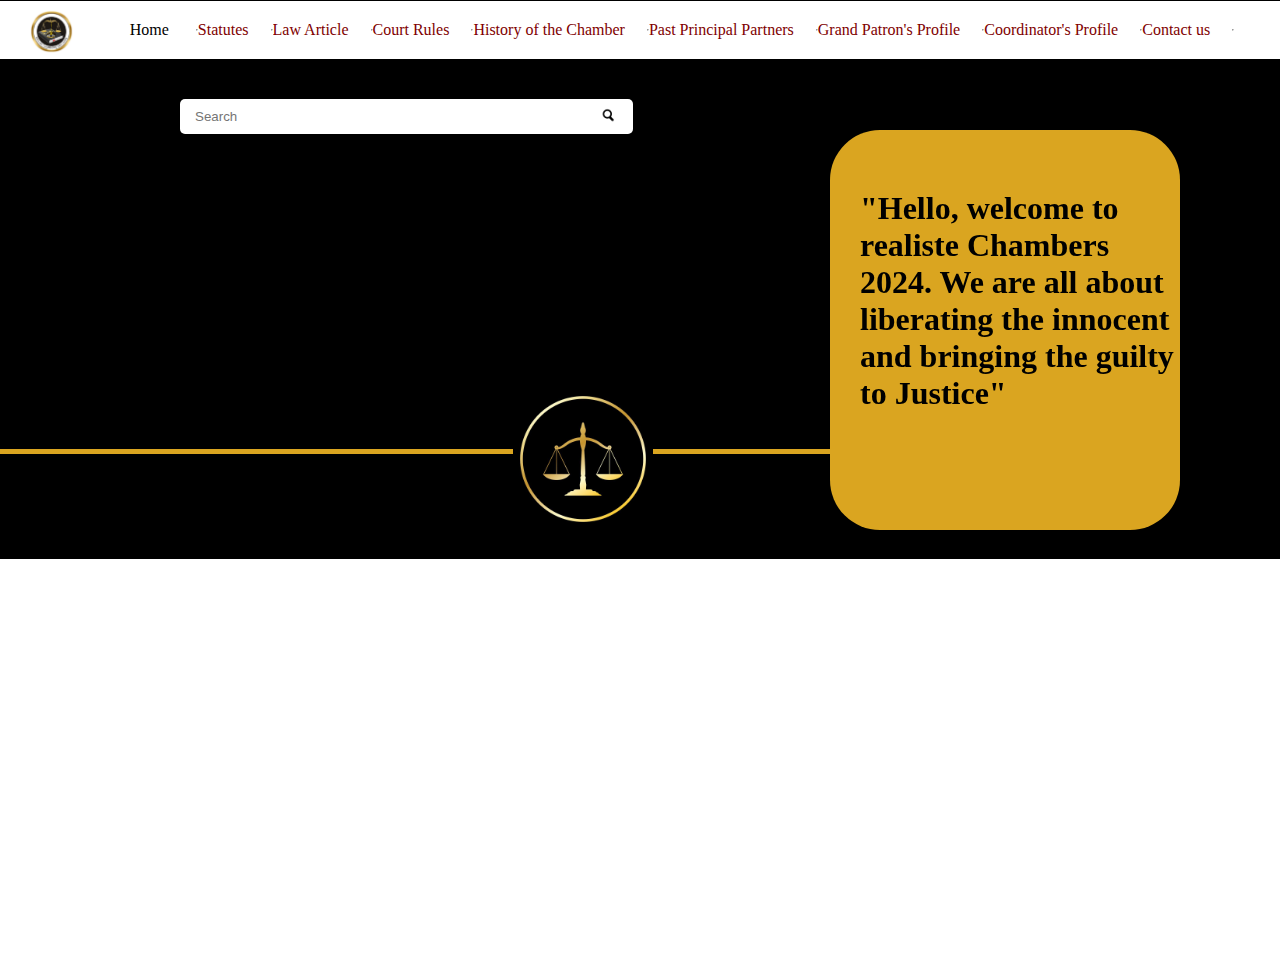
<file: index.html>
<!DOCTYPE html>
<html lang="en">
<head>
    <meta charset="UTF-8">
    <meta name="viewport" content="width=device-width, initial-scale=1.0">
    <title>Document</title>
    <link rel="stylesheet" href="./style.css">
    <link rel="stylesheet" href="./responsive.css">
</head>
<body>

    <!-- Navigation Bar -->

    <div class="nav-bar">
        
        <div class="logo">
           <a href="./index.html"> <img src="./Image/Realiste-Logo.PNG" alt=""> </a>
        </div>

        <div class="nav-menu">
            <div class="home"><a href="./index.html">Home</a></div> <hr>
            <div><a href="./statutes.html">Statutes</a></div> <hr>
            <div><a href="./Law-article.html">Law Article</a></div> <hr>
            <div><a href="./court-rules.html">Court Rules</a></div> <hr>
            <div><a href="./History.html">History of the Chamber</a></div> <hr>
            <div><a href="./principal-partners.html">Past Principal Partners</a></div> <hr>
            <div><a href="./Grand-patron.html">Grand Patron's Profile</a></div> <hr>
            <div><a href="./Coordinator.html">Coordinator's Profile</a></div> <hr>
            <div><a href="./contact.html">Contact us</a></div> <hr>
            
        </div>
           

        <div class="hamburger">
            <img src="./Image/hamburger.jpg" alt="">
        </div>

        <div class="cancel">
            <img src="./Image/cancel.jpeg" alt="">
        </div>


    </div>






    <!-- Container -->



    <div class="container">


            <div class="container-content">
            <div class="search-content">
                <input type="text" placeholder="Search">
                <button class="search-btn"><img src="./Image/Search icon.jpeg" alt=""></button>
            </div>


            <div class="note">
                <!-- <h1>welcome to Realiste Chamber</h1> -->
            </div>


            <div class="decoration">
                <div class="line">
                    <p>hello</p>
                  </div>
       
                  <div class="line-two">
                   <p>hello</p>
                  </div>

                  <div class="image-line">
                    <img src="./Image/1.jpeg" alt="">
                  </div>

                  

            </div>

           



        </div>



        <div class="contact-content">
            <h1>"Hello, welcome to realiste Chambers 2024. We are all about liberating the innocent and bringing the guilty to Justice"</h1>
        
        </div>
        


    </div>





    <!-- White Container -->

    <div class="white-container">
        
    </div>













    <script src="./app.js"></script>

    
</body>
</html>
</file>
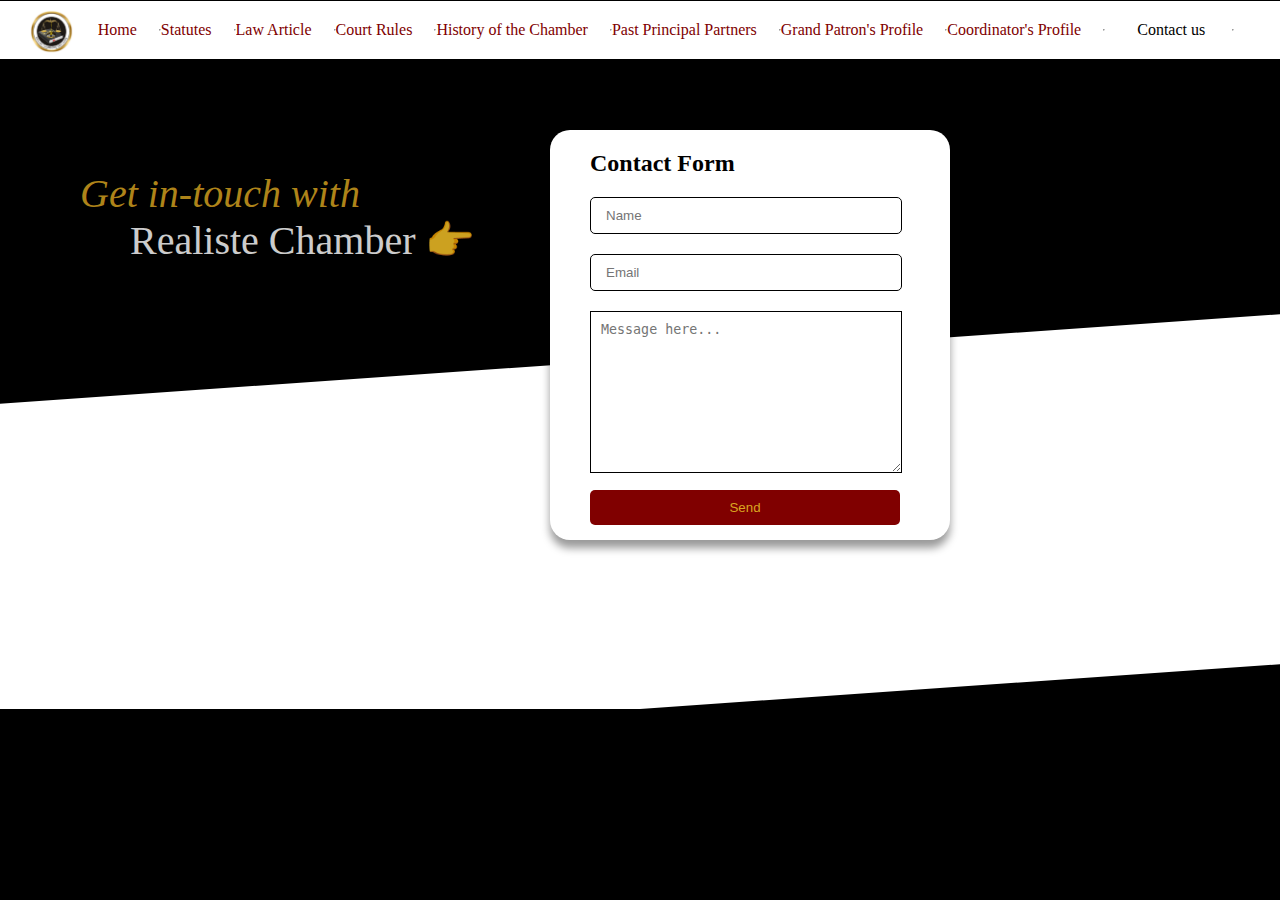
<file: contact.html>
<!DOCTYPE html>
<html lang="en">
<head>
    <meta charset="UTF-8">
    <meta name="viewport" content="width=device-width, initial-scale=1.0">
    <title>Document</title>
    <link rel="stylesheet" href="style.css">
    <link rel="stylesheet" href="./responsive.css">


</head>
<body>


    <!-- Navigation Bar -->

    <div class="nav-bar">
        
        <div class="logo">
           <a href="./index.html"> <img src="./Image/Realiste-Logo.PNG" alt=""> </a>
        </div>

        <div class="nav-menu">
            <div><a href="./index.html">Home</a></div> <hr>
            <div><a href="./statutes.html">Statutes</a></div> <hr>
            <div><a href="./Law-article.html">Law Article</a></div> <hr>
            <div><a href="./court-rules.html">Court Rules</a></div> <hr>
            <div><a href="./History.html">History of the Chamber</a></div> <hr>
            <div><a href="./principal-partners.html">Past Principal Partners</a></div> <hr>
            <div><a href="./Grand-patron.html">Grand Patron's Profile</a></div> <hr>
            <div><a href="./Coordinator.html">Coordinator's Profile</a></div> <hr>
            <div class="home"><a href="./contact.html">Contact us</a></div> <hr>
            
        </div>
           

        <div class="hamburger">
            <img src="./Image/hamburger.jpg" alt="">
        </div>

        <div class="cancel">
            <img src="./Image/cancel.jpeg" alt="">
        </div>


    </div>


    <div class="contact-container">
        <div class="skew-one">
            <p>Get in-touch with <br> <span>Realiste Chamber 👉</span></p>
        </div>
        <div class="skew-two"></div>



        <div class="card">  
            <form action="">

                <h2>Contact Form</h2>
                <input type="text" placeholder="Name">
                <input type="text" placeholder="Email"> 
                <textarea name="" id="" cols="30" rows="10" placeholder="Message here..."></textarea>
                <button type="submit">Send</button>

            </form>
        </div>
    </div>

    


    <script src="./app.js"></script>
</body>
</html>
</file>
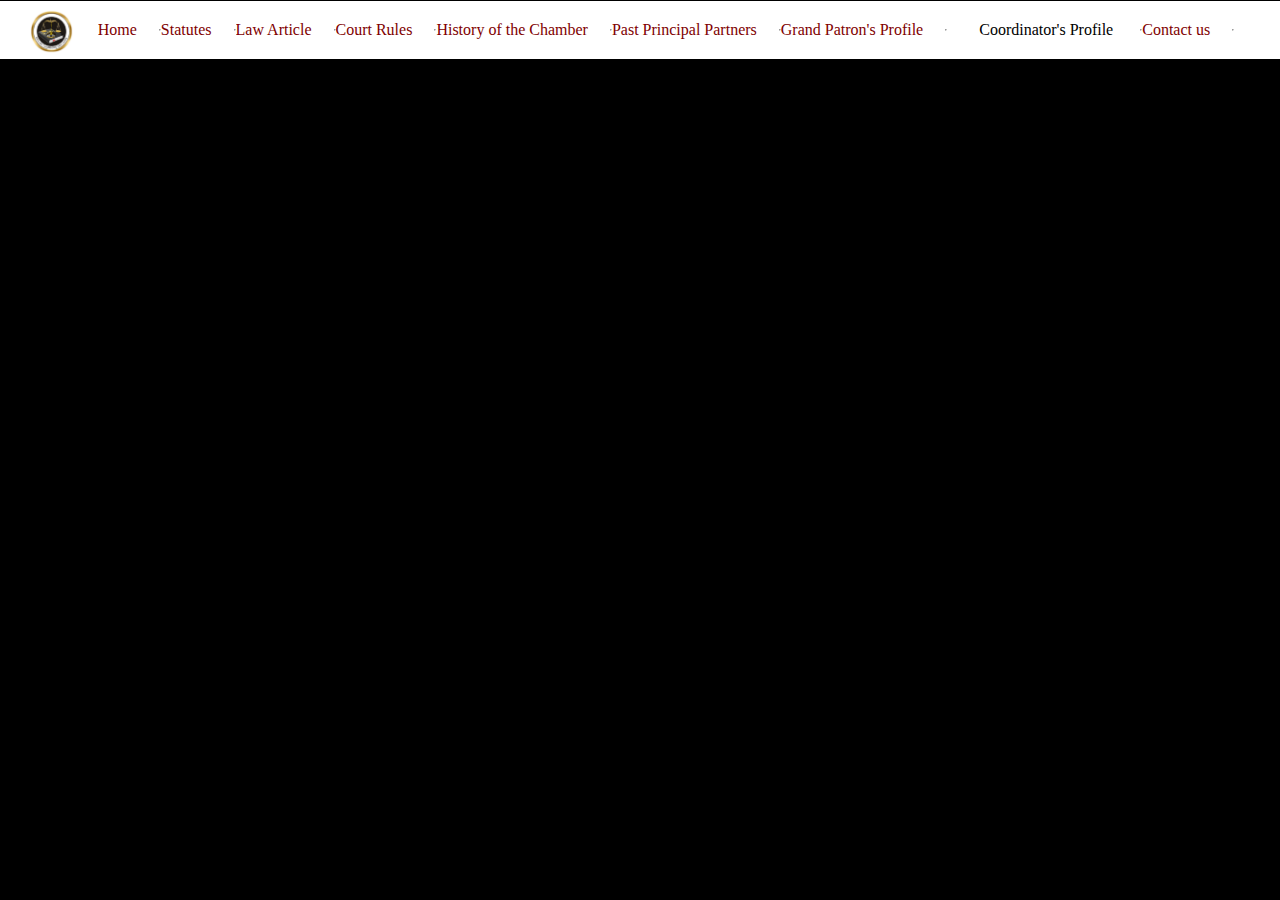
<file: Coordinator.html>
<!DOCTYPE html>
<html lang="en">
<head>
    <meta charset="UTF-8">
    <meta name="viewport" content="width=device-width, initial-scale=1.0">
    <title>Document</title>
    <link rel="stylesheet" href="style.css">
    <link rel="stylesheet" href="./responsive.css">
</head>
<body>

    <!-- Navigation Bar -->

    <div class="nav-bar">
        
        <div class="logo">
           <a href="./index.html"> <img src="./Image/Realiste-Logo.PNG" alt=""> </a>
        </div>

        <div class="nav-menu">
            <div><a href="./index.html">Home</a></div> <hr>
            <div><a href="./statutes.html">Statutes</a></div> <hr>
            <div><a href="./Law-article.html">Law Article</a></div> <hr>
            <div><a href="./court-rules.html">Court Rules</a></div> <hr>
            <div><a href="./History.html">History of the Chamber</a></div> <hr>
            <div><a href="./principal-partners.html">Past Principal Partners</a></div> <hr>
            <div><a href="./Grand-patron.html">Grand Patron's Profile</a></div> <hr>
            <div class="home"><a href="./Coordinator.html">Coordinator's Profile</a></div> <hr>
            <div><a href="./contact.html">Contact us</a></div> <hr>
            
        </div>
           

        <div class="hamburger">
            <img src="./Image/hamburger.jpg" alt="">
        </div>

        <div class="cancel">
            <img src="./Image/cancel.jpeg" alt="">
        </div>


    </div>

    

    <script src="./app.js"></script>

</body>
</html>
</file>
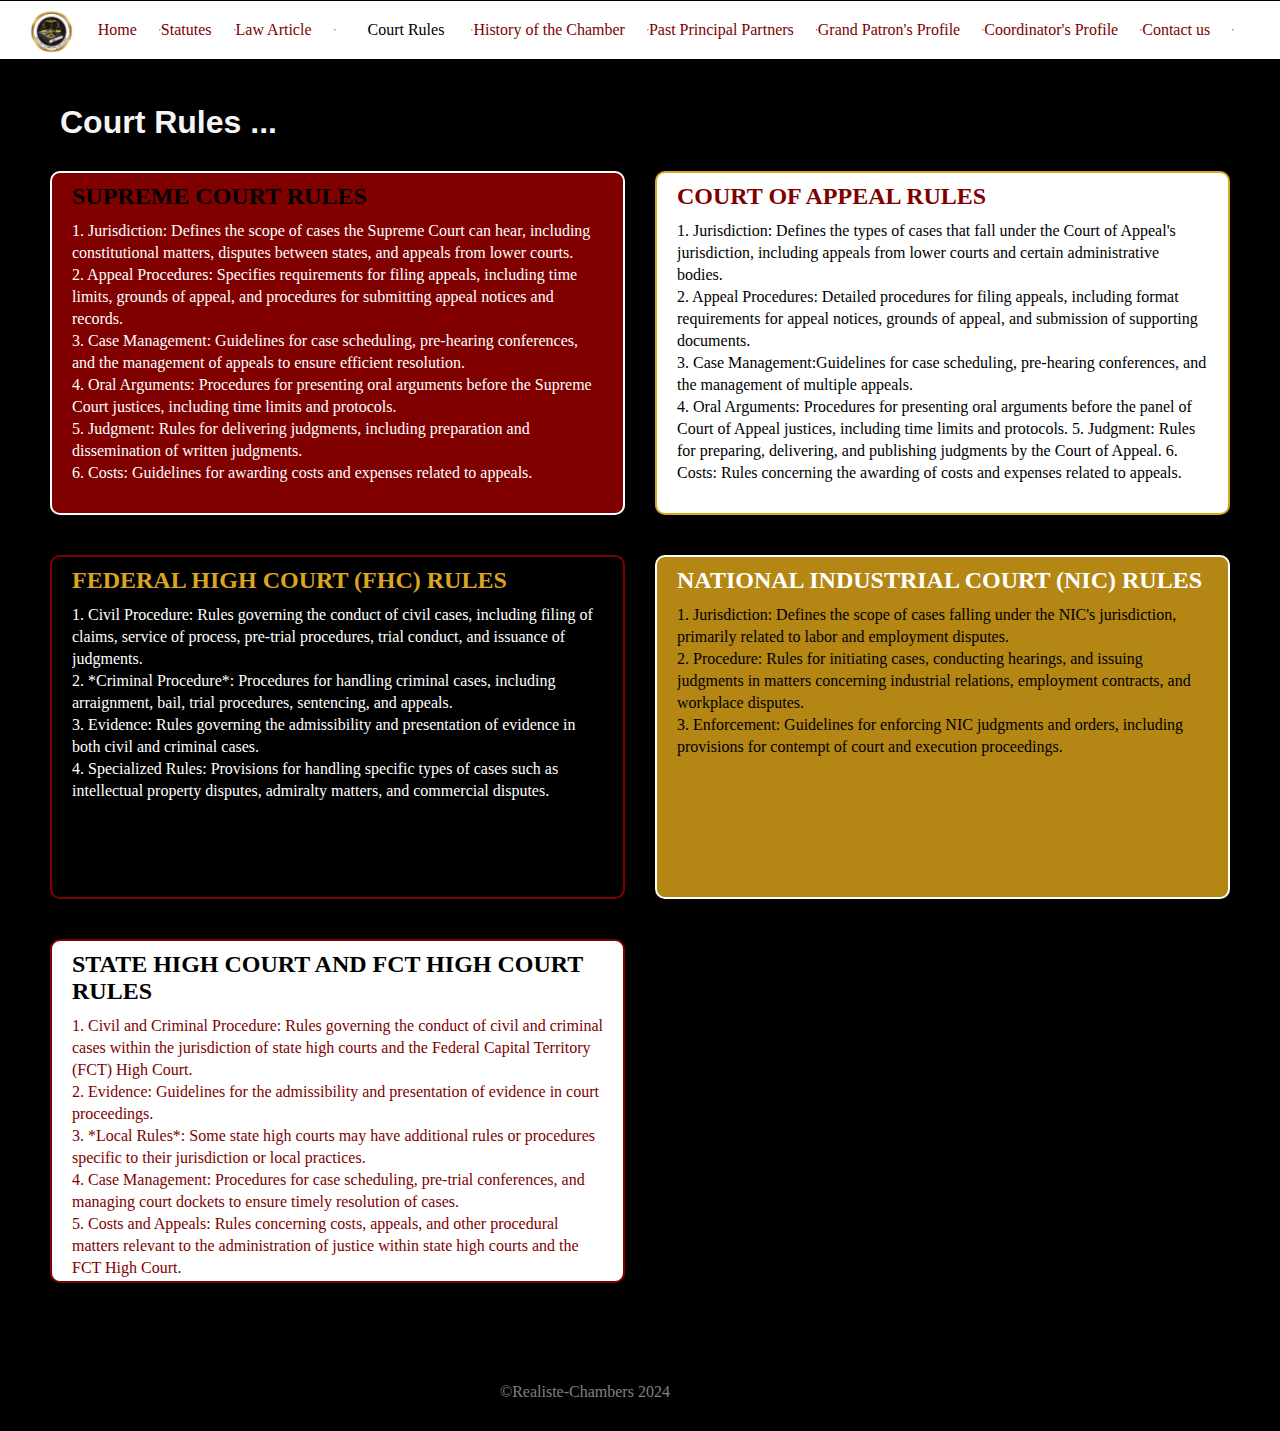
<file: court-rules.html>
<!DOCTYPE html>
<html lang="en">
<head>
    <meta charset="UTF-8">
    <meta name="viewport" content="width=device-width, initial-scale=1.0">
    <title>Document</title>
    <link rel="stylesheet" href="style.css">
    <link rel="stylesheet" href="./responsive.css">


</head>
<body>

    <!-- Navigation Bar -->

    <div class="nav-bar">
        
        <div class="logo">
           <a href="./index.html"> <img src="./Image/Realiste-Logo.PNG" alt=""> </a>
        </div>

        <div class="nav-menu">
            <div><a href="./index.html">Home</a></div> <hr>
            <div><a href="./statutes.html">Statutes</a></div> <hr>
            <div><a href="./Law-article.html">Law Article</a></div> <hr>
            <div class="home"><a href="./court-rules.html">Court Rules</a></div> <hr>
            <div><a href="./History.html">History of the Chamber</a></div> <hr>
            <div><a href="./principal-partners.html">Past Principal Partners</a></div> <hr>
            <div><a href="./Grand-patron.html">Grand Patron's Profile</a></div> <hr>
            <div><a href="./Coordinator.html">Coordinator's Profile</a></div> <hr>
            <div><a href="./contact.html">Contact us</a></div> <hr>
            
        </div>
           

        <div class="hamburger">
            <img src="./Image/hamburger.jpg" alt="">
        </div>

        <div class="cancel">
            <img src="./Image/cancel.jpeg" alt="">
        </div>

    </div>

    <!-- Container -->

    <div class="court-rules">

        <h1> Court Rules ...</h1>


        <div class="rules">
            
        <a href=""><div class="one">
            <h2>SUPREME COURT RULES</h2>

            <p>
            1. Jurisdiction: Defines the scope of cases the Supreme Court can hear, including constitutional matters, disputes between states, and appeals from lower courts. <br>
            2. Appeal Procedures: Specifies requirements for filing appeals, including time limits, grounds of appeal, and procedures for submitting appeal notices and records. <br>
            3. Case Management: Guidelines for case scheduling, pre-hearing conferences, and the management of appeals to ensure efficient resolution. <br>
            4. Oral Arguments: Procedures for presenting oral arguments before the Supreme Court justices, including time limits and protocols. <br>
            5. Judgment: Rules for delivering judgments, including preparation and dissemination of written judgments. <br>
            6. Costs: Guidelines for awarding costs and expenses related to appeals.
            </p>
        </div></a>

        <a href=""><div class="two">
            <h2>COURT OF APPEAL RULES</h2>

            <p>
            1. Jurisdiction: Defines the types of cases that fall under the Court of Appeal's jurisdiction, including appeals from lower courts and certain administrative bodies. <br>
            2. Appeal Procedures: Detailed procedures for filing appeals, including format requirements for appeal notices, grounds of appeal, and submission of supporting documents. <br>
            3. Case Management:Guidelines for case scheduling, pre-hearing conferences, and the management of multiple appeals. <br>
            4. Oral Arguments: Procedures for presenting oral arguments before the panel of Court of Appeal justices, including time limits and protocols.
            5. Judgment: Rules for preparing, delivering, and publishing judgments by the Court of Appeal.
            6. Costs: Rules concerning the awarding of costs and expenses related to appeals.
            </p>

        </div></a>

        <a href=""><div class="three">
            <h2>FEDERAL HIGH COURT (FHC) RULES</h2>

            <p>
                1. Civil Procedure: Rules governing the conduct of civil cases, including filing of claims, service of process, pre-trial procedures, trial conduct, and issuance of judgments. <br>
                2. *Criminal Procedure*: Procedures for handling criminal cases, including arraignment, bail, trial procedures, sentencing, and appeals. <br>
                3. Evidence: Rules governing the admissibility and presentation of evidence in both civil and criminal cases. <br>
                4. Specialized Rules: Provisions for handling specific types of cases such as intellectual property disputes, admiralty matters, and commercial disputes. 
            </p>

        </div></a>

        <a href=""><div class="four">
            <h2> NATIONAL INDUSTRIAL COURT (NIC) RULES</h2>

            <p>
                1. Jurisdiction: Defines the scope of cases falling under the NIC's jurisdiction, primarily related to labor and employment disputes. <br>
                2. Procedure: Rules for initiating cases, conducting hearings, and issuing judgments in matters concerning industrial relations, employment contracts, and workplace disputes. <br>
                3. Enforcement: Guidelines for enforcing NIC judgments and orders, including provisions for contempt of court and execution proceedings. <br>
            </p>
        </div></a>

        <a href=""><div class="five">
            <h2>STATE HIGH COURT AND FCT HIGH COURT RULES</h2>

            <p>
                1. Civil and Criminal Procedure: Rules governing the conduct of civil and criminal cases within the jurisdiction of state high courts and the Federal Capital Territory (FCT) High Court. <br>
                2. Evidence: Guidelines for the admissibility and presentation of evidence in court proceedings. <br>
                3. *Local Rules*: Some state high courts may have additional rules or procedures specific to their jurisdiction or local practices. <br>
                4. Case Management: Procedures for case scheduling, pre-trial conferences, and managing court dockets to ensure timely resolution of cases. <br>
                5. Costs and Appeals: Rules concerning costs, appeals, and other procedural matters relevant to the administration of justice within state high courts and the FCT High Court.
            </p>
        </div></a>


        </div>

        <!-- <h3>These outlines provide a general overview of the key rules and procedures governing each court's operations in Nigeria. Specific rules may vary slightly between jurisdictions and are continuously updated to reflect changes in law and practice.</h3> -->

    </div>


    <div class="footer">
        ©Realiste-Chambers 2024
    </div>

    
    <script src="./app.js"></script>

</body>
</html>
</file>
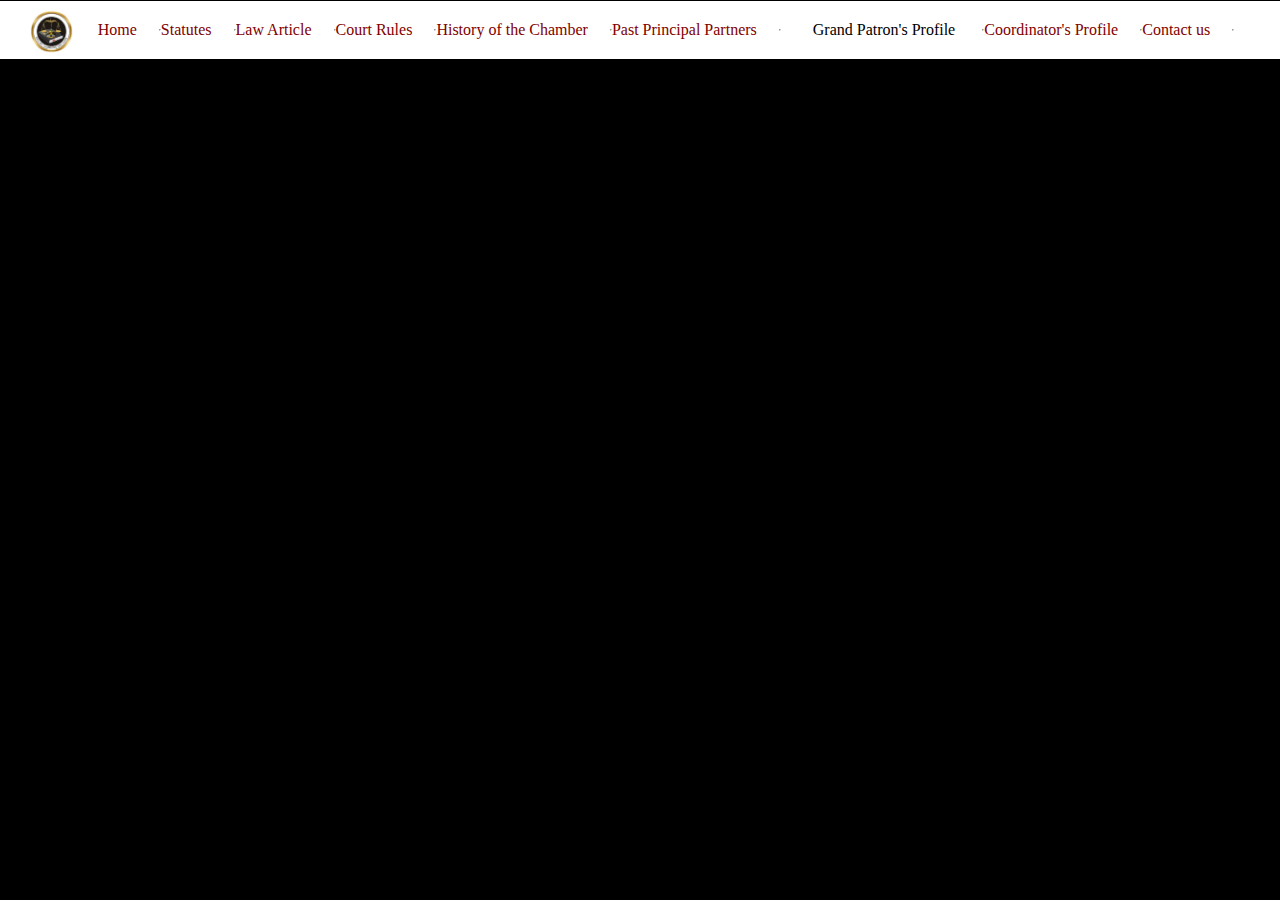
<file: Grand-patron.html>
<!DOCTYPE html>
<html lang="en">
<head>
    <meta charset="UTF-8">
    <meta name="viewport" content="width=device-width, initial-scale=1.0">
    <title>Document</title>
    <link rel="stylesheet" href="style.css">
    <link rel="stylesheet" href="./responsive.css">
</head>
<body>

    <!-- Navigation Bar -->

    <div class="nav-bar">
        
        <div class="logo">
           <a href="./index.html"> <img src="./Image/Realiste-Logo.PNG" alt=""> </a>
        </div>

        <div class="nav-menu">
            <div><a href="./index.html">Home</a></div> <hr>
            <div><a href="./statutes.html">Statutes</a></div> <hr>
            <div><a href="./Law-article.html">Law Article</a></div> <hr>
            <div><a href="./court-rules.html">Court Rules</a></div> <hr>
            <div><a href="./History.html">History of the Chamber</a></div> <hr>
            <div><a href="./principal-partners.html">Past Principal Partners</a></div> <hr>
            <div class="home"><a href="./Grand-patron.html">Grand Patron's Profile</a></div> <hr>
            <div><a href="./Coordinator.html">Coordinator's Profile</a></div> <hr>
            <div><a href="./contact.html">Contact us</a></div> <hr>
            
        </div>
           

        <div class="hamburger">
            <img src="./Image/hamburger.jpg" alt="">
        </div>

        <div class="cancel">
            <img src="./Image/cancel.jpeg" alt="">
        </div>


    </div>

    



    <script src="./app.js"></script>

</body>
</html>
</file>
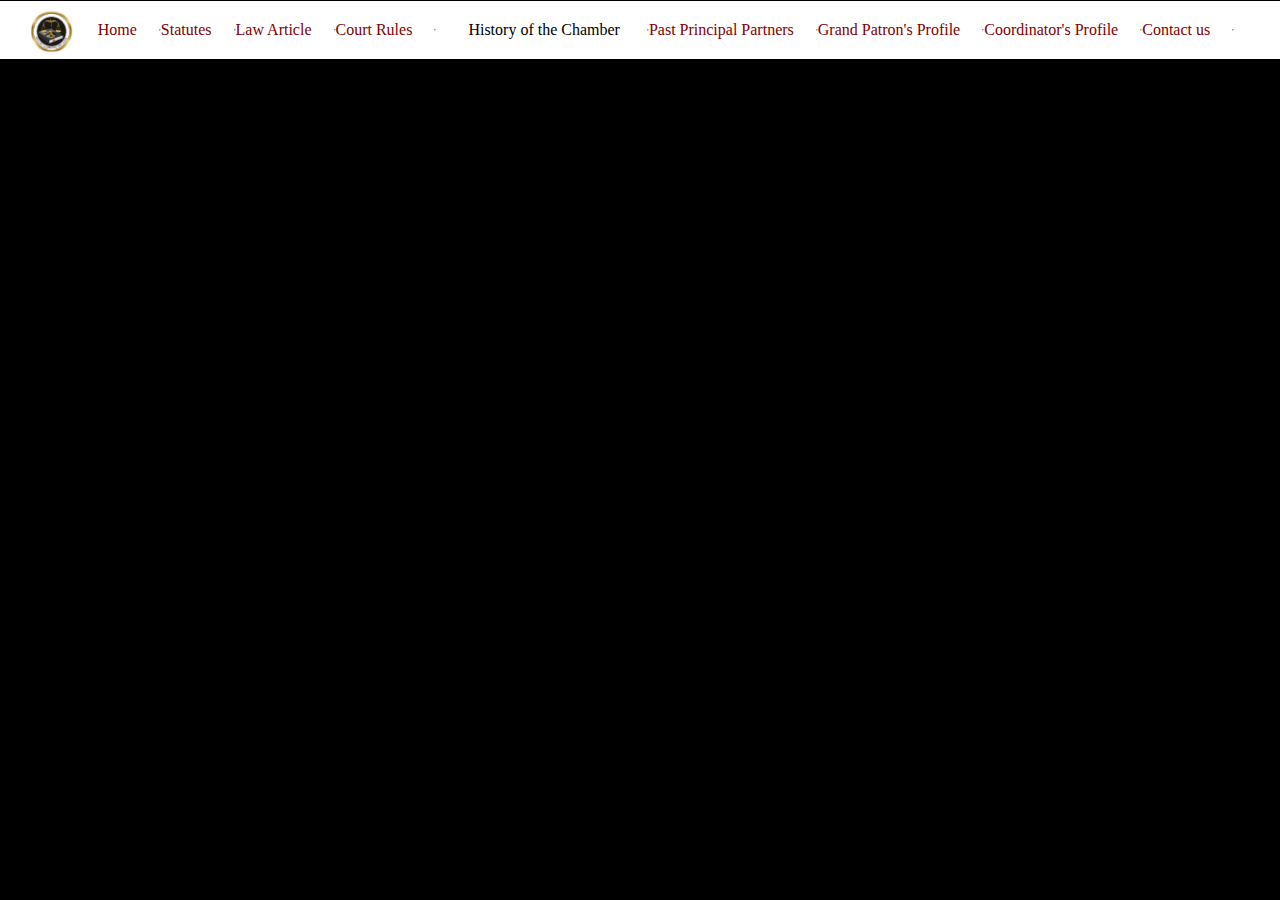
<file: History.html>
<!DOCTYPE html>
<html lang="en">
<head>
    <meta charset="UTF-8">
    <meta name="viewport" content="width=device-width, initial-scale=1.0">
    <title>Document</title>
    <link rel="stylesheet" href="style.css">
    <link rel="stylesheet" href="./responsive.css">
</head>
<body>

    <!-- Navigation Bar -->

    <div class="nav-bar">
        
        <div class="logo">
           <a href="./index.html"> <img src="./Image/Realiste-Logo.PNG" alt=""> </a>
        </div>

        <div class="nav-menu">
            <div><a href="./index.html">Home</a></div> <hr>
            <div><a href="./statutes.html">Statutes</a></div> <hr>
            <div><a href="./Law-article.html">Law Article</a></div> <hr>
            <div><a href="./court-rules.html">Court Rules</a></div> <hr>
            <div class="home"><a href="./History.html">History of the Chamber</a></div> <hr>
            <div><a href="./principal-partners.html">Past Principal Partners</a></div> <hr>
            <div><a href="./Grand-patron.html">Grand Patron's Profile</a></div> <hr>
            <div><a href="./Coordinator.html">Coordinator's Profile</a></div> <hr>
            <div><a href="./contact.html">Contact us</a></div> <hr>
            
        </div>
           

        <div class="hamburger">
            <img src="./Image/hamburger.jpg" alt="">
        </div>

        <div class="cancel">
            <img src="./Image/cancel.jpeg" alt="">
        </div>


    </div>

    




    <script src="./app.js"></script>

</body>
</html>
</file>
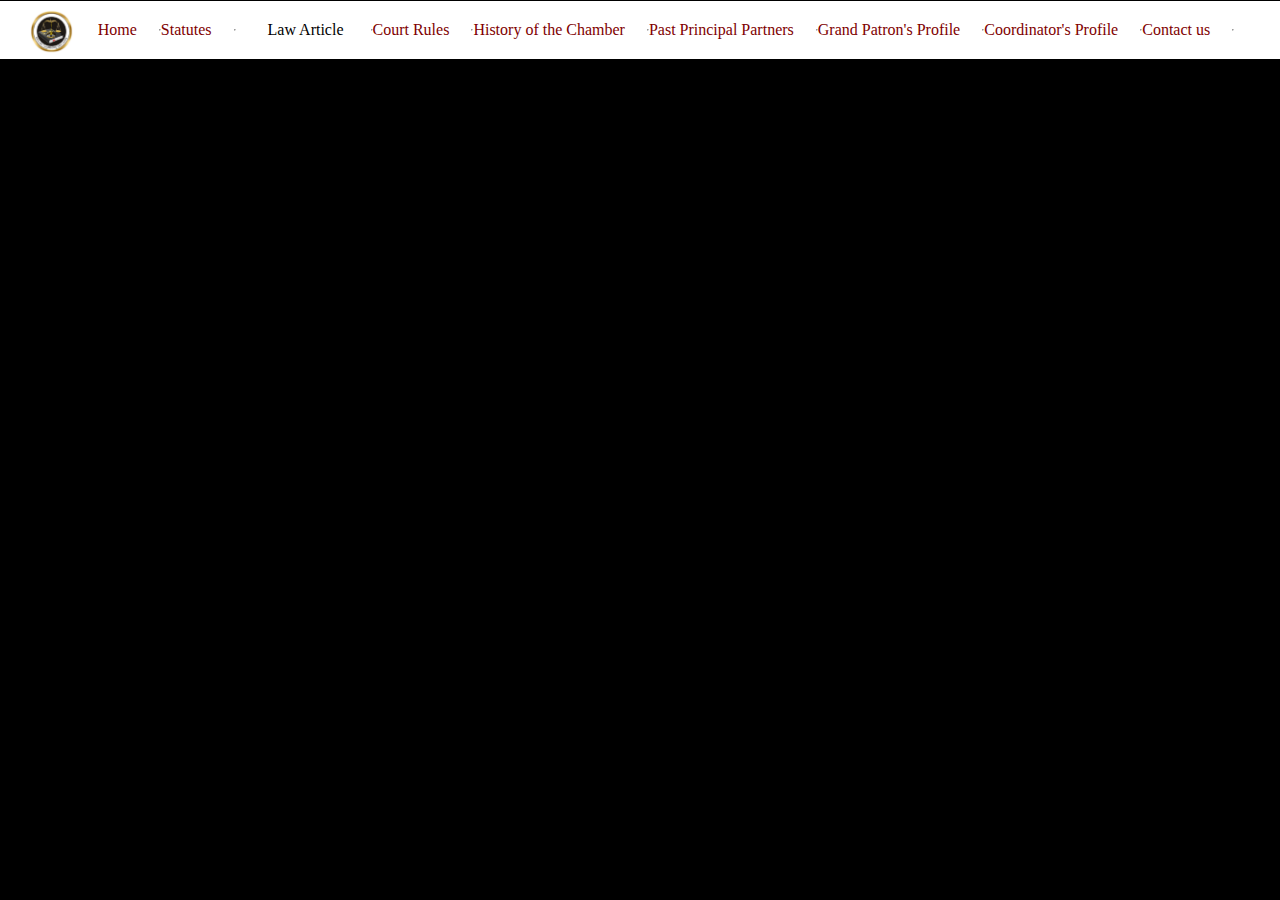
<file: Law-article.html>
<!DOCTYPE html>
<html lang="en">
<head>
    <meta charset="UTF-8">
    <meta name="viewport" content="width=device-width, initial-scale=1.0">
    <title>Document</title>
    <link rel="stylesheet" href="style.css">
    <link rel="stylesheet" href="./responsive.css">
</head>
<body>

    <!-- Navigation Bar -->

    <div class="nav-bar">
        
        <div class="logo">
           <a href="./index.html"> <img src="./Image/Realiste-Logo.PNG" alt=""> </a>
        </div>

        <div class="nav-menu">
            <div><a href="./index.html">Home</a></div> <hr>
            <div><a href="./statutes.html">Statutes</a></div> <hr>
            <div class="home"><a href="./Law-article.html">Law Article</a></div> <hr>
            <div><a href="./court-rules.html">Court Rules</a></div> <hr>
            <div><a href="./History.html">History of the Chamber</a></div> <hr>
            <div><a href="./principal-partners.html">Past Principal Partners</a></div> <hr>
            <div><a href="./Grand-patron.html">Grand Patron's Profile</a></div> <hr>
            <div><a href="./Coordinator.html">Coordinator's Profile</a></div> <hr>
            <div><a href="./contact.html">Contact us</a></div> <hr>
            
        </div>
           

        <div class="hamburger">
            <img src="./Image/hamburger.jpg" alt="">
        </div>

        <div class="cancel">
            <img src="./Image/cancel.jpeg" alt="">
        </div>


    </div>

    




    <script src="./app.js"></script>

</body>
</html>
</file>
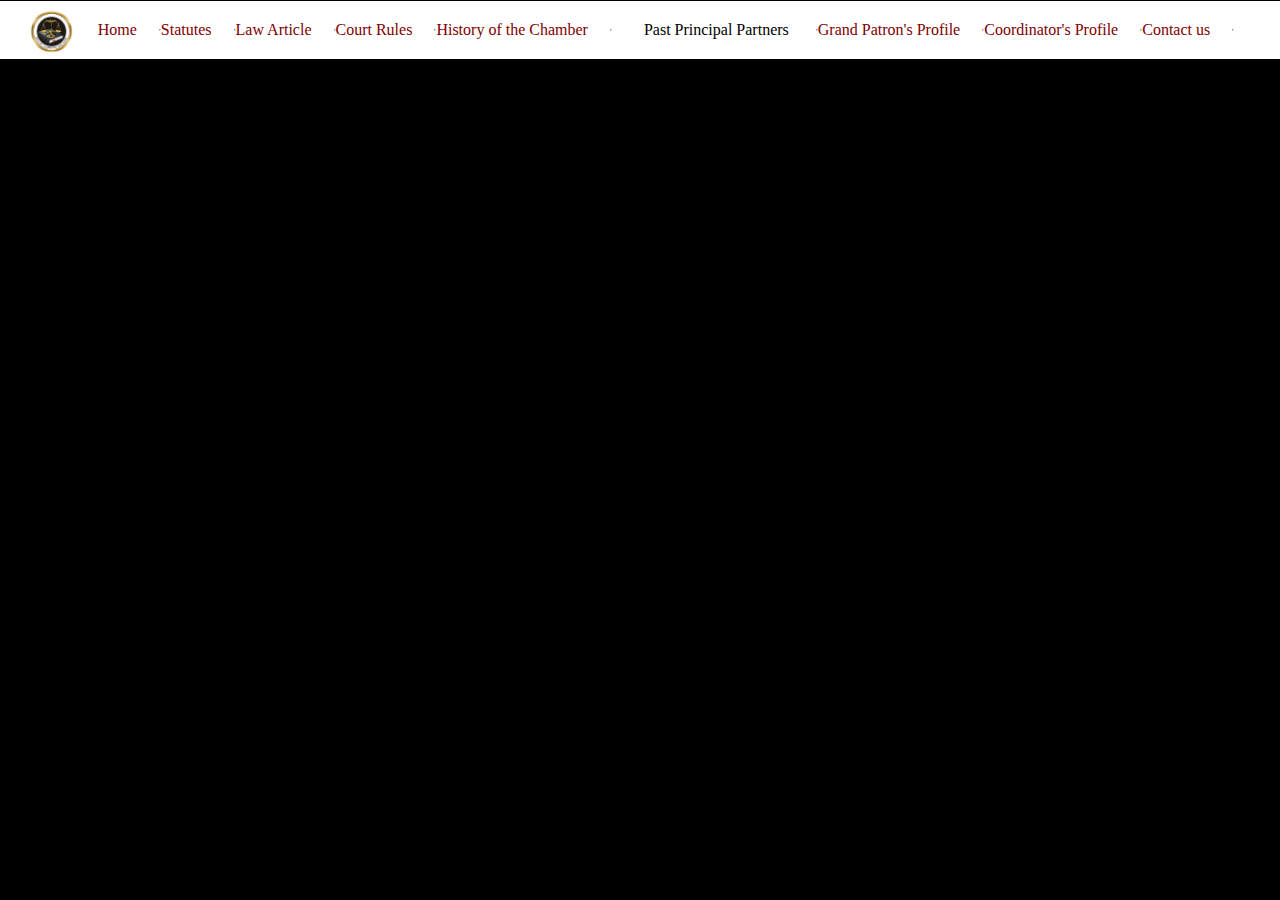
<file: principal-partners.html>
<!DOCTYPE html>
<html lang="en">
<head>
    <meta charset="UTF-8">
    <meta name="viewport" content="width=device-width, initial-scale=1.0">
    <title>Document</title>
    <link rel="stylesheet" href="style.css">
    <link rel="stylesheet" href="./responsive.css">
</head>
<body>

    <!-- Navigation Bar -->

    <div class="nav-bar">
        
        <div class="logo">
           <a href="./index.html"> <img src="./Image/Realiste-Logo.PNG" alt=""> </a>
        </div>

        <div class="nav-menu">
            <div><a href="./index.html">Home</a></div> <hr>
            <div><a href="./statutes.html">Statutes</a></div> <hr>
            <div><a href="./Law-article.html">Law Article</a></div> <hr>
            <div><a href="./court-rules.html">Court Rules</a></div> <hr>
            <div><a href="./History.html">History of the Chamber</a></div> <hr>
            <div class="home"><a href="./principal-partners.html">Past Principal Partners</a></div> <hr>
            <div><a href="./Grand-patron.html">Grand Patron's Profile</a></div> <hr>
            <div><a href="./Coordinator.html">Coordinator's Profile</a></div> <hr>
            <div><a href="./contact.html">Contact us</a></div> <hr>
            
        </div>
           

        <div class="hamburger">
            <img src="./Image/hamburger.jpg" alt="">
        </div>

        <div class="cancel">
            <img src="./Image/cancel.jpeg" alt="">
        </div>


    </div>

    



    <script src="./app.js"></script>

</body>
</html>
</file>
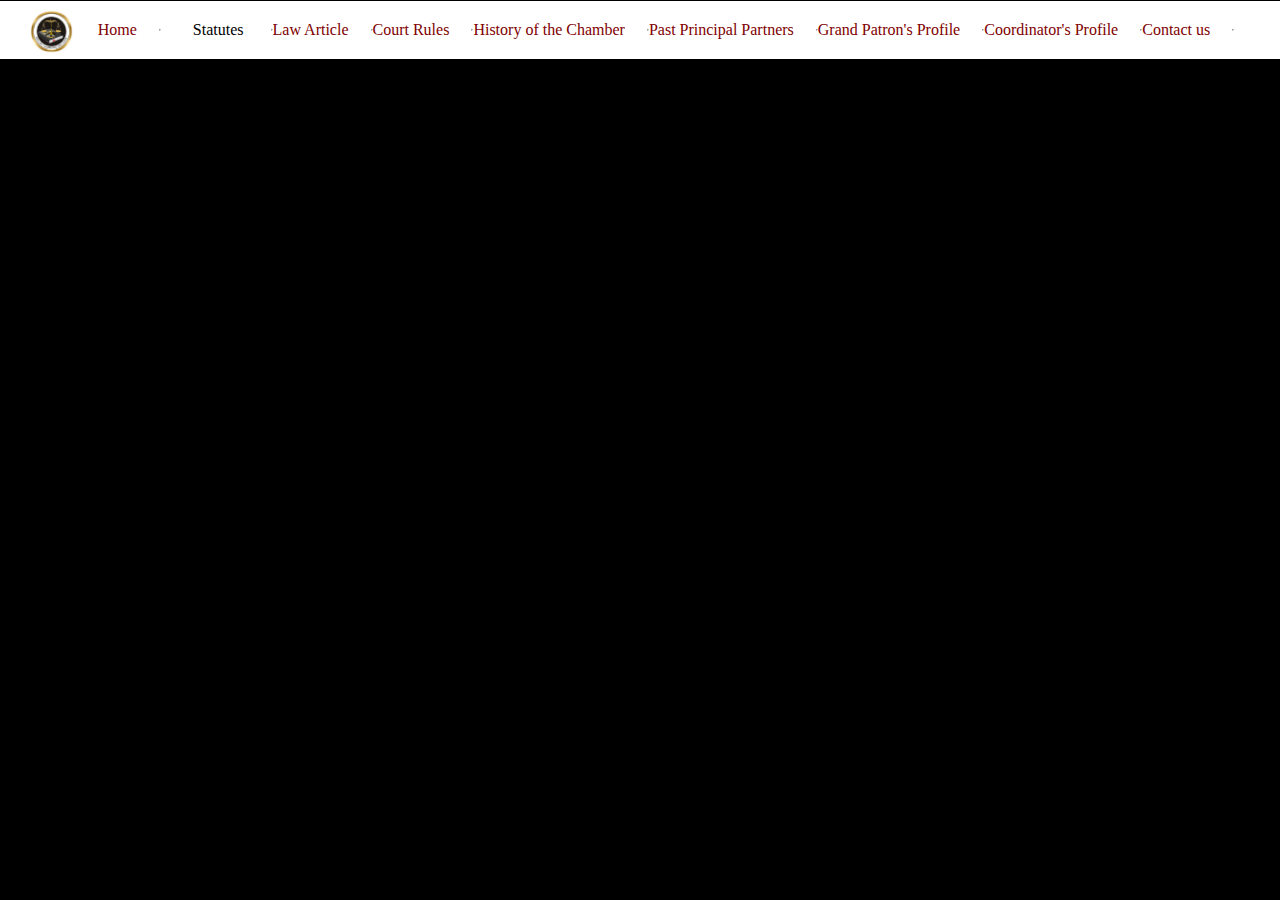
<file: statutes.html>
<!DOCTYPE html>
<html lang="en">
<head>
    
    <meta charset="UTF-8">
    <meta name="viewport" content="width=device-width, initial-scale=1.0">
    <title>Document</title>
    <link rel="stylesheet" href="style.css">
    <link rel="stylesheet" href="./responsive.css">

</head>
<body>

    <!-- Navigation Bar -->

    <div class="nav-bar">
        
        <div class="logo">
           <a href="./index.html"> <img src="./Image/Realiste-Logo.PNG" alt=""> </a>
        </div>

        <div class="nav-menu">
            <div><a href="./index.html">Home</a></div> <hr>
            <div class="home"><a href="./statutes.html">Statutes</a></div> <hr>
            <div><a href="./Law-article.html">Law Article</a></div> <hr>
            <div><a href="./court-rules.html">Court Rules</a></div> <hr>
            <div><a href="./History.html">History of the Chamber</a></div> <hr>
            <div><a href="./principal-partners.html">Past Principal Partners</a></div> <hr>
            <div><a href="./Grand-patron.html">Grand Patron's Profile</a></div> <hr>
            <div><a href="./Coordinator.html">Coordinator's Profile</a></div> <hr>
            <div><a href="./contact.html">Contact us</a></div> <hr>
            
        </div>
           

        <div class="hamburger">
            <img src="./Image/hamburger.jpg" alt="">
        </div>

        <div class="cancel">
            <img src="./Image/cancel.jpeg" alt="">
        </div>


    </div>





    <script src="./app.js"></script>

    
</body>
</html>
</file>
<file: style.css>
*{
    padding: 0;
    margin: 0;
    overflow-x: hidden;
}

body{
    padding: 0;
    margin: 0;
    overflow-x: hidden;
    background-color:black;
    
}


.trans-one{
    position: absolute;
    top: 140px;
    left: 70px;
    opacity: 0.3;

}


/* Navigation Bar */


.nav-bar{
    background-color: white;
    height:58px;
    display: flex;
    justify-content:space-evenly;
    margin-top: 1px;
    box-shadow: 0 8px 8px rgba(0, 0, 0, 0.2);
}

.logo img{
    width: 47px;
    padding-top: 7px;
    padding-right: 10px;
    padding-left: 0px;
}

.logo{
    padding-right: 0px;
    padding-left: 15px;
}

.nav-menu{
    display: flex;
    align-items:center;
    justify-content: space-between;
    padding-right:20px;
    

}

.nav-menu div{
    padding-right: 22px;
}

.nav-menu a{
    color: maroon;
    text-decoration: none;
    font-size: 16px;
}

.nav-menu a:hover{
    font-size: 18px;
    transition: 0.5s;
    color: goldenrod;
}

.home{
    padding-left: 32px;
    padding-top: 10px;
    padding-bottom: 10px;
    margin-right: 5px;
}

.home a{
    color: black;
}


.hamburger{
    display: none;
}

.cancel img{
    display: none;
}



/* Container */

.container{
    display: grid;
    grid-template-columns: 2fr 1fr;
    height: 500px;
}

.container-content{
    position: relative;
}

.search-content{
    
}


button{
    position: absolute;
    top: 40px;
    right: 220px;
    padding: 1px 10px;
    background-color: white;
    cursor: pointer;
    border-radius: 5px;
    border:none;
}

button:hover{
    opacity: 0.8;

}

button img{
    width: 30px;
}


input{
    margin-left: 180px;
    margin-top: 40px;
    padding: 10px 15px;
    width: 390px;
    border: none;
    outline: none;
    border-radius: 5px;
}



h1{
    padding-left: 30px;
    padding-top: 20px;
}



.line{
    background-color: goldenrod;
    height: 5px;
    position: absolute;
    width: 520px;
    top: 390px;
}


.line-two{
    background-color: goldenrod;
    height: 5px;
    position: absolute;
    top: 390px;
    right: 0px;
    width: 220px;
    color: goldenrod;

}


.line p{
    color: goldenrod;
}


.decoration img{
    width: 140px;
    position: absolute;
    top: 330px;
    right: 200px;
}


/* Contact-on-Home */

.contact-content{
    /* background-image: url(./Image/home\ image.JPG); */
    background-color:goldenrod;
    border-radius: 50px;    
    height: 400px;
    width: 350px;
    position: absolute;
    top: 130px;
    right: 100px;
}


.contact-content h1{
    padding-top: 60px;
    font-family:Cambria, Cochin, Georgia, Times, 'Times New Roman', serif;
}


/* White Container */

.white-container{
    background-color: white;
    height: 400px;
}
































/* Other Pages */



/* Court Rules */

*{
    padding: 0;
    margin: 0;
}

body{
    padding: 0;
    margin: 0;
    background-color:black;
    
}

.nav-bar{
    background-color: white;
    height:58px;
    display: flex;
    justify-content:space-evenly;
    margin-top: 1px;
    box-shadow: 0 8px 8px rgba(0, 0, 0, 0.2);
}

.logo img{
    width: 47px;
    padding-top: 7px;
    padding-right: 10px;
    padding-left: 0px;
}

.logo{
    padding-right: 0px;
    padding-left: 15px;
}

.nav-menu{
    display: flex;
    align-items:center;
    justify-content: space-between;
    padding-right:20px;
    

}

.nav-menu div{
    padding-right: 22px;
}

.nav-menu a{
    color: maroon;
    text-decoration: none;
    font-size: 16px;
}

.nav-menu a:hover{
    font-size: 18px;
    transition: 0.5s;
    color: goldenrod;
}

.home{
    padding-left: 32px;
    padding-top: 10px;
    padding-bottom: 10px;
    margin-right: 5px;
}

.home a{
    color: black;
}


.hamburger{
    display: none;
}

.cancel img{
    display: none;
}



.court-rules{
    background-color: black;
}

.court-rules h1{
    color: whitesmoke !important;
    margin-top: 25px;
    margin-bottom: 10px;
    font-family:'Lucida Sans', 'Lucida Sans Regular', 'Lucida Grande', 'Lucida Sans Unicode', Geneva, Verdana, sans-serif
}

.rules{
    display: grid;
    grid-template-columns: 1fr 1fr;
    column-gap: 30px;
    row-gap: 40px;
    margin-left: 50px;
    margin-right: 50px;
    margin-top: 30px;
}

.court-rules h1{
    display: block;
    color: white;
    padding-left: 60px;
}


.rules a{
    text-decoration: none;
}

.rules a:hover{
    opacity: 0.7;
}

.rules p{
    line-height: 22px;
    font-size: 16px;
}

.rules h2{
    color: goldenrod;
    margin-bottom: 10px;
    margin-top: 10px;
    font-family:Georgia, 'Times New Roman', Times, serif;


}

.rules div{
    height: 340px;   
    color: white;
    background-color: maroon;
    border: 2px solid white;
    padding-left: 20px;
    padding-right: 20px;
}

.one{
    background-color: maroon;
    border-radius: 10px;
    border: 2px solid white !important;
}

.one h2{
    color: black!important;
}


.one p{
    color: white!important;
}

.four{
    background-color: rgb(180, 134, 19) !important;
    border-radius: 10px;
}

.four h2{
    color: white!important;
}

.four p{
    color: black !important;
}

.two{
    background-color: white !important;
    border-radius: 10px;
    color: black !important;
    border: 2px solid goldenrod !important;

}

.two h2{
    color: maroon !important;
}

.three{
    background-color:black !important;
    border-radius: 10px;
    border: 2px solid maroon !important;

}

.five{
    background-color: white !important;
    border-radius: 10px;
    border: 2px solid maroon !important;

}

.five h2{
    color: black !important;
}

.five p{
    color: maroon !important;
}

h3{
    color: white;
    padding-left: 20px;
    padding-top: 25px;
}

.footer{
    color: grey;
    margin-top: 100px;
    margin-bottom: 30px;
    margin-left: 500px;
    font-family: Cambria, Cochin, Georgia, Times, 'Times New Roman', serif;
}




















/* Contact Page */

*{
    padding: 0;
    margin: 0;
    overflow-x: hidden;
}

body{
    padding: 0;
    margin: 0;
    overflow-x: hidden;
    background-color:black;
    
}

.nav-bar{
    background-color: white;
    height:58px;
    display: flex;
    justify-content:space-evenly;
    margin-top: 1px;
    box-shadow: 0 8px 8px rgba(0, 0, 0, 0.2);
}

.logo img{
    width: 47px;
    padding-top: 7px;
    padding-right: 10px;
    padding-left: 0px;
}

.logo{
    padding-right: 0px;
    padding-left: 15px;
}

.nav-menu{
    display: flex;
    align-items:center;
    justify-content: space-between;
    padding-right:20px;
    

}

.nav-menu div{
    padding-right: 22px;
}

.nav-menu a{
    color: maroon;
    text-decoration: none;
    font-size: 16px;
}

.nav-menu a:hover{
    font-size: 18px;
    transition: 0.5s;
    color: goldenrod;
}

.home{
    padding-left: 32px;
    padding-top: 10px;
    padding-bottom: 10px;
    margin-right: 5px;
}

.home a{
    color: black;
}


.hamburger{
    display: none;
}

.cancel img{
    display: none;
}


.contact-container{

}


.skew-one{
    background-color: black;
    height: 300px;
}

.skew-one p{
    color: goldenrod;
    padding-left: 80px;
    opacity: 0.8;
    font-size: 40px;
    display: inline;
    position: absolute;
    top: 170px;
    font-style: italic;
}

.skew-one span{
    color: white;
    padding-left: 50px;
    font-style: normal !important;
}

.skew-two{
    background-color: white;
    height: 350px;
    transform: skewY(-4deg);
}

.card{
    background-color: white;
    width: 400px;
    height: 410px;
    position: absolute;
    top: 130px;
    left: 550px;
    border-radius: 20px;
    box-shadow: 0 8px 8px rgba(0, 0, 0, 0.4);
    

}


.card h2{
    padding-left: 40px;
    padding-top: 20px;
    font-family: Cambria, Cochin, Georgia, Times, 'Times New Roman', serif;
}



.card input{
    border: 1px solid black;
    width: 280px;
    margin-left: 40px;
    margin-top: 20px;
}

.card textarea{
    border: 1px solid black;
    width: 310px;
    margin-left: 40px;
    margin-top: 20px;
    height: 160px;
    outline: none;
}

.card textarea::placeholder{
    padding-top: 10px;
    padding-left: 10px;
}

.card button{
    border: 2px solid black ;
    border-width: 0px;
    position: absolute;
    right: 50px;
    top: 360px;
    padding: 10px 20px;
    background-color: maroon;
    color: goldenrod;
    width: 310px;
}
</file>
<file: responsive.css>
/* Home Page Responsiveness */





/* iPad Pro */

@media screen and (max-width:1024px){

    *{
        padding: 0;
        margin: 0;
        overflow-x: hidden;
        overflow-y:hidden;
    }
    
    body{
        padding: 0;
        margin: 0;
        overflow-y: hidden;
        overflow-x: hidden;
        background-color: red
        position: relative;
        z-index: -1;
    }
    
    .nav-bar{
        background-color: white;
        height:75px;
        display: flex;
        justify-content:space-evenly;
    }
    
    .logo img{
        width: 50px;
        padding-top: 10px;
        padding-left:20px;
        padding-right: 500px;
    
    }
    
    .logo{
        padding-right: 90px;
        padding-left: 0px;
    }
    
    .nav-menu{
        display: none;
        align-items:center;
        justify-content: space-between;
        padding-right:0px;
        background-color: black;
        width: 1020px;
        position: absolute;
        left: 0px;
        top: 75px;
        height: 600px;
        z-index: 1;
        
    }
    
    .nav-menu div{
        padding-right: 0px;
        margin-bottom: 10px;
        padding-left: 25px;
        padding-top: 10px;
        z-index: 1;
        
    }
    
    .nav-menu a{
        text-decoration: none;
        font-size: 20px;
        height: 500px;
        z-index: 1;
        color: white;
        

    }
    
    .home{
        padding-left: 0px;
        padding-top: 10px;
        padding-bottom: 7px;
        margin-right: 5px;
        height: 15px;

    }
    
    .home a{
        color: goldenrod;
        font-size: 20px;
    }


    .search-btn{
        display: block;
        margin-right: 70px;
        z-index: -1;
        width: 80px;
    }

    input{
        width: 60px;
        padding: 13px;
    }

    

    .hamburger{
        display: block;

    }


    .hamburger img{
        width: 40px;
        padding-right: 0px;
        padding-top: 14px;
        margin-left: 0px;
    }

    .cancel{
        display: block;
    }

    .cancel img{
        display: none;
        width: 30px;
        padding-top: 19px;
        position: absolute;
        left: 840px;
    }


    /* Container */

   .container{
    display: block;
    }

    .container-content{
        display: block;
        height: 100px;
    }

    .search-content{
        display: block;
        padding-left: 0;
        margin-left: 0px;
      
     }

    .search-btn{
        display: block;
        margin-top: 0;
        position: absolute;
        right: 28px;
        top: 20px;
        width: 40px;
        padding: 0px 0px;
        height: 35.5px;
        border-radius: 5px;
        border: none;
        
    }

    button{
        margin-top: 0px;
        padding: 0px 0px;
    }

     input{ 
        padding-right: 20px;
        margin-left: 80px;
        margin-top: 20px;
        width: 786px;
        padding-bottom: 7px;
        border-radius: 5px;
    }

    input:focus{
        border: none;
        outline: none;
    }


    .contact-content{
        display: none;
    }

    h1{
        /* color: white; */
        padding-left: 30px;
        padding-top: 20px;
        display: none;
    }
    
    
    
    .line{
        background-color: goldenrod;
        height: 5px;
        position: absolute;
        width: 520px;
        top: 390px;
        display: none;
    }
    
    
    .line-two{
        background-color: goldenrod;
        height: 5px;
        position: absolute;
        top: 390px;
        right: 0px;
        width: 220px;
        color: goldenrod;
        display: none;
    
    }
    
    
    .line p{
        color: goldenrod;
        display: none;
    }
    
    
    .decoration img{
        width: 140px;
        position: absolute;
        top: 330px;
        right: 200px;
        display: none;
    }
    
    
    
}



























@media screen and (max-width:912px){

    *{
        padding: 0;
        margin: 0;
        overflow-x: hidden;
        overflow-y:hidden;
    }
    
    body{
        padding: 0;
        margin: 0;
        overflow-y: hidden;
        overflow-x: hidden;
        background-color: red
        position: relative;
        z-index: -1;
    }
    
    .nav-bar{
        background-color: white;
        height:75px;
        display: flex;
        justify-content:space-evenly;
    }
    
    .logo img{
        width: 50px;
        padding-top: 2px;
        padding-left:20px;
        padding-right: 500px;
    
    }
    
    .logo{
        padding-right: 90px;
        padding-left: 0px;
    }
    
    .nav-menu{
        display: none;
        align-items:center;
        justify-content: space-between;
        padding-right:0px;
        background-color: black;
        width: 910px;
        position: absolute;
        left: 0px;
        top: 90px;
        height: 600px;
        z-index: 1;
        
    }
    
    .nav-menu div{
        padding-right: 0px;
        margin-bottom: 30px;
        padding-left: 25px;
        padding-top: 10px;
        z-index: 1;
        
    }
    
    .nav-menu a{
        text-decoration: none;
        font-size: 20px;
        height: 500px;
        z-index: 1;
        color: white;
        

    }
    
    .home{
        padding-left: 0px;
        padding-top: 10px;
        padding-bottom: 7px;
        margin-right: 5px;
        height: 15px;

    }
    
    .home a{
        color: goldenrod;
        font-size: 20px;
    }


    .search-btn{
        display: block;
        margin-right: 70px;
        z-index: -1;
        width: 80px;
    }

    input{
        width: 60px;
        padding: 13px;
    }

    

    .hamburger{
        display: block;

    }


    .hamburger img{
        width: 40px;
        padding-right: 0px;
        padding-top: 14px;
        margin-left: 0px;
    }

    .cancel{
        display: block;
    }

    .cancel img{
        display: none;
        width: 30px;
        padding-top: 9px;
        position: absolute;
        left: 790px;
    }


    /* Container */

   .container{
    display: block;
    }

    .container-content{
        display: block;
        height: 100px;
    }

    .search-content{
        display: block;
        padding-left: 0;
        margin-left: 0px;
      
     }

    .search-btn{
        display: block;
        margin-top: 0;
        position: absolute;
        right: 28px;
        top: 20px;
        width: 40px;
        padding: 0px 0px;
        height: 35.5px;
        border-radius: 5px;
        border: none;
        
    }

    button{
        margin-top: 0px;
        padding: 0px 0px;
    }

     input{ 
        padding-right: 20px;
        margin-left: 80px;
        margin-top: 20px;
        width: 670px;
        padding-bottom: 7px;
        border-radius: 5px;
    }

    input:focus{
        border: none;
        outline: none;
    }


    .contact-content{
        display: none;
    }

    h1{
        /* color: white; */
        padding-left: 30px;
        padding-top: 20px;
        display: none;
    }
    
    
    
    .line{
        background-color: goldenrod;
        height: 5px;
        position: absolute;
        width: 520px;
        top: 390px;
        display: none;
    }
    
    
    .line-two{
        background-color: goldenrod;
        height: 5px;
        position: absolute;
        top: 390px;
        right: 0px;
        width: 220px;
        color: goldenrod;
        display: none;
    
    }
    
    
    .line p{
        color: goldenrod;
        display: none;
    }
    
    
    .decoration img{
        width: 140px;
        position: absolute;
        top: 330px;
        right: 200px;
        display: none;
    }
    
    
    
}





















/* iPad Air */

@media screen and (max-width:820px){

    *{
        padding: 0;
        margin: 0;
        overflow-x: hidden;
        overflow-y:hidden;
    }
    
    body{
        padding: 0;
        margin: 0;
        overflow-y: hidden;
        overflow-x: hidden;
        background-color: red
        position: relative;
        z-index: -1;
    }
    
    .nav-bar{
        background-color: white;
        height:75px;
        display: flex;
        justify-content:space-evenly;
    }
    
    .logo img{
        width: 50px;
        padding-top: 2px;
        padding-left:20px;
        padding-right: 500px;
    
    }
    
    .logo{
        padding-right: 90px;
        padding-left: 0px;
    }
    
    .nav-menu{
        display: none;
        align-items:center;
        justify-content: space-between;
        padding-right:0px;
        background-color: black;
        width: 820px;
        position: absolute;
        left: 0px;
        top: 50px;
        height: 600px;
        z-index: 1;
        
    }
    
    .nav-menu div{
        padding-right: 0px;
        margin-bottom: 10px;
        padding-left: 25px;
        padding-top: 10px;
        z-index: 1;
        
    }
    
    .nav-menu a{
        text-decoration: none;
        font-size: 20px;
        height: 500px;
        z-index: 1;
        color: white;
        

    }
    
    .home{
        padding-left: 0px;
        padding-top: 10px;
        padding-bottom: 7px;
        margin-right: 5px;
        height: 15px;

    }
    
    .home a{
        color: goldenrod;
        font-size: 20px;
    }


    .search-btn{
        display: block;
        margin-right: 70px;
        z-index: -1;
        width: 80px;
    }

    input{
        width: 60px;
        padding: 13px;
    }

    

    .hamburger{
        display: block;

    }


    .hamburger img{
        width: 40px;
        padding-right: 0px;
        padding-top: 14px;
        margin-left: 0px;
    }

    .cancel{
        display: block;
    }

    .cancel img{
        display: none;
        width: 30px;
        padding-top: 9px;
        position: absolute;
        left: 740px;
    }


    /* Container */

   .container{
    display: block;
    }

    .container-content{
        display: block;
        height: 100px;
    }

    .search-content{
        display: block;
        padding-left: 0;
        margin-left: 0px;
      
     }

    .search-btn{
        display: block;
        margin-top: 0;
        position: absolute;
        right: 28px;
        top: 20px;
        width: 40px;
        padding: 0px 0px;
        height: 35.5px;
        border-radius: 5px;
        border: none;
        
    }

    button{
        margin-top: 0px;
        padding: 0px 0px;
    }

     input{ 
        padding-right: 20px;
        margin-left: 80px;
        margin-top: 20px;
        width: 576px;
        padding-bottom: 7px;
        border-radius: 5px;
    }

    input:focus{
        border: none;
        outline: none;
    }


    .contact-content{
        display: none;
    }

    h1{
        /* color: white; */
        padding-left: 30px;
        padding-top: 20px;
        display: none;
    }
    
    
    
    .line{
        background-color: goldenrod;
        height: 5px;
        position: absolute;
        width: 520px;
        top: 390px;
        display: none;
    }
    
    
    .line-two{
        background-color: goldenrod;
        height: 5px;
        position: absolute;
        top: 390px;
        right: 0px;
        width: 220px;
        color: goldenrod;
        display: none;
    
    }
    
    
    .line p{
        color: goldenrod;
        display: none;
    }
    
    
    .decoration img{
        width: 140px;
        position: absolute;
        top: 330px;
        right: 200px;
        display: none;
    }
    
    
    
}














/* iPad Mini */


@media screen and (max-width:768px){

    *{
        padding: 0;
        margin: 0;
        overflow-x: hidden;
        overflow-y:hidden;
    }
    
    body{
        padding: 0;
        margin: 0;
        overflow-y: hidden;
        overflow-x: hidden;
        background-color: red
        position: relative;
        z-index: -1;
    }
    
    .nav-bar{
        background-color: white;
        height:75px;
        display: flex;
        justify-content:space-evenly;
    }
    
    .logo img{
        width: 50px;
        padding-top: 2px;
        padding-left:20px;
        padding-right: 500px;
    
    }
    
    .logo{
        padding-right: 90px;
        padding-left: 0px;
    }
    
    .nav-menu{
        display: none;
        align-items:center;
        justify-content: space-between;
        padding-right:0px;
        background-color: black;
        width: 767px;
        position: absolute;
        left: 0px;
        top: 50px;
        height: 600px;
        z-index: 1;
        
    }
    
    .nav-menu div{
        padding-right: 0px;
        margin-bottom: 10px;
        padding-left: 25px;
        padding-top: 10px;
        z-index: 1;
        
    }
    
    .nav-menu a{
        text-decoration: none;
        font-size: 20px;
        height: 500px;
        z-index: 1;
        color: white;
        

    }
    
    .home{
        padding-left: 0px;
        padding-top: 10px;
        padding-bottom: 7px;
        margin-right: 5px;
        height: 15px;

    }
    
    .home a{
        color: goldenrod;
        font-size: 20px;
    }


    .search-btn{
        display: block;
        margin-right: 70px;
        z-index: -1;
        width: 80px;
    }

    input{
        width: 60px;
        padding: 13px;
    }

    

    .hamburger{
        display: block;

    }


    .hamburger img{
        width: 40px;
        padding-right: 0px;
        padding-top: 14px;
        margin-left: 0px;
    }

    .cancel{
        display: block;
    }

    .cancel img{
        display: none;
        width: 30px;
        padding-top: 9px;
        position: absolute;
        left: 665px;
    }


    /* Container */

   .container{
    display: block;
    }

    .container-content{
        display: block;
        height: 100px;
    }

    .search-content{
        display: block;
        padding-left: 0;
        margin-left: 0px;
      
     }

    .search-btn{
        display: block;
        margin-top: 0;
        position: absolute;
        right: 28px;
        top: 20px;
        width: 40px;
        padding: 0px 0px;
        height: 35.5px;
        border-radius: 5px;
        border: none;
        
    }

    button{
        margin-top: 0px;
        padding: 0px 0px;
    }

     input{ 
        padding-right: 20px;
        margin-left: 80px;
        margin-top: 20px;
        width: 529px;
        padding-bottom: 7px;
        border-radius: 5px;
    }

    input:focus{
        border: none;
        outline: none;
    }


    .contact-content{
        display: none;
    }

    h1{
        /* color: white; */
        padding-left: 30px;
        padding-top: 20px;
        display: none;
    }
    
    
    
    .line{
        background-color: goldenrod;
        height: 5px;
        position: absolute;
        width: 520px;
        top: 390px;
        display: none;
    }
    
    
    .line-two{
        background-color: goldenrod;
        height: 5px;
        position: absolute;
        top: 390px;
        right: 0px;
        width: 220px;
        color: goldenrod;
        display: none;
    
    }
    
    
    .line p{
        color: goldenrod;
        display: none;
    }
    
    
    .decoration img{
        width: 140px;
        position: absolute;
        top: 330px;
        right: 200px;
        display: none;
    }
    
    
    

}




















@media screen and (max-width:540px){

    *{
        padding: 0;
        margin: 0;
        overflow-x: hidden;
        overflow-y:hidden;
    }
    
    body{
        padding: 0;
        margin: 0;
        overflow-y: hidden;
        overflow-x: hidden;
        background-color: red
        position: relative;
        z-index: -1;
    }
    
    .nav-bar{
        background-color: white;
        height:55px;
        display: flex;
        justify-content:space-evenly;
    }
    
    .logo img{
        width: 50px;
        padding-top: 2px;
        padding-left:20px;
        padding-right: 200px;
    
    }
    
    .logo{
        padding-right: 90px;
        padding-left: 0px;
    }
    
    .nav-menu{
        display: none;
        align-items:center;
        justify-content: space-between;
        padding-right:0px;
        background-color: black;
        width: 539px;
        position: absolute;
        left: 0px;
        top: 56px;
        height: 600px;
        z-index: 1;
        
    }
    
    .nav-menu div{
        padding-right: 0px;
        margin-bottom: 25px;
        padding-left: 25px;
        padding-top: 10px;
        z-index: 1;
        
    }
    
    .nav-menu a{
        text-decoration: none;
        font-size: 20px;
        height: 500px;
        z-index: 1;
        color: white;
        

    }
    
    .home{
        padding-left: 0px;
        padding-top: 10px;
        padding-bottom: 7px;
        margin-right: 5px;
        height: 15px;

    }
    
    .home a{
        color: goldenrod;
        font-size: 20px;
    }


    .search-btn{
        display: block;
        margin-right: 70px;
        z-index: -1;
        width: 80px;
    }

    input{
        width: 60px;
        padding: 13px;
    }

    

    .hamburger{
        display: block;

    }


    .hamburger img{
        width: 40px;
        padding-right: 10px;
        padding-top: 14px;
    }

    .cancel{
        display: block;
    }

    .cancel img{
        display: none;
        width: 30px;
        padding-top: 9px;
        position: absolute;
        left: 435px;
    }


    /* Container */

   .container{
    display: block;
    }

    .container-content{
        /* background-color: red; */
        display: block;
        height: 100px;
    }

    .search-content{
        display: block;
        padding-left: 0;
        margin-left: 0px;
      
     }

    .search-btn{
        display: block;
        margin-top: 0;
        position: absolute;
        right: 28px;
        top: 20px;
        width: 40px;
        padding: 0px 0px;
        height: 35.5px;
        border-radius: 5px;
        border: none;
        
    }

    button{
        margin-top: 0px;
        padding: 0px 0px;
    }

     input{ 
        padding-right: 20px;
        margin-left: 80px;
        margin-top: 20px;
        width: 300px;
        padding-bottom: 7px;
        border-radius: 5px;
    }

    input:focus{
        border: none;
        outline: none;
    }


    .contact-content{
        display: none;
    }

    h1{
        /* color: white; */
        padding-left: 30px;
        padding-top: 20px;
        display: none;
    }
    
    
    
    .line{
        background-color: goldenrod;
        height: 5px;
        position: absolute;
        width: 520px;
        top: 390px;
        display: none;
    }
    
    
    .line-two{
        background-color: goldenrod;
        height: 5px;
        position: absolute;
        top: 390px;
        right: 0px;
        width: 220px;
        color: goldenrod;
        display: none;
    
    }
    
    
    .line p{
        color: goldenrod;
        display: none;
    }
    
    
    .decoration img{
        width: 140px;
        position: absolute;
        top: 330px;
        right: 200px;
        display: none;
    }
    
    
    


}

























@media screen and (max-width:430px){
    *{
        padding: 0;
        margin: 0;
        overflow-x: hidden;
        overflow-y:hidden;
    }
    
    body{
        padding: 0;
        margin: 0;
        overflow-y: hidden;
        overflow-x: hidden;
        background-color: red
        position: relative;
        z-index: -1;
    }
    
    .nav-bar{
        background-color: white;
        height:55px;
        display: flex;
        justify-content:space-evenly;
    }
    
    .logo img{
        width: 50px;
        padding-top: 2px;
        padding-left:20px;
        padding-right: 200px;
    
    }
    
    .logo{
        padding-right: 90px;
        padding-left: 0px;
    }
    
    .nav-menu{
        display: none;
        align-items:center;
        justify-content: space-between;
        padding-right:0px;
        background-color: black;
        width: 429px;
        position: absolute;
        left: 0px;
        top: 50px;
        height: 600px;
        z-index: 1;
        
    }
    
    .nav-menu div{
        padding-right: 0px;
        margin-bottom: 10px;
        padding-left: 25px;
        padding-top: 10px;
        z-index: 1;
        
    }
    
    .nav-menu a{
        text-decoration: none;
        font-size: 20px;
        height: 500px;
        z-index: 1;
        color: white;
        

    }
    
    .home{
        padding-left: 0px;
        padding-top: 10px;
        padding-bottom: 7px;
        margin-right: 5px;
        height: 15px;

    }
    
    .home a{
        color: goldenrod;
        font-size: 20px;
    }


    .search-btn{
        display: block;
        margin-right: 70px;
        z-index: -1;
        width: 80px;
    }

    input{
        width: 60px;
        padding: 13px;
    }

    

    .hamburger{
        display: block;

    }


    .hamburger img{
        width: 40px;
        padding-right: 40px;
        padding-top: 14px;
    }

    .cancel{
        display: block;
    }

    .cancel img{
        display: none;
        width: 30px;
        padding-top: 9px;
        position: absolute;
        left: 365px;
    }


    /* Container */

   .container{
    display: block;
    }

    .container-content{
        /* background-color: red; */
        display: block;
        height: 100px;
    }

    .search-content{
        display: block;
        padding-left: 0;
        margin-left: 0px;
      
     }

    .search-btn{
        display: block;
        margin-top: 0;
        position: absolute;
        right: 28px;
        top: 20px;
        width: 40px;
        padding: 0px 0px;
        height: 35.5px;
        border-radius: 5px;
        border: none;
        
    }

    button{
        margin-top: 0px;
        padding: 0px 0px;
    }

     input{ 
        padding-right: 20px;
        margin-left: 80px;
        margin-top: 20px;
        width: 189px;
        padding-bottom: 7px;
        border-radius: 5px;
    }

    input:focus{
        border: none;
        outline: none;
    }


    .contact-content{
        display: none;
    }

    h1{
        /* color: white; */
        padding-left: 30px;
        padding-top: 20px;
        display: none;
    }
    
    
    
    .line{
        background-color: goldenrod;
        height: 5px;
        position: absolute;
        width: 520px;
        top: 390px;
        display: none;
    }
    
    
    .line-two{
        background-color: goldenrod;
        height: 5px;
        position: absolute;
        top: 390px;
        right: 0px;
        width: 220px;
        color: goldenrod;
        display: none;
    
    }
    
    
    .line p{
        color: goldenrod;
        display: none;
    }
    
    
    .decoration img{
        width: 140px;
        position: absolute;
        top: 330px;
        right: 200px;
        display: none;
    }
    
    
    

}























@media screen and (max-width:425px){

    *{
        padding: 0;
        margin: 0;
        overflow-x: hidden;
        overflow-y:hidden;
    }
    
    body{
        padding: 0;
        margin: 0;
        overflow-y: hidden;
        overflow-x: hidden;
        background-color: red
        position: relative;
        z-index: -1;
    }
    
    .nav-bar{
        background-color: white;
        height:55px;
        display: flex;
        justify-content:space-evenly;
    }
    
    .logo img{
        width: 50px;
        padding-top: 2px;
        padding-left:20px;
        padding-right: 200px;
    
    }
    
    .logo{
        padding-right: 90px;
        padding-left: 0px;
    }
    
    .nav-menu{
        display: none;
        align-items:center;
        justify-content: space-between;
        padding-right:0px;
        background-color: black;
        width: 423px;
        position: absolute;
        left: 0px;
        top: 55px;
        height: 600px;
        z-index: 1;
        
    }
    
    .nav-menu div{
        padding-right: 0px;
        margin-bottom: 10px;
        padding-left: 25px;
        padding-top: 10px;
        z-index: 1;
        
    }
    
    .nav-menu a{
        text-decoration: none;
        font-size: 20px;
        height: 500px;
        z-index: 1;
        color: white;
        

    }
    
    .home{
        padding-left: 0px;
        padding-top: 10px;
        padding-bottom: 7px;
        margin-right: 5px;
        height: 15px;

    }
    
    .home a{
        color: goldenrod;
        font-size: 20px;
    }


    .search-btn{
        display: block;
        margin-right: 70px;
        z-index: -1;
        width: 80px;
    }

    input{
        width: 60px;
        padding: 13px;
    }

    

    .hamburger{
        display: block;

    }


    .hamburger img{
        width: 40px;
        padding-right: 40px;
        padding-top: 14px;
    }

    .cancel{
        display: block;
    }

    .cancel img{
        display: none;
        width: 30px;
        padding-top: 9px;
        position: absolute;
        left: 345px;
    }


    /* Container */

   .container{
    display: block;
    }

    .container-content{
        display: block;
        height: 100px;
    }

    .search-content{
        display: block;
        padding-left: 0;
        margin-left: 0px;
      
     }

    .search-btn{
        display: block;
        margin-top: 0;
        position: absolute;
        right: 28px;
        top: 20px;
        width: 40px;
        padding: 0px 0px;
        height: 35.5px;
        border-radius: 5px;
        border: none;
        
    }

    button{
        margin-top: 0px;
        padding: 0px 0px;
    }

     input{ 
        padding-right: 20px;
        margin-left: 80px;
        margin-top: 20px;
        width: 182px;
        padding-bottom: 7px;
        border-radius: 5px;
    }

    input:focus{
        border: none;
        outline: none;
    }


    .contact-content{
        display: none;
    }


    h1{
        /* color: white; */
        padding-left: 30px;
        padding-top: 20px;
        display: none;

    }
    
    
    
    .line{
        background-color: goldenrod;
        height: 5px;
        position: absolute;
        width: 520px;
        top: 390px;
        display: none;

    }
    
    
    .line-two{
        background-color: goldenrod;
        height: 5px;
        position: absolute;
        top: 390px;
        right: 0px;
        width: 220px;
        color: goldenrod;
        display: none;
    
    }
    
    
    .line p{
        color: goldenrod;
        display: none;

    }
    
    
    .decoration img{
        width: 140px;
        position: absolute;
        top: 330px;
        right: 200px;
        display: none;

    }
    
    
    
}

















@media screen and (max-width:420px){

    *{
        padding: 0;
        margin: 0;
        overflow-x: hidden;
        overflow-y:hidden;
    }
    
    body{
        padding: 0;
        margin: 0;
        overflow-y: hidden;
        overflow-x: hidden;
        background-color: red
        position: relative;
        z-index: -1;
    }
    
    .nav-bar{
        background-color: white;
        height:55px;
        display: flex;
        justify-content:space-evenly;
    }
    
    .logo img{
        width: 50px;
        padding-top: 2px;
        padding-left:20px;
        padding-right: 200px;
    
    }
    
    .logo{
        padding-right: 90px;
        padding-left: 0px;
    }
    
    .nav-menu{
        display: none;
        align-items:center;
        justify-content: space-between;
        padding-right:0px;
        background-color: black;
        width: 419px;
        position: absolute;
        left: 0px;
        top: 55px;
        height: 600px;
        z-index: 1;
        
    }
    
    .nav-menu div{
        padding-right: 0px;
        margin-bottom: 10px;
        padding-left: 25px;
        padding-top: 10px;
        z-index: 1;
        
    }
    
    .nav-menu a{
        text-decoration: none;
        font-size: 20px;
        height: 500px;
        z-index: 1;
        color: white;
        

    }
    
    .home{
        padding-left: 0px;
        padding-top: 10px;
        padding-bottom: 7px;
        margin-right: 5px;
        height: 15px;

    }
    
    .home a{
        color: goldenrod;
        font-size: 20px;
    }


    .search-btn{
        display: block;
        margin-right: 70px;
        z-index: -1;
        width: 80px;
    }

    input{
        width: 60px;
        padding: 13px;
    }

    

    .hamburger{
        display: block;

    }


    .hamburger img{
        width: 40px;
        padding-right: 40px;
        padding-top: 14px;
    }

    .cancel{
        display: block;
    }

    .cancel img{
        display: none;
        width: 30px;
        padding-top: 9px;
        position: absolute;
        left: 340px;
    }


    /* Container */

   .container{
    display: block;
    }

    .container-content{
        display: block;
        height: 100px;
    }

    .search-content{
        display: block;
        padding-left: 0;
        margin-left: 0px;
      
     }

    .search-btn{
        display: block;
        margin-top: 0;
        position: absolute;
        right: 28px;
        top: 20px;
        width: 40px;
        padding: 0px 0px;
        height: 35.5px;
        border-radius: 5px;
        border: none;
        
    }

    button{
        margin-top: 0px;
        padding: 0px 0px;
    }

     input{ 
        padding-right: 20px;
        margin-left: 80px;
        margin-top: 20px;
        width: 177px;
        padding-bottom: 7px;
        border-radius: 5px;
    }

    input:focus{
        border: none;
        outline: none;
    }


    .contact-content{
        display: none;
    }

    h1{
        /* color: white; */
        padding-left: 30px;
        padding-top: 20px;
        display: none;

    }
    
    
    
    .line{
        background-color: goldenrod;
        height: 5px;
        position: absolute;
        width: 520px;
        top: 390px;
        display: none;

    }
    
    
    .line-two{
        background-color: goldenrod;
        height: 5px;
        position: absolute;
        top: 390px;
        right: 0px;
        width: 220px;
        color: goldenrod;
        display: none;

    
    }
    
    
    .line p{
        color: goldenrod;
        display: none;

    }
    
    
    .decoration img{
        width: 140px;
        position: absolute;
        top: 330px;
        right: 200px;
        display: none;

    }
    
    
    
}





















@media screen and (max-width:414px){

    *{
        padding: 0;
        margin: 0;
        overflow-x: hidden;
        overflow-y:hidden;
    }
    
    body{
        padding: 0;
        margin: 0;
        overflow-y: hidden;
        overflow-x: hidden;
        background-color: red
        position: relative;
        z-index: -1;
    }
    
    .nav-bar{
        background-color: white;
        height:55px;
        display: flex;
        justify-content:space-evenly;
    }
    
    .logo img{
        width: 50px;
        padding-top: 2px;
        padding-left:20px;
        padding-right: 200px;
    
    }
    
    .logo{
        padding-right: 90px;
        padding-left: 0px;
    }
    
    .nav-menu{
        display: none;
        align-items:center;
        justify-content: space-between;
        padding-right:0px;
        background-color: black;
        width: 413px;
        position: absolute;
        left: 0px;
        top: 55px;
        height: 600px;
        z-index: 1;
        
    }
    
    .nav-menu div{
        padding-right: 0px;
        margin-bottom: 30px;
        padding-left: 25px;
        padding-top: 10px;
        z-index: 1;
        
    }
    
    .nav-menu a{
        text-decoration: none;
        font-size: 20px;
        height: 500px;
        z-index: 1;
        color: white;
        

    }
    
    .home{
        padding-left: 0px;
        padding-top: 10px;
        padding-bottom: 7px;
        margin-right: 5px;
        height: 15px;

    }
    
    .home a{
        color: goldenrod;
        font-size: 20px;
    }


    .search-btn{
        display: block;
        margin-right: 70px;
        z-index: -1;
        width: 80px;
    }

    input{
        width: 60px;
        padding: 13px;
    }

    

    .hamburger{
        display: block;

    }


    .hamburger img{
        width: 40px;
        padding-right: 40px;
        padding-top: 14px;
    }

    .cancel{
        display: block;
    }

    .cancel img{
        display: none;
        width: 30px;
        padding-top: 9px;
        position: absolute;
        left: 330px;
    }


    /* Container */

   .container{
    display: block;
    }

    .container-content{
        display: block;
        height: 100px;
    }

    .search-content{
        display: block;
        padding-left: 0;
        margin-left: 0px;
      
     }

    .search-btn{
        display: block;
        margin-top: 0;
        position: absolute;
        right: 28px;
        top: 20px;
        width: 40px;
        padding: 0px 0px;
        height: 35.5px;
        border-radius: 5px;
        border: none;
        
    }

    button{
        margin-top: 0px;
        padding: 0px 0px;
    }

     input{ 
        padding-right: 20px;
        margin-left: 80px;
        margin-top: 20px;
        width: 172px;
        padding-bottom: 7px;
        border-radius: 5px;
    }

    input:focus{
        border: none;
        outline: none;
    }


    .contact-content{
        display: none;
    }

    h1{
        /* color: white; */
        padding-left: 30px;
        padding-top: 20px;
        display: none;

    }
    
    
    
    .line{
        background-color: goldenrod;
        height: 5px;
        position: absolute;
        width: 520px;
        top: 390px;
        display: none;

    }
    
    
    .line-two{
        background-color: goldenrod;
        height: 5px;
        position: absolute;
        top: 390px;
        right: 0px;
        width: 220px;
        color: goldenrod;
        display: none;

    
    }
    
    
    .line p{
        color: goldenrod;
        display: none;

    }
    
    
    .decoration img{
        width: 140px;
        position: absolute;
        top: 330px;
        right: 200px;
        display: none;

    }
    
    
    
}























@media screen and (max-width:410px){

    *{
        padding: 0;
        margin: 0;
        overflow-x: hidden;
        overflow-y:hidden;
    }
    
    body{
        padding: 0;
        margin: 0;
        overflow-y: hidden;
        overflow-x: hidden;
        background-color: red
        position: relative;
        z-index: -1;
    }
    
    .nav-bar{
        background-color: white;
        height:55px;
        display: flex;
        justify-content:space-evenly;
    }
    
    .logo img{
        width: 50px;
        padding-top: 2px;
        padding-left:20px;
        padding-right: 200px;
    
    }
    
    .logo{
        padding-right: 90px;
        padding-left: 0px;
    }
    
    .nav-menu{
        display: none;
        align-items:center;
        justify-content: space-between;
        padding-right:0px;
        background-color: black;
        width: 410px;
        position: absolute;
        left: 0px;
        top: 50px;
        height: 600px;
        z-index: 1;
        
    }
    
    .nav-menu div{
        padding-right: 0px;
        margin-bottom: 10px;
        padding-left: 25px;
        padding-top: 10px;
        z-index: 1;
        
    }
    
    .nav-menu a{
        text-decoration: none;
        font-size: 20px;
        height: 500px;
        z-index: 1;
        color: white;
        

    }
    
    .home{
        padding-left: 0px;
        padding-top: 10px;
        padding-bottom: 7px;
        margin-right: 5px;
        height: 15px;

    }
    
    .home a{
        color: goldenrod;
        font-size: 20px;
    }


    .search-btn{
        display: block;
        margin-right: 70px;
        z-index: -1;
        width: 80px;
    }

    input{
        width: 60px;
        padding: 13px;
    }

    

    .hamburger{
        display: block;

    }


    .hamburger img{
        width: 40px;
        padding-right: 40px;
        padding-top: 14px;
    }

    .cancel{
        display: block;
    }

    .cancel img{
        display: none;
        width: 30px;
        padding-top: 9px;
        position: absolute;
        left: 335px;
    }


    /* Container */

   .container{
    display: block;
    }

    .container-content{
        display: block;
        height: 100px;
    }

    .search-content{
        display: block;
        padding-left: 0;
        margin-left: 0px;
      
     }

    .search-btn{
        display: block;
        margin-top: 0;
        position: absolute;
        right: 28px;
        top: 20px;
        width: 40px;
        padding: 0px 0px;
        height: 35.5px;
        border-radius: 5px;
        border: none;
        
    }

    button{
        margin-top: 0px;
        padding: 0px 0px;
    }

     input{ 
        padding-right: 20px;
        margin-left: 80px;
        margin-top: 20px;
        width: 167px;
        padding-bottom: 7px;
        border-radius: 5px;
    }

    input:focus{
        border: none;
        outline: none;
    }


    .contact-content{
        display: none;
    }

    h1{
        /* color: white; */
        padding-left: 30px;
        padding-top: 20px;
        display: none;

    }
    
    
    
    .line{
        background-color: goldenrod;
        height: 5px;
        position: absolute;
        width: 520px;
        top: 390px;
        display: none;

    }
    
    
    .line-two{
        background-color: goldenrod;
        height: 5px;
        position: absolute;
        top: 390px;
        right: 0px;
        width: 220px;
        color: goldenrod;
        display: none;

    
    }
    
    
    .line p{
        color: goldenrod;
        display: none;

    }
    
    
    .decoration img{
        width: 140px;
        position: absolute;
        top: 330px;
        right: 200px;
        display: none;

    }
    
    
    
}






















@media screen and (max-width:405px){

    *{
        padding: 0;
        margin: 0;
        overflow-x: hidden;
        overflow-y:hidden;
    }
    
    body{
        padding: 0;
        margin: 0;
        overflow-y: hidden;
        overflow-x: hidden;
        background-color: red
        position: relative;
        z-index: -1;
    }
    
    .nav-bar{
        background-color: white;
        height:55px;
        display: flex;
        justify-content:space-evenly;
    }
    
    .logo img{
        width: 50px;
        padding-top: 2px;
        padding-left:20px;
        padding-right: 200px;
    
    }
    
    .logo{
        padding-right: 90px;
        padding-left: 0px;
    }
    
    .nav-menu{
        display: none;
        align-items:center;
        justify-content: space-between;
        padding-right:0px;
        background-color: black;
        width: 402px;
        position: absolute;
        left: 0px;
        top: 60px;
        height: 600px;
        z-index: 1;
        
    }
    
    .nav-menu div{
        padding-right: 0px;
        margin-bottom: 10px;
        padding-left: 25px;
        padding-top: 10px;
        z-index: 1;
        
    }
    
    .nav-menu a{
        text-decoration: none;
        font-size: 20px;
        height: 500px;
        z-index: 1;
        color: white;
        

    }
    
    .home{
        padding-left: 0px;
        padding-top: 10px;
        padding-bottom: 7px;
        margin-right: 5px;
        height: 15px;

    }
    
    .home a{
        color: goldenrod;
        font-size: 20px;
    }


    .search-btn{
        display: block;
        margin-right: 70px;
        z-index: -1;
        width: 80px;
    }

    input{
        width: 60px;
        padding: 13px;
    }

    

    .hamburger{
        display: block;

    }


    .hamburger img{
        width: 40px;
        padding-right: 40px;
        padding-top: 14px;
    }

    .cancel{
        display: block;
    }

    .cancel img{
        display: none;
        width: 30px;
        padding-top: 9px;
        position: absolute;
        left: 330px;
    }


    /* Container */

   .container{
    display: block;
    }

    .container-content{
        display: block;
        height: 100px;
    }

    .search-content{
        display: block;
        padding-left: 0;
        margin-left: 0px;
      
     }

    .search-btn{
        display: block;
        margin-top: 0;
        position: absolute;
        right: 28px;
        top: 20px;
        width: 40px;
        padding: 0px 0px;
        height: 35.5px;
        border-radius: 5px;
        border: none;
        
    }

    button{
        margin-top: 0px;
        padding: 0px 0px;
    }

     input{ 
        padding-right: 20px;
        margin-left: 80px;
        margin-top: 20px;
        width: 162px;
        padding-bottom: 7px;
        border-radius: 5px;
    }

    input:focus{
        border: none;
        outline: none;
    }


    .contact-content{
        display: none;
    }

    h1{
        /* color: white; */
        padding-left: 30px;
        padding-top: 20px;
        display: none;

    }
    
    
    
    .line{
        background-color: goldenrod;
        height: 5px;
        position: absolute;
        width: 520px;
        top: 390px;
        display: none;

    }
    
    
    .line-two{
        background-color: goldenrod;
        height: 5px;
        position: absolute;
        top: 390px;
        right: 0px;
        width: 220px;
        color: goldenrod;
        display: none;

    
    }
    
    
    .line p{
        color: goldenrod;
        display: none;

    }
    
    
    .decoration img{
        width: 140px;
        position: absolute;
        top: 330px;
        right: 200px;
        display: none;

    }
    
    
    
}




















@media screen and (max-width:400px){
    *{
        padding: 0;
        margin: 0;
        overflow-x: hidden;
        overflow-y:hidden;
    }
    
    body{
        padding: 0;
        margin: 0;
        overflow-y: hidden;
        overflow-x: hidden;
        background-color: red
        position: relative;
        z-index: -1;
    }
    
    .nav-bar{
        background-color: white;
        height:55px;
        display: flex;
        justify-content:space-evenly;
    }
    
    .logo img{
        width: 50px;
        padding-top: 2px;
        padding-left:20px;
        padding-right: 200px;
    
    }
    
    .logo{
        padding-right: 90px;
        padding-left: 0px;
    }
    
    .nav-menu{
        display: none;
        align-items:center;
        justify-content: space-between;
        padding-right:0px;
        background-color: black;
        width: 398px;
        position: absolute;
        left: 0px;
        top: 55px;
        height: 600px;
        z-index: 1;
        
    }
    
    .nav-menu div{
        padding-right: 0px;
        margin-bottom: 10px;
        padding-left: 25px;
        padding-top: 10px;
        z-index: 1;
        
    }
    
    .nav-menu a{
        text-decoration: none;
        font-size: 20px;
        height: 500px;
        z-index: 1;
        color: white;
        

    }
    
    .home{
        padding-left: 0px;
        padding-top: 10px;
        padding-bottom: 7px;
        margin-right: 5px;
        height: 15px;

    }
    
    .home a{
        color: goldenrod;
        font-size: 20px;
    }


    .search-btn{
        display: block;
        margin-right: 70px;
        z-index: -1;
        width: 80px;
    }

    input{
        width: 60px;
        padding: 13px;
    }

    

    .hamburger{
        display: block;

    }


    .hamburger img{
        width: 40px;
        padding-right: 40px;
        padding-top: 14px;
    }

    .cancel{
        display: block;
    }

    .cancel img{
        display: none;
        width: 30px;
        padding-top: 9px;
        position: absolute;
        left: 320px;
    }


    /* Container */

   .container{
    display: block;
    }

    .container-content{
        display: block;
        height: 100px;
    }

    .search-content{
        display: block;
        padding-left: 0;
        margin-left: 0px;
      
     }

    .search-btn{
        display: block;
        margin-top: 0;
        position: absolute;
        right: 28px;
        top: 20px;
        width: 40px;
        padding: 0px 0px;
        height: 35.5px;
        border-radius: 5px;
        border: none;
        
    }

    button{
        margin-top: 0px;
        padding: 0px 0px;
    }

     input{ 
        padding-right: 20px;
        margin-left: 80px;
        margin-top: 20px;
        width: 157px;
        padding-bottom: 7px;
        border-radius: 5px;
    }

    input:focus{
        border: none;
        outline: none;
    }


    .contact-content{
        display: none;
    }

    h1{
        /* color: white; */
        padding-left: 30px;
        display: none;
        padding-top: 20px;
    }
    
    
    
    .line{
        background-color: goldenrod;
        height: 5px;
        position: absolute;
        width: 520px;
        display: none;
        top: 390px;
    }
    
    
    .line-two{
        background-color: goldenrod;
        height: 5px;
        position: absolute;
        top: 390px;
        right: 0px;
        width: 220px;
        color: goldenrod;
        display: none;

    
    }
    
    
    .line p{
        color: goldenrod;
        display: none;

    }
    
    
    .decoration img{
        width: 140px;
        position: absolute;
        top: 330px;
        right: 200px;
        display: none;

    }
    
    
    

}




















@media screen and (max-width:395px){

    *{
        padding: 0;
        margin: 0;
        overflow-x: hidden;
        overflow-y:hidden;
    }
    
    body{
        padding: 0;
        margin: 0;
        overflow-y: hidden;
        overflow-x: hidden;
        background-color: red
        position: relative;
        z-index: -1;
    }
    
    .nav-bar{
        background-color: white;
        height:55px;
        display: flex;
        justify-content:space-evenly;
    }
    
    .logo img{
        width: 50px;
        padding-top: 2px;
        padding-left:20px;
        padding-right: 200px;
    
    }
    
    .logo{
        padding-right: 90px;
        padding-left: 0px;
    }
    
    .nav-menu{
        display: none;
        align-items:center;
        justify-content: space-between;
        padding-right:0px;
        background-color: black;
        width: 369px;
        position: absolute;
        left: 0px;
        top: 50px;
        height: 600px;
        z-index: 1;
        
    }
    
    .nav-menu div{
        padding-right: 0px;
        margin-bottom: 10px;
        padding-left: 25px;
        padding-top: 10px;
        z-index: 1;
        
    }
    
    .nav-menu a{
        text-decoration: none;
        font-size: 20px;
        height: 500px;
        z-index: 1;
        color: white;
        

    }
    
    .home{
        padding-left: 0px;
        padding-top: 10px;
        padding-bottom: 7px;
        margin-right: 5px;
        height: 15px;

    }
    
    .home a{
        color: goldenrod;
        font-size: 20px;
    }


    .search-btn{
        display: block;
        margin-right: 70px;
        z-index: -1;
        width: 80px;
    }

    input{
        width: 60px;
        padding: 13px;
    }

    

    .hamburger{
        display: block;

    }


    .hamburger img{
        width: 40px;
        padding-right: 40px;
        padding-top: 14px;
    }

    .cancel{
        display: block;
    }

    .cancel img{
        display: none;
        width: 30px;
        padding-top: 9px;
        position: absolute;
        left: 305px;
    }


    /* Container */

   .container{
    display: block;
    }

    .container-content{
        display: block;
        height: 100px;
    }

    .search-content{
        display: block;
        padding-left: 0;
        margin-left: 0px;
      
     }

    .search-btn{
        display: block;
        margin-top: 0;
        position: absolute;
        right: 28px;
        top: 20px;
        width: 40px;
        padding: 0px 0px;
        height: 35.5px;
        border-radius: 5px;
        border: none;
        
    }

    button{
        margin-top: 0px;
        padding: 0px 0px;
    }

     input{ 
        padding-right: 20px;
        margin-left: 80px;
        margin-top: 20px;
        width: 152px;
        padding-bottom: 7px;
        border-radius: 5px;
    }

    input:focus{
        border: none;
        outline: none;
    }


    .contact-content{
        display: none;
    }

    h1{
        padding-left: 30px;
        padding-top: 20px;
        display: none;

    }
    
    
    
    .line{
        background-color: goldenrod;
        height: 5px;
        position: absolute;
        width: 520px;
        top: 390px;
        display: none;

    }
    
    
    .line-two{
        background-color: goldenrod;
        height: 5px;
        position: absolute;
        top: 390px;
        right: 0px;
        width: 220px;
        color: goldenrod;
        display: none;
    
    }
    
    
    .line p{
        color: goldenrod;
        display: none;

    }
    
    
    .decoration img{
        width: 140px;
        position: absolute;
        top: 330px;
        right: 200px;
        display: none;

    }
    
    
    
}






















@media screen and (max-width:390px){

    *{
        padding: 0;
        margin: 0;
        overflow-x: hidden;
        overflow-y:hidden;
    }
    
    body{
        padding: 0;
        margin: 0;
        overflow-y: hidden;
        overflow-x: hidden;
        background-color: red
        position: relative;
        z-index: -1;
    }
    
    .nav-bar{
        background-color: white;
        height:55px;
        display: flex;
        justify-content:space-evenly;
    }
    
    .logo img{
        width: 50px;
        padding-top: 2px;
        padding-left:20px;
        padding-right: 200px;
    
    }
    
    .logo{
        padding-right: 90px;
        padding-left: 0px;
    }
    
    .nav-menu{
        display: none;
        align-items:center;
        justify-content: space-between;
        padding-right:0px;
        background-color: black;
        width: 389px;
        position: absolute;
        left: 0px;
        top: 50px;
        height: 600px;
        z-index: 1;
        
    }
    
    .nav-menu div{
        padding-right: 0px;
        margin-bottom: 10px;
        padding-left: 25px;
        padding-top: 10px;
        z-index: 1;
        
    }
    
    .nav-menu a{
        text-decoration: none;
        font-size: 20px;
        height: 500px;
        z-index: 1;
        color: white;
        

    }
    
    .home{
        padding-left: 0px;
        padding-top: 10px;
        padding-bottom: 7px;
        margin-right: 5px;
        height: 15px;

    }
    
    .home a{
        color: goldenrod;
        font-size: 20px;
    }


    .search-btn{
        display: block;
        margin-right: 70px;
        z-index: -1;
        width: 80px;
    }

    input{
        width: 60px;
        padding: 13px;
    }

    

    .hamburger{
        display: block;

    }


    .hamburger img{
        width: 40px;
        padding-right: 40px;
        padding-top: 14px;
    }

    .cancel{
        display: block;
    }

    .cancel img{
        display: none;
        width: 30px;
        padding-top: 9px;
        position: absolute;
        left: 320px;
    }


    /* Container */

   .container{
    display: block;
    }

    .container-content{
        display: block;
        height: 100px;
    }

    .search-content{
        display: block;
        padding-left: 0;
        margin-left: 0px;
      
     }

    .search-btn{
        display: block;
        margin-top: 0;
        position: absolute;
        right: 28px;
        top: 20px;
        width: 40px;
        padding: 0px 0px;
        height: 35.5px;
        border-radius: 5px;
        border: none;
        
    }

    button{
        margin-top: 0px;
        padding: 0px 0px;
    }

     input{ 
        padding-right: 20px;
        margin-left: 80px;
        margin-top: 20px;
        width: 147px;
        padding-bottom: 7px;
        border-radius: 5px;
    }

    input:focus{
        border: none;
        outline: none;
    }


    .contact-content{
        display: none;
    }

    h1{
        /* color: white; */
        padding-left: 30px;
        padding-top: 20px;
        display: none;

    }
    
    
    
    .line{
        background-color: goldenrod;
        height: 5px;
        position: absolute;
        width: 520px;
        top: 390px;
        display: none;
    }
    
    
    .line-two{
        background-color: goldenrod;
        height: 5px;
        position: absolute;
        top: 390px;
        right: 0px;
        width: 220px;
        color: goldenrod;
        display: none;

    
    }
    
    
    .line p{
        color: goldenrod;
        display: none;

    }
    
    
    .decoration img{
        width: 140px;
        position: absolute;
        top: 330px;
        right: 200px;
        display: none;

    }
    
    
    

}




















@media screen and (max-width:385px){

    *{
        padding: 0;
        margin: 0;
        overflow-x: hidden;
        overflow-y:hidden;
    }
    
    body{
        padding: 0;
        margin: 0;
        overflow-y: hidden;
        overflow-x: hidden;
        background-color: red
        position: relative;
        z-index: -1;
    }
    
    .nav-bar{
        background-color: white;
        height:55px;
        display: flex;
        justify-content:space-evenly;
    }
    
    .logo img{
        width: 50px;
        padding-top: 2px;
        padding-left:20px;
        padding-right: 200px;
    
    }
    
    .logo{
        padding-right: 90px;
        padding-left: 0px;
    }
    
    .nav-menu{
        display: none;
        align-items:center;
        justify-content: space-between;
        padding-right:0px;
        background-color: black;
        width: 369px;
        position: absolute;
        left: 0px;
        top: 50px;
        height: 600px;
        z-index: 1;
        
    }
    
    .nav-menu div{
        padding-right: 0px;
        margin-bottom: 10px;
        padding-left: 25px;
        padding-top: 10px;
        z-index: 1;
        
    }
    
    .nav-menu a{
        text-decoration: none;
        font-size: 20px;
        height: 500px;
        z-index: 1;
        color: white;
        

    }
    
    .home{
        padding-left: 0px;
        padding-top: 10px;
        padding-bottom: 7px;
        margin-right: 5px;
        height: 15px;

    }
    
    .home a{
        color: goldenrod;
        font-size: 20px;
    }


    .search-btn{
        display: block;
        margin-right: 70px;
        z-index: -1;
        width: 80px;
    }

    input{
        width: 60px;
        padding: 13px;
    }

    

    .hamburger{
        display: block;

    }


    .hamburger img{
        width: 40px;
        padding-right: 40px;
        padding-top: 14px;
    }

    .cancel{
        display: block;
    }

    .cancel img{
        display: none;
        width: 30px;
        padding-top: 9px;
        position: absolute;
        left: 305px;
    }


    /* Container */

   .container{
    display: block;
    }

    .container-content{
        display: block;
        height: 100px;
    }

    .search-content{
        display: block;
        padding-left: 0;
        margin-left: 0px;
      
     }

    .search-btn{
        display: block;
        margin-top: 0;
        position: absolute;
        right: 28px;
        top: 20px;
        width: 40px;
        padding: 0px 0px;
        height: 35.5px;
        border-radius: 5px;
        border: none;
        
    }

    button{
        margin-top: 0px;
        padding: 0px 0px;
    }

     input{ 
        padding-right: 20px;
        margin-left: 80px;
        margin-top: 20px;
        width: 143px;
        padding-bottom: 7px;
        border-radius: 5px;
    }

    input:focus{
        border: none;
        outline: none;
    }


    .contact-content{
        display: none;
    }

    h1{
        display: none;
        padding-left: 30px;
        padding-top: 20px;
    }
    
    
    
    .line{
        display: none;
        background-color: goldenrod;
        height: 5px;
        position: absolute;
        width: 520px;
        top: 390px;
    }
    
    
    .line-two{
        display: none;
        background-color: goldenrod;
        height: 5px;
        position: absolute;
        top: 390px;
        right: 0px;
        width: 220px;
        color: goldenrod;
    
    }
    
    
    .line p{
        display: none;
        color: goldenrod;
    }
    
    
    .decoration img{
        display: none;
        width: 140px;
        position: absolute;
        top: 330px;
        right: 200px;
    }
    
    
    

}



















@media screen and (max-width:380px){

    *{
        padding: 0;
        margin: 0;
        overflow-x: hidden;
        overflow-y:hidden;
    }
    
    body{
        padding: 0;
        margin: 0;
        overflow-y: hidden;
        overflow-x: hidden;
        background-color: red
        position: relative;
        z-index: -1;
    }
    
    .nav-bar{
        background-color: white;
        height:55px;
        display: flex;
        justify-content:space-evenly;
    }
    
    .logo img{
        width: 50px;
        padding-top: 2px;
        padding-left:20px;
        padding-right: 200px;
    
    }
    
    .logo{
        padding-right: 90px;
        padding-left: 0px;
    }
    
    .nav-menu{
        display: none;
        align-items:center;
        justify-content: space-between;
        padding-right:0px;
        background-color: black;
        width: 379px;
        position: absolute;
        left: 0px;
        top: 50px;
        height: 600px;
        z-index: 1;
        
    }
    
    .nav-menu div{
        padding-right: 0px;
        margin-bottom: 10px;
        padding-left: 25px;
        padding-top: 10px;
        z-index: 1;
        
    }
    
    .nav-menu a{
        text-decoration: none;
        font-size: 20px;
        height: 500px;
        z-index: 1;
        color: white;
        

    }
    
    .home{
        padding-left: 0px;
        padding-top: 10px;
        padding-bottom: 7px;
        margin-right: 5px;
        height: 15px;

    }
    
    .home a{
        color: goldenrod;
        font-size: 20px;
    }


    .search-btn{
        display: block;
        margin-right: 70px;
        z-index: -1;
        width: 80px;
    }

    input{
        width: 60px;
        padding: 13px;
    }

    

    .hamburger{
        display: block;

    }


    .hamburger img{
        width: 40px;
        padding-right: 40px;
        padding-top: 14px;
    }

    .cancel{
        display: block;
    }

    .cancel img{
        display: none;
        width: 30px;
        padding-top: 9px;
        position: absolute;
        left: 305px;
    }


    /* Container */

   .container{
    display: block;
    }

    .container-content{
        display: block;
        height: 100px;
    }

    .search-content{
        display: block;
        padding-left: 0;
        margin-left: 0px;
      
     }

    .search-btn{
        display: block;
        margin-top: 0;
        position: absolute;
        right: 28px;
        top: 20px;
        width: 40px;
        padding: 0px 0px;
        height: 35.5px;
        border-radius: 5px;
        border: none;
        
    }

    button{
        margin-top: 0px;
        padding: 0px 0px;
    }

     input{ 
        padding-right: 20px;
        margin-left: 80px;
        margin-top: 20px;
        width: 139px;
        padding-bottom: 7px;
        border-radius: 5px;
    }

    input:focus{
        border: none;
        outline: none;
    }


    .contact-content{
        display: none;
    }


    h1{
        display: none;
        /* color: white; */
        padding-left: 30px;
        padding-top: 20px;
    }
    
    
    
    .line{
        display: none;
        background-color: goldenrod;
        height: 5px;
        position: absolute;
        width: 520px;
        top: 390px;
    }
    
    
    .line-two{
        display: none;
        background-color: goldenrod;
        height: 5px;
        position: absolute;
        top: 390px;
        right: 0px;
        width: 220px;
        color: goldenrod;
    
    }
    
    
    .line p{
        display: none;
        color: goldenrod;
    }
    
    
    .decoration img{
        display: none;
        width: 140px;
        position: absolute;
        top: 330px;
        right: 200px;
    }
    
    
    
}





















@media screen and (max-width:375px){

    *{
        padding: 0;
        margin: 0;
        overflow-x: hidden;
        overflow-y:hidden;
    }
    
    body{
        padding: 0;
        margin: 0;
        overflow-y: hidden;
        overflow-x: hidden;
        background-color: red
        position: relative;
        z-index: -1;
    }
    
    .nav-bar{
        background-color: white;
        height:55px;
        display: flex;
        justify-content:space-evenly;
    }
    
    .logo img{
        width: 50px;
        padding-top: 2px;
        padding-left:20px;
        padding-right: 200px;
    
    }
    
    .logo{
        padding-right: 90px;
        padding-left: 0px;
    }
    
    .nav-menu{
        display: none;
        align-items:center;
        justify-content: space-between;
        padding-right:0px;
        background-color: black;
        width: 375px;
        position: absolute;
        left: 0px;
        top: 50px;
        height: 600px;
        z-index: 1;
        
    }
    
    .nav-menu div{
        padding-right: 0px;
        margin-bottom: 10px;
        padding-left: 25px;
        padding-top: 10px;
        z-index: 1;
        
    }
    
    .nav-menu a{
        text-decoration: none;
        font-size: 20px;
        height: 500px;
        z-index: 1;
        color: white;
        

    }
    
    .home{
        padding-left: 0px;
        padding-top: 10px;
        padding-bottom: 7px;
        margin-right: 5px;
        height: 15px;

    }
    
    .home a{
        color: goldenrod;
        font-size: 20px;
    }


    .search-btn{
        display: block;
        margin-right: 70px;
        z-index: -1;
        width: 80px;
    }

    input{
        width: 60px;
        padding: 13px;
    }

    

    .hamburger{
        display: block;

    }


    .hamburger img{
        width: 40px;
        padding-right: 40px;
        padding-top: 14px;

    }

    .cancel{
        display: block;
    }

    .cancel img{
        display: none;
        width: 30px;
        padding-top: 9px;
        position: absolute;
        left: 305px;
    }


    /* Container */

   .container{
    display: block;
    }

    .container-content{
        display: block;
        height: 100px;
    }

    .search-content{
        display: block;
        padding-left: 0;
        margin-left: 0px;
      
     }

    .search-btn{
        display: block;
        margin-top: 0;
        position: absolute;
        right: 28px;
        top: 20px;
        width: 40px;
        padding: 0px 0px;
        height: 35.5px;
        border-radius: 5px;
        border: none;
        
    }

    button{
        margin-top: 0px;
        padding: 0px 0px;
    }

     input{ 
        padding-right: 20px;
        margin-left: 80px;
        margin-top: 20px;
        width: 139px;
        padding-bottom: 7px;
        border-radius: 5px;
    }

    input:focus{
        border: none;
        outline: none;
    }


    .contact-content{
        display: none;
    }

    h1{
        display: none;
        /* color: white; */
        padding-left: 30px;
        padding-top: 20px;
    }
    
    
    
    .line{
        display: none;
        background-color: goldenrod;
        height: 5px;
        position: absolute;
        width: 520px;
        top: 390px;
    }
    
    
    .line-two{
        display: none;
        background-color: goldenrod;
        height: 5px;
        position: absolute;
        top: 390px;
        right: 0px;
        width: 220px;
        color: goldenrod;
    
    }
    
    
    .line p{
        display: none;
        color: goldenrod;
    }
    
    
    .decoration img{
        display: none;
        width: 140px;
        position: absolute;
        top: 330px;
        right: 200px;
    }
    
    
    

}





















@media screen and (max-width:370px){
    
    *{
        padding: 0;
        margin: 0;
        overflow-x: hidden;
        overflow-y:hidden;
    }
    
    body{
        padding: 0;
        margin: 0;
        overflow-y: hidden;
        overflow-x: hidden;
        background-color: red
        position: relative;
        z-index: -1;
    }
    
    .nav-bar{
        background-color: white;
        height:55px;
        display: flex;
        justify-content:space-evenly;
    }
    
    .logo img{
        width: 50px;
        padding-top: 2px;
        padding-left:20px;
        padding-right: 200px;
    
    }
    
    .logo{
        padding-right: 90px;
        padding-left: 0px;
    }
    
    .nav-menu{
        display: none;
        align-items:center;
        justify-content: space-between;
        padding-right:0px;
        background-color: black;
        width: 369px;
        position: absolute;
        left: 0px;
        top: 50px;
        height: 600px;
        z-index: 1;
        
    }
    
    .nav-menu div{
        padding-right: 0px;
        margin-bottom: 10px;
        padding-left: 25px;
        padding-top: 10px;
        z-index: 1;
        
    }
    
    .nav-menu a{
        text-decoration: none;
        font-size: 20px;
        height: 500px;
        z-index: 1;
        color: white;
        

    }
    
    .home{
        padding-left: 0px;
        padding-top: 10px;
        padding-bottom: 7px;
        margin-right: 5px;
        height: 15px;

    }
    
    .home a{
        color: goldenrod;
        font-size: 20px;
    }


    .search-btn{
        display: block;
        margin-right: 70px;
        z-index: -1;
        width: 80px;
    }

    input{
        width: 60px;
        padding: 13px;
    }

    

    .hamburger{
        display: block;

    }


    .hamburger img{
        width: 40px;
        padding-right: 40px;
        padding-top: 14px;
    }

    .cancel{
        display: block;
    }

    .cancel img{
        display: none;
        width: 30px;
        padding-top: 9px;
        position: absolute;
        left: 305px;
    }


    /* Container */

   .container{
    display: block;
    }

    .container-content{
        /* background-color: red; */
        display: block;
        height: 100px;
    }

    .search-content{
        display: block;
        padding-left: 0;
        margin-left: 0px;
      
     }

    .search-btn{
        display: block;
        margin-top: 0;
        position: absolute;
        right: 28px;
        top: 20px;
        width: 40px;
        padding: 0px 0px;
        height: 35.5px;
        border-radius: 5px;
        border: none;
        
    }

    button{
        margin-top: 0px;
        padding: 0px 0px;
    }

     input{ 
        padding-right: 20px;
        margin-left: 80px;
        margin-top: 20px;
        width: 129px;
        padding-bottom: 7px;
        border-radius: 5px;
    }

    input:focus{
        border: none;
        outline: none;
    }


    .contact-content{
        display: none;
    }

    h1{
        display: none;
        /* color: white; */
        padding-left: 30px;
        padding-top: 20px;
    }
    
    
    
    .line{
        display: none;
        background-color: goldenrod;
        height: 5px;
        position: absolute;
        width: 520px;
        top: 390px;
    }
    
    
    .line-two{
        display: none;
        background-color: goldenrod;
        height: 5px;
        position: absolute;
        top: 390px;
        right: 0px;
        width: 220px;
        color: goldenrod;
    
    }
    
    
    .line p{
        display: none;
        color: goldenrod;
    }
    
    
    .decoration img{
        display: none;
        width: 140px;
        position: absolute;
        top: 330px;
        right: 200px;
    }
    
    
    

}



















@media screen and (max-width:365px){
    *{
        padding: 0;
        margin: 0;
        overflow-x: hidden;
        overflow-y:hidden;
    }
    
    body{
        padding: 0;
        margin: 0;
        overflow-y: hidden;
        overflow-x: hidden;
        background-color: red
        position: relative;
        z-index: -1;
    }
    
    .nav-bar{
        background-color: white;
        height:55px;
        display: flex;
        justify-content:space-evenly;
    }
    
    .logo img{
        width: 50px;
        padding-top: 2px;
        padding-left:20px;
        padding-right: 200px;
    
    }
    
    .logo{
        padding-right: 90px;
        padding-left: 0px;
    }
    
    .nav-menu{
        display: none;
        align-items:center;
        justify-content: space-between;
        padding-right:0px;
        background-color: black;
        width: 369px;
        position: absolute;
        left: 0px;
        top: 50px;
        height: 600px;
        z-index: 1;
        
    }
    
    .nav-menu div{
        padding-right: 0px;
        margin-bottom: 10px;
        padding-left: 25px;
        padding-top: 10px;
        z-index: 1;
        
    }
    
    .nav-menu a{
        text-decoration: none;
        font-size: 20px;
        height: 500px;
        z-index: 1;
        color: white;
        

    }
    
    .home{
        padding-left: 0px;
        padding-top: 10px;
        padding-bottom: 7px;
        margin-right: 5px;
        height: 15px;

    }
    
    .home a{
        color: goldenrod;
        font-size: 20px;
    }


    .search-btn{
        display: block;
        margin-right: 70px;
        z-index: -1;
        width: 80px;
    }

    input{
        width: 60px;
        padding: 13px;
    }

    

    .hamburger{
        display: block;

    }


    .hamburger img{
        width: 40px;
        padding-right: 40px;
        padding-top: 14px;
    }

    .cancel{
        display: block;
    }

    .cancel img{
        display: none;
        width: 30px;
        padding-top: 9px;
        position: absolute;
        left: 305px;
    }


    /* Container */

   .container{
    display: block;
    }

    .container-content{
        /* background-color: red; */
        display: block;
        height: 100px;
    }

    .search-content{
        display: block;
        padding-left: 0;
        margin-left: 0px;
      
     }

    .search-btn{
        display: block;
        margin-top: 0;
        position: absolute;
        right: 28px;
        top: 20px;
        width: 40px;
        padding: 0px 0px;
        height: 35.5px;
        border-radius: 5px;
        border: none;
        
    }

    button{
        margin-top: 0px;
        padding: 0px 0px;
    }

     input{ 
        padding-right: 20px;
        margin-left: 80px;
        margin-top: 20px;
        width: 129px;
        padding-bottom: 7px;
        border-radius: 5px;
    }

    input:focus{
        border: none;
        outline: none;
    }


    .contact-content{
        display: none;
    }

    h1{
        display: none;
        /* color: white; */
        padding-left: 30px;
        padding-top: 20px;
    }
    
    
    
    .line{
        display: none;
        background-color: goldenrod;
        height: 5px;
        position: absolute;
        width: 520px;
        top: 390px;
    }
    
    
    .line-two{
        display: none;
        background-color: goldenrod;
        height: 5px;
        position: absolute;
        top: 390px;
        right: 0px;
        width: 220px;
        color: goldenrod;
    
    }
    
    
    .line p{
        display: none;
        color: goldenrod;
    }
    
    
    .decoration img{
        display: none;
        width: 140px;
        position: absolute;
        top: 330px;
        right: 200px;
    }
    
    
    

}
























@media screen and (max-width:360px) {


    *{
        padding: 0;
        margin: 0;
        overflow-x: hidden;
        overflow-y:hidden;
    }
    
    body{
        padding: 0;
        margin: 0;
        overflow-y: hidden;
        overflow-x: hidden;
        background-color: red
        position: relative;
        z-index: -1;
    }
    
    .nav-bar{
        background-color: white;
        height:55px;
        display: flex;
        justify-content:space-evenly;
    }
    
    .logo img{
        width: 50px;
        padding-top: 2px;
        padding-left:20px;
        padding-right: 200px;
    
    }
    
    .logo{
        padding-right: 90px;
        padding-left: 0px;
    }
    
    .nav-menu{
        display: none;
        align-items:center;
        justify-content: space-between;
        padding-right:0px;
        background-color: black;
        width: 359px;
        position: absolute;
        left: 0px;
        top: 50px;
        height: 600px;
        z-index: 1;
        
    }
    
    .nav-menu div{
        padding-right: 0px;
        margin-bottom: 10px;
        padding-left: 25px;
        padding-top: 10px;
        z-index: 1;
        
    }
    
    .nav-menu a{
        text-decoration: none;
        font-size: 20px;
        height: 500px;
        z-index: 1;
        color: white;
        

    }
    
    .home{
        padding-left: 0px;
        padding-top: 10px;
        padding-bottom: 7px;
        margin-right: 5px;
        height: 15px;

    }
    
    .home a{
        color: goldenrod;
        font-size: 20px;
    }


    .search-btn{
        display: block;
        margin-right: 70px;
        z-index: -1;
        width: 80px;
    }

    input{
        width: 60px;
        padding: 13px;
    }

    

    .hamburger{
        display: block;

    }


    .hamburger img{
        width: 40px;
        padding-right: 50px;
        padding-top: 14px;
    }

    .cancel{
        display: block;
    }

    .cancel img{
        display: none;
        width: 30px;
        padding-top: 9px;
        position: absolute;
        left: 305px;
    }


    /* Container */

   .container{
    display: block;
    }

    .container-content{
        display: block;
        height: 100px;
    }

    .search-content{
        display: block;
        padding-left: 0;
        margin-left: 0px;
      
     }

    .search-btn{
        display: block;
        margin-top: 0;
        position: absolute;
        right: 25px;
        top: 20px;
        width: 40px;
        padding: 0px 0px;
        height: 35.5px;
        border-radius: 5px;
        border: none;
        z-index: -1;
        
    }

    button{
        margin-top: 0px;
        padding: 0px 0px;
    }

     input{ 
        padding-right: 20px;
        margin-left: 80px;
        margin-top: 20px;
        width: 120px;
        padding-bottom: 7px;
        border-radius: 5px;
        z-index: -1;
    }

    input:focus{
        border: none;
        outline: none;
    }


    .contact-content{
        display: none;
    }

    h1{
        display: none;
        /* color: white; */
        padding-left: 30px;
        padding-top: 20px;
    }
    
    
    
    .line{
        display: none;
        background-color: goldenrod;
        height: 5px;
        position: absolute;
        width: 520px;
        top: 390px;
    }
    
    
    .line-two{
        display: none;
        background-color: goldenrod;
        height: 5px;
        position: absolute;
        top: 390px;
        right: 0px;
        width: 220px;
        color: goldenrod;
    
    }
    
    
    .line p{
        display: none;
        color: goldenrod;
    }
    
    
    .decoration img{
        display: none;
        width: 140px;
        position: absolute;
        top: 330px;
        right: 200px;
    }
    
    
    

}
















@media screen and (max-width:344px){

    *{
        padding: 0;
        margin: 0;
        overflow-x: hidden;
        overflow-y:hidden;
    }
    
    body{
        padding: 0;
        margin: 0;
        overflow-y: hidden;
        overflow-x: hidden;
        background-color: red
        position: relative;
        z-index: -1;
    }
    
    .nav-bar{
        background-color: white;
        height:75px;
        display: flex;
        justify-content:space-evenly;
    }
    
    .logo img{
        width: 50px;
        padding-top: 10px;
        padding-left:20px;
        padding-right: 500px;
    
    }
    
    .logo{
        padding-right: 90px;
        padding-left: 0px;
    }
    
    .nav-menu{
        display: none;
        align-items:center;
        justify-content: space-between;
        padding-right:0px;
        background-color: black;
        width: 344px;
        position: absolute;
        left: 0px;
        top: 65px;
        height: 600px;
        z-index: 1;
        
    }
    
    .nav-menu div{
        padding-right: 0px;
        margin-bottom: 10px;
        padding-left: 25px;
        padding-top: 10px;
        z-index: 1;
        
    }
    
    .nav-menu a{
        text-decoration: none;
        font-size: 20px;
        height: 500px;
        z-index: 1;
        color: white;
        

    }
    
    .home{
        padding-left: 0px;
        padding-top: 10px;
        padding-bottom: 7px;
        margin-right: 5px;
        height: 15px;

    }
    
    .home a{
        color: goldenrod;
        font-size: 20px;
    }


    .search-btn{
        display: block;
        margin-right: 70px;
        z-index: -1;
        width: 80px;
    }

    input{
        width: 60px;
        padding: 13px;
    }

    

    .hamburger{
        display: block;

    }


    .hamburger img{
        width: 40px;
        padding-right: 0px;
        padding-top: 20px;
        margin-left: 0px;
        margin-right: 120px;
    }

    .cancel{
        display: block;
    }

    .cancel img{
        display: none;
        width: 30px;
        padding-top: 15px;
        position: absolute;
        left: 280px;
    }


    /* Container */

   .container{
    display: block;
    }

    .container-content{
        display: block;
        height: 100px;
    }

    .search-content{
        display: block;
        padding-left: 0;
        margin-left: 0px;
      
     }

    .search-btn{
        display: block;
        margin-top: 0;
        position: absolute;
        right: 0px;
        left: 240px;
        top: 20px;
        width: 40px;
        padding: 0px 0px;
        height: 35.5px;
        border-radius: 5px;
        border: none;
        
    }

    button{
        margin-top: 0px;
        padding: 0px 0px;
    }

     input{ 
        padding-right: 20px;
        margin-left: 80px;
        margin-top: 20px;
        width: 136px;
        padding-bottom: 7px;
        border-radius: 5px;
    }

    input:focus{
        border: none;
        outline: none;
    }


    .contact-content{
        display: none;
    }

    h1{
        /* color: white; */
        padding-left: 30px;
        padding-top: 20px;
    }
    
    
    
    .line{
        display: none;
        background-color: goldenrod;
        height: 5px;
        position: absolute;
        width: 520px;
        top: 390px;
    }
    
    
    .line-two{
        display: none;
        background-color: goldenrod;
        height: 5px;
        position: absolute;
        top: 390px;
        right: 0px;
        width: 220px;
        color: goldenrod;
    
    }
    
    
    .line p{
        display: none;
        color: goldenrod;
    }
    
    
    .decoration img{
        display: none;
        width: 140px;
        position: absolute;
        top: 330px;
        right: 200px;
    }
    
    
    
}














































































/* Court Rules Responsiveness */


@media screen and (max-width:1024px){
    *{
        padding: 0;
        margin: 0;
        overflow-x: hidden;
        overflow-y: scroll;
    }

    body{
        height: 2000px;
        padding: 0;
        margin: 0;
        overflow-y: hidden;
        overflow-x: hidden;
        background-color: red
        position: relative;
        z-index: -1;
    }
    
    .nav-bar{
        background-color: white;
        height:55px;
        display: flex;
        justify-content:space-evenly;
    }
    
    .logo img{
        width: 50px;
        padding-top: 2px;
        padding-left:20px;
        padding-right: 200px;
    
    }
    
    .logo{
        padding-right: 90px;
        padding-left: 0px;
    }
    
    .nav-menu{
        display: none;
        align-items:center;
        justify-content: space-between;
        padding-right:0px;
        background-color: black;
        width: 1024px;
        position: absolute;
        left: 0px;
        top: 55px;
        height: 850px;
        z-index: 1;
    }
    
    .nav-menu div{
        padding-right: 0px;
        margin-bottom: 30px;
        padding-left: 25px;
        padding-top: 10px;
        z-index: 1;
        
    }
    
    .nav-menu a{
        text-decoration: none;
        font-size: 20px;
        height: 500px;
        z-index: 1;
        color: white;
        

    }
    
    .home{
        padding-left: 0px;
        padding-top: 10px;
        padding-bottom: 7px;
        margin-right: 5px;
        height: 15px;

    }
    
    .home a{
        color: goldenrod;
        font-size: 20px;
    }

    .hamburger{
        display: block;

    }


    .hamburger img{
        width: 40px;
        padding-left: 390px;
        padding-top: 14px;
    }

    .cancel{
        display: block;
    }

    .cancel img{
        display: none;
        width: 30px;
        padding-top: 9px;
        position: absolute;
        left: 820px;
    }



    .court-rules{
        background-color: black;
    }
    
    .court-rules h1{
        color: whitesmoke !important;
        margin-top: 25px;
        margin-bottom: 10px;
        font-family:'Lucida Sans', 'Lucida Sans Regular', 'Lucida Grande', 'Lucida Sans Unicode', Geneva, Verdana, sans-serif
    }
    
    .rules{
        display: grid;
        grid-template-columns: 1fr;
        column-gap: 30px;
        row-gap: 40px;
        margin-left: 20px;
        margin-right: 20px;
        margin-top: 30px;
    }
    
    .court-rules h1{
        display: block;
        color: white;
        padding-left: 60px;
    }
    
    .rules a{
        text-decoration: none;
    }
    
    .rules a:hover{
        opacity: 0.7;
    }
    
    .rules p{
        line-height: 22px;
        font-size: 16px;
    }
    
    .rules h2{
        color: goldenrod;
        margin-bottom: 10px;
        margin-top: 10px;
        font-family:Georgia, 'Times New Roman', Times, serif;
    
    
    }
    
    .rules div{
        height: 300px;   
        color: white;
        background-color: maroon;
        border: 2px solid white;
        padding-left: 20px;
        padding-right: 20px;
    }
    
    .one{
        background-color: maroon;
        border-radius: 10px;
        border: 2px solid white !important;
    }
    
    .one h2{
        color: black!important;
    }
    
    
    .one p{
        color: white!important;
    }
    
    .four{
        background-color: rgb(180, 134, 19) !important;
        border-radius: 10px;
    }
    
    .four h2{
        color: white!important;
    }
    
    .four p{
        color: black !important;
    }
    
    .two{
        background-color: white !important;
        border-radius: 10px;
        color: black !important;
        border: 2px solid goldenrod !important;
    
    }
    
    .two h2{
        color: maroon !important;
    }
    
    .three{
        background-color:black !important;
        border-radius: 10px;
        border: 2px solid maroon !important;
    
    }
    
    .five{
        background-color: white !important;
        border-radius: 10px;
        border: 2px solid maroon !important;
    
    }
    
    .five h2{
        color: black !important;
    }
    
    .five p{
        color: maroon !important;
    }
    
    h3{
        color: white;
        padding-left: 20px;
        padding-top: 25px;
    }
    
    .footer{
        color: grey;
        position: absolute;
        bottom: -1400px;
        padding-bottom: 40px;
        right: 380px;
        display: block;
        width: 200px;
        font-family: Cambria, Cochin, Georgia, Times, 'Times New Roman', serif;
    }
}















@media screen and (max-width:912px){
    *{
        padding: 0;
        margin: 0;
        overflow-x: hidden;
        overflow-y: scroll;
    }

    body{
        height: 3000px;
        padding: 0;
        margin: 0;
        overflow-y: hidden;
        overflow-x: hidden;
        background-color: red
        position: relative;
        z-index: -1;
    }
    
    .nav-bar{
        background-color: white;
        height:55px;
        display: flex;
        justify-content:space-evenly;
    }
    
    .logo img{
        width: 50px;
        padding-top: 2px;
        padding-left:20px;
        padding-right: 200px;
    
    }
    
    .logo{
        padding-right: 90px;
        padding-left: 0px;
    }
    
    .nav-menu{
        display: none;
        align-items:center;
        justify-content: space-between;
        padding-right:0px;
        background-color: black;
        width: 912px;
        position: absolute;
        left: 0px;
        top: 55px;
        height: 850px;
        z-index: 1;
    }
    
    .nav-menu div{
        padding-right: 0px;
        margin-bottom: 30px;
        padding-left: 25px;
        padding-top: 10px;
        z-index: 1;
        
    }
    
    .nav-menu a{
        text-decoration: none;
        font-size: 20px;
        height: 500px;
        z-index: 1;
        color: white;
        

    }
    
    .home{
        padding-left: 0px;
        padding-top: 10px;
        padding-bottom: 7px;
        margin-right: 5px;
        height: 15px;

    }
    
    .home a{
        color: goldenrod;
        font-size: 20px;
    }

    .hamburger{
        display: block;

    }


    .hamburger img{
        width: 40px;
        padding-right: 60px;
        padding-left: 20px;
        padding-top: 14px;
    }

    .cancel{
        display: block;
    }

    .cancel img{
        display: none;
        width: 30px;
        padding-top: 9px;
        position: absolute;
        left: 760px;
    }



    .court-rules{
        background-color: black;
    }
    
    .court-rules h1{
        color: whitesmoke !important;
        margin-top: 25px;
        margin-bottom: 10px;
        font-family:'Lucida Sans', 'Lucida Sans Regular', 'Lucida Grande', 'Lucida Sans Unicode', Geneva, Verdana, sans-serif
    }
    
    .rules{
        display: grid;
        grid-template-columns: 1fr;
        column-gap: 30px;
        row-gap: 40px;
        margin-left: 20px;
        margin-right: 20px;
        margin-top: 30px;
    }
    
    .court-rules h1{
        display: block;
        color: white;
        padding-left: 60px;
    }
    
    .rules a{
        text-decoration: none;
    }
    
    .rules a:hover{
        opacity: 0.7;
    }
    
    .rules p{
        line-height: 22px;
        font-size: 16px;
    }
    
    .rules h2{
        color: goldenrod;
        margin-bottom: 10px;
        margin-top: 10px;
        font-family:Georgia, 'Times New Roman', Times, serif;
    
    
    }
    
    .rules div{
        height: 520px;   
        color: white;
        background-color: maroon;
        border: 2px solid white;
        padding-left: 20px;
        padding-right: 20px;
    }
    
    .one{
        background-color: maroon;
        border-radius: 10px;
        border: 2px solid white !important;
    }
    
    .one h2{
        color: black!important;
    }
    
    
    .one p{
        color: white!important;
    }
    
    .four{
        background-color: rgb(180, 134, 19) !important;
        border-radius: 10px;
    }
    
    .four h2{
        color: white!important;
    }
    
    .four p{
        color: black !important;
    }
    
    .two{
        background-color: white !important;
        border-radius: 10px;
        color: black !important;
        border: 2px solid goldenrod !important;
    
    }
    
    .two h2{
        color: maroon !important;
    }
    
    .three{
        background-color:black !important;
        border-radius: 10px;
        border: 2px solid maroon !important;
    
    }
    
    .five{
        background-color: white !important;
        border-radius: 10px;
        border: 2px solid maroon !important;
    
    }
    
    .five h2{
        color: black !important;
    }
    
    .five p{
        color: maroon !important;
    }
    
    h3{
        color: white;
        padding-left: 20px;
        padding-top: 25px;
    }
    
    .footer{
        color: grey;
        position: absolute;
        bottom: -2600px;
        padding-bottom: 40px;
        right: 320px;
        display: block;
        width: 200px;
        font-family: Cambria, Cochin, Georgia, Times, 'Times New Roman', serif;
    }
}









@media screen and (max-width:768px){
    *{
        padding: 0;
        margin: 0;
        overflow-x: hidden;
        overflow-y: scroll;
    }

    body{
        height: 2500px;
        padding: 0;
        margin: 0;
        overflow-y: hidden;
        overflow-x: hidden;
        background-color: red
        position: relative;
        z-index: -1;
    }
    
    .nav-bar{
        background-color: white;
        height:55px;
        display: flex;
        justify-content:space-evenly;
    }
    
    .logo img{
        width: 50px;
        padding-top: 2px;
        padding-left:20px;
        padding-right: 200px;
    
    }
    
    .logo{
        padding-right: 90px;
        padding-left: 0px;
    }
    
    .nav-menu{
        display: none;
        align-items:center;
        justify-content: space-between;
        padding-right:0px;
        background-color: black;
        width: 767px;
        position: absolute;
        left: 0px;
        top: 55px;
        height: 850px;
        z-index: 1;
    }
    
    .nav-menu div{
        padding-right: 0px;
        margin-bottom: 30px;
        padding-left: 25px;
        padding-top: 10px;
        z-index: 1;
        
    }
    
    .nav-menu a{
        text-decoration: none;
        font-size: 20px;
        height: 500px;
        z-index: 1;
        color: white;
        

    }
    
    .home{
        padding-left: 0px;
        padding-top: 10px;
        padding-bottom: 7px;
        margin-right: 5px;
        height: 15px;

    }
    
    .home a{
        color: goldenrod;
        font-size: 20px;
    }

    .hamburger{
        display: block;

    }


    .hamburger img{
        width: 40px;
        padding-right: 60px;
        padding-left: 280px;
        padding-top: 14px;
    }

    .cancel{
        display: block;
    }

    .cancel img{
        display: none;
        width: 30px;
        padding-top: 9px;
        position: absolute;
        left: 660px;
    }



    .court-rules{
        background-color: black;
    }
    
    .court-rules h1{
        color: whitesmoke !important;
        margin-top: 25px;
        margin-bottom: 10px;
        font-family:'Lucida Sans', 'Lucida Sans Regular', 'Lucida Grande', 'Lucida Sans Unicode', Geneva, Verdana, sans-serif
    }
    
    .rules{
        display: grid;
        grid-template-columns: 1fr;
        column-gap: 30px;
        row-gap: 40px;
        margin-left: 20px;
        margin-right: 20px;
        margin-top: 30px;
    }
    
    .court-rules h1{
        display: block;
        color: white;
        padding-left: 60px;
    }
    
    .rules a{
        text-decoration: none;
    }
    
    .rules a:hover{
        opacity: 0.7;
    }
    
    .rules p{
        line-height: 22px;
        font-size: 16px;
    }
    
    .rules h2{
        color: goldenrod;
        margin-bottom: 10px;
        margin-top: 10px;
        font-family:Georgia, 'Times New Roman', Times, serif;
    
    
    }
    
    .rules div{
        height: 380px;   
        color: white;
        background-color: maroon;
        border: 2px solid white;
        padding-left: 20px;
        padding-right: 20px;
    }
    
    .one{
        background-color: maroon;
        border-radius: 10px;
        border: 2px solid white !important;
    }
    
    .one h2{
        color: black!important;
    }
    
    
    .one p{
        color: white!important;
    }
    
    .four{
        background-color: rgb(180, 134, 19) !important;
        border-radius: 10px;
    }
    
    .four h2{
        color: white!important;
    }
    
    .four p{
        color: black !important;
    }
    
    .two{
        background-color: white !important;
        border-radius: 10px;
        color: black !important;
        border: 2px solid goldenrod !important;
    
    }
    
    .two h2{
        color: maroon !important;
    }
    
    .three{
        background-color:black !important;
        border-radius: 10px;
        border: 2px solid maroon !important;
    
    }
    
    .five{
        background-color: white !important;
        border-radius: 10px;
        border: 2px solid maroon !important;
    
    }
    
    .five h2{
        color: black !important;
    }
    
    .five p{
        color: maroon !important;
    }
    
    h3{
        color: white;
        padding-left: 20px;
        padding-top: 25px;
    }
    
    .footer{
        color: grey;
        position: absolute;
        bottom: -1900px;
        padding-bottom: 40px;
        right: 260px;
        display: block;
        width: 200px;
        font-family: Cambria, Cochin, Georgia, Times, 'Times New Roman', serif;
    }
}























@media screen and (max-width:540px){
    *{
        padding: 0;
        margin: 0;
        overflow-x: hidden;
        overflow-y: scroll;
    }

    body{
        height: 3000px;
        padding: 0;
        margin: 0;
        overflow-y: hidden;
        overflow-x: hidden;
        background-color: red
        position: relative;
        z-index: -1;
    }
    
    .nav-bar{
        background-color: white;
        height:55px;
        display: flex;
        justify-content:space-evenly;
    }
    
    .logo img{
        width: 50px;
        padding-top: 2px;
        padding-left:20px;
        padding-right: 200px;
    
    }
    
    .logo{
        padding-right: 90px;
        padding-left: 0px;
    }
    
    .nav-menu{
        display: none;
        align-items:center;
        justify-content: space-between;
        padding-right:0px;
        background-color: black;
        width: 540px;
        position: absolute;
        left: 0px;
        top: 55px;
        height: 850px;
        z-index: 1;
    }
    
    .nav-menu div{
        padding-right: 0px;
        margin-bottom: 30px;
        padding-left: 25px;
        padding-top: 10px;
        z-index: 1;
        
    }
    
    .nav-menu a{
        text-decoration: none;
        font-size: 20px;
        height: 500px;
        z-index: 1;
        color: white;
        

    }
    
    .home{
        padding-left: 0px;
        padding-top: 10px;
        padding-bottom: 7px;
        margin-right: 5px;
        height: 15px;

    }
    
    .home a{
        color: goldenrod;
        font-size: 20px;
    }

    .hamburger{
        display: block;
        padding-left: 80px;

    }


    .hamburger img{
        width: 40px;
        padding-right: 60px;
        padding-left: 20px;
        padding-top: 14px;
    }

    .cancel{
        display: block;
    }

    .cancel img{
        display: none;
        width: 30px;
        padding-top: 9px;
        position: absolute;
        left: 440px;
    }



    .court-rules{
        background-color: black;
    }
    
    .court-rules h1{
        color: whitesmoke !important;
        margin-top: 25px;
        margin-bottom: 10px;
        font-family:'Lucida Sans', 'Lucida Sans Regular', 'Lucida Grande', 'Lucida Sans Unicode', Geneva, Verdana, sans-serif
    }
    
    .rules{
        display: grid;
        grid-template-columns: 1fr;
        column-gap: 30px;
        row-gap: 40px;
        margin-left: 20px;
        margin-right: 20px;
        margin-top: 30px;
    }
    
    .court-rules h1{
        display: block;
        color: white;
        padding-left: 60px;
    }
    
    .rules a{
        text-decoration: none;
    }
    
    .rules a:hover{
        opacity: 0.7;
    }
    
    .rules p{
        line-height: 22px;
        font-size: 16px;
    }
    
    .rules h2{
        color: goldenrod;
        margin-bottom: 10px;
        margin-top: 10px;
        font-family:Georgia, 'Times New Roman', Times, serif;
    
    
    }
    
    .rules div{
        height: 520px;   
        color: white;
        background-color: maroon;
        border: 2px solid white;
        padding-left: 20px;
        padding-right: 20px;
    }
    
    .one{
        background-color: maroon;
        border-radius: 10px;
        border: 2px solid white !important;
    }
    
    .one h2{
        color: black!important;
    }
    
    
    .one p{
        color: white!important;
    }
    
    .four{
        background-color: rgb(180, 134, 19) !important;
        border-radius: 10px;
    }
    
    .four h2{
        color: white!important;
    }
    
    .four p{
        color: black !important;
    }
    
    .two{
        background-color: white !important;
        border-radius: 10px;
        color: black !important;
        border: 2px solid goldenrod !important;
    
    }
    
    .two h2{
        color: maroon !important;
    }
    
    .three{
        background-color:black !important;
        border-radius: 10px;
        border: 2px solid maroon !important;
    
    }
    
    .five{
        background-color: white !important;
        border-radius: 10px;
        border: 2px solid maroon !important;
    
    }
    
    .five h2{
        color: black !important;
    }
    
    .five p{
        color: maroon !important;
    }
    
    h3{
        color: white;
        padding-left: 20px;
        padding-top: 25px;
    }
    
    .footer{
        color: grey;
        position: absolute;
        bottom: -2600px;
        padding-bottom: 40px;
        right: 150px;
        display: block;
        width: 200px;
        font-family: Cambria, Cochin, Georgia, Times, 'Times New Roman', serif;
    }
}











@media screen and (max-width:430px){
    *{
        padding: 0;
        margin: 0;
        overflow-x: hidden;
        overflow-y: scroll;
    }

    body{
        height: 3000px;
        padding: 0;
        margin: 0;
        overflow-y: hidden;
        overflow-x: hidden;
        background-color: red
        position: relative;
        z-index: -1;
    }
    
    .nav-bar{
        background-color: white;
        height:55px;
        display: flex;
        justify-content:space-evenly;
    }
    
    .logo img{
        width: 50px;
        padding-top: 2px;
        padding-left:20px;
        padding-right: 200px;
    
    }
    
    .logo{
        padding-right: 90px;
        padding-left: 0px;
    }
    
    .nav-menu{
        display: none;
        align-items:center;
        justify-content: space-between;
        padding-right:0px;
        background-color: black;
        width: 430px;
        position: absolute;
        left: 0px;
        top: 55px;
        height: 850px;
        z-index: 1;
    }
    
    .nav-menu div{
        padding-right: 0px;
        margin-bottom: 30px;
        padding-left: 25px;
        padding-top: 10px;
        z-index: 1;
        
    }
    
    .nav-menu a{
        text-decoration: none;
        font-size: 20px;
        height: 500px;
        z-index: 1;
        color: white;
        

    }
    
    .home{
        padding-left: 0px;
        padding-top: 10px;
        padding-bottom: 7px;
        margin-right: 5px;
        height: 15px;

    }
    
    .home a{
        color: goldenrod;
        font-size: 20px;
    }

    .hamburger{
        display: block;

    }


    .hamburger img{
        width: 40px;
        padding-right: 60px;
        padding-left: 20px;
        padding-top: 14px;
    }

    .cancel{
        display: block;
    }

    .cancel img{
        display: none;
        width: 30px;
        padding-top: 9px;
        position: absolute;
        left: 350px;
    }



    .court-rules{
        background-color: black;
    }
    
    .court-rules h1{
        color: whitesmoke !important;
        margin-top: 25px;
        margin-bottom: 10px;
        font-family:'Lucida Sans', 'Lucida Sans Regular', 'Lucida Grande', 'Lucida Sans Unicode', Geneva, Verdana, sans-serif
    }
    
    .rules{
        display: grid;
        grid-template-columns: 1fr;
        column-gap: 30px;
        row-gap: 40px;
        margin-left: 20px;
        margin-right: 20px;
        margin-top: 30px;
    }
    
    .court-rules h1{
        display: block;
        color: white;
        padding-left: 60px;
    }
    
    .rules a{
        text-decoration: none;
    }
    
    .rules a:hover{
        opacity: 0.7;
    }
    
    .rules p{
        line-height: 22px;
        font-size: 16px;
    }
    
    .rules h2{
        color: goldenrod;
        margin-bottom: 10px;
        margin-top: 10px;
        font-family:Georgia, 'Times New Roman', Times, serif;
    
    
    }
    
    .rules div{
        height: 520px;   
        color: white;
        background-color: maroon;
        border: 2px solid white;
        padding-left: 20px;
        padding-right: 20px;
    }
    
    .one{
        background-color: maroon;
        border-radius: 10px;
        border: 2px solid white !important;
    }
    
    .one h2{
        color: black!important;
    }
    
    
    .one p{
        color: white!important;
    }
    
    .four{
        background-color: rgb(180, 134, 19) !important;
        border-radius: 10px;
    }
    
    .four h2{
        color: white!important;
    }
    
    .four p{
        color: black !important;
    }
    
    .two{
        background-color: white !important;
        border-radius: 10px;
        color: black !important;
        border: 2px solid goldenrod !important;
    
    }
    
    .two h2{
        color: maroon !important;
    }
    
    .three{
        background-color:black !important;
        border-radius: 10px;
        border: 2px solid maroon !important;
    
    }
    
    .five{
        background-color: white !important;
        border-radius: 10px;
        border: 2px solid maroon !important;
    
    }
    
    .five h2{
        color: black !important;
    }
    
    .five p{
        color: maroon !important;
    }
    
    h3{
        color: white;
        padding-left: 20px;
        padding-top: 25px;
    }
    
    .footer{
        color: grey;
        position: absolute;
        bottom: -2600px;
        padding-bottom: 40px;
        right: 80px;
        display: block;
        width: 200px;
        font-family: Cambria, Cochin, Georgia, Times, 'Times New Roman', serif;
    }
}










@media screen and (max-width:425px){
    
    *{
        padding: 0;
        margin: 0;
        overflow-x: hidden;
        overflow-y: scroll;
    }

    body{
        height: 3000px;
        padding: 0;
        margin: 0;
        overflow-y: hidden;
        overflow-x: hidden;
        background-color: red
        position: relative;
        z-index: -1;
    }
    
    .nav-bar{
        background-color: white;
        height:55px;
        display: flex;
        justify-content:space-evenly;
    }
    
    .logo img{
        width: 50px;
        padding-top: 2px;
        padding-left:20px;
        padding-right: 200px;
    
    }
    
    .logo{
        padding-right: 90px;
        padding-left: 0px;
    }
    
    .nav-menu{
        display: none;
        align-items:center;
        justify-content: space-between;
        padding-right:0px;
        background-color: black;
        width: 330px;
        position: absolute;
        left: 0px;
        top: 55px;
        height: 850px;
        z-index: 1;
    }
    
    .nav-menu div{
        padding-right: 0px;
        margin-bottom: 30px;
        padding-left: 25px;
        padding-top: 10px;
        z-index: 1;
        
    }
    
    .nav-menu a{
        text-decoration: none;
        font-size: 20px;
        height: 500px;
        z-index: 1;
        color: white;
        

    }
    
    .home{
        padding-left: 0px;
        padding-top: 10px;
        padding-bottom: 7px;
        margin-right: 5px;
        height: 15px;

    }
    
    .home a{
        color: goldenrod;
        font-size: 20px;
    }

    .hamburger{
        display: block;

    }


    .hamburger img{
        width: 40px;
        padding-right: 60px;
        padding-left: 20px;
        padding-top: 14px;
    }

    .cancel{
        display: block;
    }

    .cancel img{
        display: none;
        width: 30px;
        padding-top: 9px;
        position: absolute;
        left: 320px;
    }



    .court-rules{
        background-color: black;
    }
    
    .court-rules h1{
        color: whitesmoke !important;
        margin-top: 25px;
        margin-bottom: 10px;
        font-family:'Lucida Sans', 'Lucida Sans Regular', 'Lucida Grande', 'Lucida Sans Unicode', Geneva, Verdana, sans-serif
    }
    
    .rules{
        display: grid;
        grid-template-columns: 1fr;
        column-gap: 30px;
        row-gap: 40px;
        margin-left: 20px;
        margin-right: 20px;
        margin-top: 30px;
    }
    
    .court-rules h1{
        display: block;
        color: white;
        padding-left: 60px;
    }
    
    .rules a{
        text-decoration: none;
    }
    
    .rules a:hover{
        opacity: 0.7;
    }
    
    .rules p{
        line-height: 22px;
        font-size: 16px;
    }
    
    .rules h2{
        color: goldenrod;
        margin-bottom: 10px;
        margin-top: 10px;
        font-family:Georgia, 'Times New Roman', Times, serif;
    
    
    }
    
    .rules div{
        height: 520px;   
        color: white;
        background-color: maroon;
        border: 2px solid white;
        padding-left: 20px;
        padding-right: 20px;
    }
    
    .one{
        background-color: maroon;
        border-radius: 10px;
        border: 2px solid white !important;
    }
    
    .one h2{
        color: black!important;
    }
    
    
    .one p{
        color: white!important;
    }
    
    .four{
        background-color: rgb(180, 134, 19) !important;
        border-radius: 10px;
    }
    
    .four h2{
        color: white!important;
    }
    
    .four p{
        color: black !important;
    }
    
    .two{
        background-color: white !important;
        border-radius: 10px;
        color: black !important;
        border: 2px solid goldenrod !important;
    
    }
    
    .two h2{
        color: maroon !important;
    }
    
    .three{
        background-color:black !important;
        border-radius: 10px;
        border: 2px solid maroon !important;
    
    }
    
    .five{
        background-color: white !important;
        border-radius: 10px;
        border: 2px solid maroon !important;
    
    }
    
    .five h2{
        color: black !important;
    }
    
    .five p{
        color: maroon !important;
    }
    
    h3{
        color: white;
        padding-left: 20px;
        padding-top: 25px;
    }
    
    .footer{
        color: grey;
        position: absolute;
        bottom: -2600px;
        padding-bottom: 40px;
        right: 80px;
        display: block;
        width: 200px;
        font-family: Cambria, Cochin, Georgia, Times, 'Times New Roman', serif;
    }
}










@media screen and (max-width:420px){
    *{
        padding: 0;
        margin: 0;
        overflow-x: hidden;
        overflow-y: scroll;
    }

    body{
        height: 3000px;
        padding: 0;
        margin: 0;
        overflow-y: hidden;
        overflow-x: hidden;
        background-color: red
        position: relative;
        z-index: -1;
    }
    
    .nav-bar{
        background-color: white;
        height:55px;
        display: flex;
        justify-content:space-evenly;
    }
    
    .logo img{
        width: 50px;
        padding-top: 2px;
        padding-left:20px;
        padding-right: 200px;
    
    }
    
    .logo{
        padding-right: 90px;
        padding-left: 0px;
    }
    
    .nav-menu{
        display: none;
        align-items:center;
        justify-content: space-between;
        padding-right:0px;
        background-color: black;
        width: 420px;
        position: absolute;
        left: 0px;
        top: 55px;
        height: 850px;
        z-index: 1;
    }
    
    .nav-menu div{
        padding-right: 0px;
        margin-bottom: 30px;
        padding-left: 25px;
        padding-top: 10px;
        z-index: 1;
        
    }
    
    .nav-menu a{
        text-decoration: none;
        font-size: 20px;
        height: 500px;
        z-index: 1;
        color: white;
        
    }
    
    .home{
        padding-left: 0px;
        padding-top: 10px;
        padding-bottom: 7px;
        margin-right: 5px;
        height: 15px;

    }
    
    .home a{
        color: goldenrod;
        font-size: 20px;
    }

    .hamburger{
        display: block;

    }


    .hamburger img{
        width: 40px;
        padding-right: 60px;
        padding-left: 20px;
        padding-top: 14px;
    }

    .cancel{
        display: block;
    }

    .cancel img{
        display: none;
        width: 30px;
        padding-top: 9px;
        position: absolute;
        left: 320px;
    }



    .court-rules{
        background-color: black;
    }
    
    .court-rules h1{
        color: whitesmoke !important;
        margin-top: 25px;
        margin-bottom: 10px;
        font-family:'Lucida Sans', 'Lucida Sans Regular', 'Lucida Grande', 'Lucida Sans Unicode', Geneva, Verdana, sans-serif
    }
    
    .rules{
        display: grid;
        grid-template-columns: 1fr;
        column-gap: 30px;
        row-gap: 40px;
        margin-left: 20px;
        margin-right: 20px;
        margin-top: 30px;
    }
    
    .court-rules h1{
        display: block;
        color: white;
        padding-left: 60px;
    }
    
    .rules a{
        text-decoration: none;
    }
    
    .rules a:hover{
        opacity: 0.7;
    }
    
    .rules p{
        line-height: 22px;
        font-size: 16px;
    }
    
    .rules h2{
        color: goldenrod;
        margin-bottom: 10px;
        margin-top: 10px;
        font-family:Georgia, 'Times New Roman', Times, serif;
    
    
    }
    
    .rules div{
        height: 520px;   
        color: white;
        background-color: maroon;
        border: 2px solid white;
        padding-left: 20px;
        padding-right: 20px;
    }
    
    .one{
        background-color: maroon;
        border-radius: 10px;
        border: 2px solid white !important;
    }
    
    .one h2{
        color: black!important;
    }
    
    
    .one p{
        color: white!important;
    }
    
    .four{
        background-color: rgb(180, 134, 19) !important;
        border-radius: 10px;
    }
    
    .four h2{
        color: white!important;
    }
    
    .four p{
        color: black !important;
    }
    
    .two{
        background-color: white !important;
        border-radius: 10px;
        color: black !important;
        border: 2px solid goldenrod !important;
    
    }
    
    .two h2{
        color: maroon !important;
    }
    
    .three{
        background-color:black !important;
        border-radius: 10px;
        border: 2px solid maroon !important;
    
    }
    
    .five{
        background-color: white !important;
        border-radius: 10px;
        border: 2px solid maroon !important;
    
    }
    
    .five h2{
        color: black !important;
    }
    
    .five p{
        color: maroon !important;
    }
    
    h3{
        color: white;
        padding-left: 20px;
        padding-top: 25px;
    }
    
    .footer{
        color: grey;
        position: absolute;
        bottom: -2600px;
        padding-bottom: 40px;
        right: 80px;
        display: block;
        width: 200px;
        font-family: Cambria, Cochin, Georgia, Times, 'Times New Roman', serif;
    }
}




























@media screen and (max-width:414px){
    *{
        padding: 0;
        margin: 0;
        overflow-x: hidden;
        overflow-y: scroll;
    }

    body{
        height: 3000px;
        padding: 0;
        margin: 0;
        overflow-y: hidden;
        overflow-x: hidden;
        background-color: red
        position: relative;
        z-index: -1;
    }
    
    .nav-bar{
        background-color: white;
        height:55px;
        display: flex;
        justify-content:space-evenly;
    }
    
    .logo img{
        width: 50px;
        padding-top: 2px;
        padding-left:20px;
        padding-right: 200px;
    
    }
    
    .logo{
        padding-right: 90px;
        padding-left: 0px;
    }
    
    .nav-menu{
        display: none;
        align-items:center;
        justify-content: space-between;
        padding-right:0px;
        background-color: black;
        width: 414px;
        position: absolute;
        left: 0px;
        top: 55px;
        height: 850px;
        z-index: 1;
    }
    
    .nav-menu div{
        padding-right: 0px;
        margin-bottom: 30px;
        padding-left: 25px;
        padding-top: 10px;
        z-index: 1;
        
    }
    
    .nav-menu a{
        text-decoration: none;
        font-size: 20px;
        height: 500px;
        z-index: 1;
        color: white;
        

    }
    
    .home{
        padding-left: 0px;
        padding-top: 10px;
        padding-bottom: 7px;
        margin-right: 5px;
        height: 15px;

    }
    
    .home a{
        color: goldenrod;
        font-size: 20px;
    }

    .hamburger{
        display: block;

    }


    .hamburger img{
        width: 40px;
        padding-right: 60px;
        padding-left: 20px;
        padding-top: 14px;
    }

    .cancel{
        display: block;
    }

    .cancel img{
        display: none;
        width: 30px;
        padding-top: 9px;
        position: absolute;
        left: 340px;
    }



    .court-rules{
        background-color: black;
    }
    
    .court-rules h1{
        color: whitesmoke !important;
        margin-top: 25px;
        margin-bottom: 10px;
        font-family:'Lucida Sans', 'Lucida Sans Regular', 'Lucida Grande', 'Lucida Sans Unicode', Geneva, Verdana, sans-serif
    }
    
    .rules{
        display: grid;
        grid-template-columns: 1fr;
        column-gap: 30px;
        row-gap: 40px;
        margin-left: 20px;
        margin-right: 20px;
        margin-top: 30px;
    }
    
    .court-rules h1{
        display: block;
        color: white;
        padding-left: 60px;
    }
    
    .rules a{
        text-decoration: none;
    }
    
    .rules a:hover{
        opacity: 0.7;
    }
    
    .rules p{
        line-height: 22px;
        font-size: 16px;
    }
    
    .rules h2{
        color: goldenrod;
        margin-bottom: 10px;
        margin-top: 10px;
        font-family:Georgia, 'Times New Roman', Times, serif;
    
    
    }
    
    .rules div{
        height: 480px;   
        color: white;
        background-color: maroon;
        border: 2px solid white;
        padding-left: 20px;
        padding-right: 20px;
    }
    
    .one{
        background-color: maroon;
        border-radius: 10px;
        border: 2px solid white !important;
    }
    
    .one h2{
        color: black!important;
    }
    
    
    .one p{
        color: white!important;
    }
    
    .four{
        background-color: rgb(180, 134, 19) !important;
        border-radius: 10px;
    }
    
    .four h2{
        color: white!important;
    }
    
    .four p{
        color: black !important;
    }
    
    .two{
        background-color: white !important;
        border-radius: 10px;
        color: black !important;
        border: 2px solid goldenrod !important;
    
    }
    
    .two h2{
        color: maroon !important;
    }
    
    .three{
        background-color:black !important;
        border-radius: 10px;
        border: 2px solid maroon !important;
    
    }
    
    .five{
        background-color: white !important;
        border-radius: 10px;
        border: 2px solid maroon !important;
    
    }
    
    .five h2{
        color: black !important;
    }
    
    .five p{
        color: maroon !important;
    }
    
    h3{
        color: white;
        padding-left: 20px;
        padding-top: 25px;
    }
    
    .footer{
        color: grey;
        position: absolute;
        bottom: -2500px;
        padding-bottom: 40px;
        right: 80px;
        display: block;
        width: 200px;
        font-family: Cambria, Cochin, Georgia, Times, 'Times New Roman', serif;
    }
    
}


















@media screen and (max-width:410px){
    *{
        padding: 0;
        margin: 0;
        overflow-x: hidden;
        overflow-y: scroll;
    }

    body{
        height: 3000px;
        padding: 0;
        margin: 0;
        overflow-y: hidden;
        overflow-x: hidden;
        background-color: red
        position: relative;
        z-index: -1;
    }
    
    .nav-bar{
        background-color: white;
        height:55px;
        display: flex;
        justify-content:space-evenly;
    }
    
    .logo img{
        width: 50px;
        padding-top: 2px;
        padding-left:20px;
        padding-right: 200px;
    
    }
    
    .logo{
        padding-right: 90px;
        padding-left: 0px;
    }
    
    .nav-menu{
        display: none;
        align-items:center;
        justify-content: space-between;
        padding-right:0px;
        background-color: black;
        width: 410px;
        position: absolute;
        left: 0px;
        top: 55px;
        height: 850px;
        z-index: 1;
    }
    
    .nav-menu div{
        padding-right: 0px;
        margin-bottom: 30px;
        padding-left: 25px;
        padding-top: 10px;
        z-index: 1;
        
    }
    
    .nav-menu a{
        text-decoration: none;
        font-size: 20px;
        height: 500px;
        z-index: 1;
        color: white;
        

    }
    
    .home{
        padding-left: 0px;
        padding-top: 10px;
        padding-bottom: 7px;
        margin-right: 5px;
        height: 15px;

    }
    
    .home a{
        color: goldenrod;
        font-size: 20px;
    }

    .hamburger{
        display: block;

    }


    .hamburger img{
        width: 40px;
        padding-right: 60px;
        padding-left: 20px;
        padding-top: 14px;
    }

    .cancel{
        display: block;
    }

    .cancel img{
        display: none;
        width: 30px;
        padding-top: 9px;
        position: absolute;
        left: 340px;
    }



    .court-rules{
        background-color: black;
    }
    
    .court-rules h1{
        color: whitesmoke !important;
        margin-top: 25px;
        margin-bottom: 10px;
        font-family:'Lucida Sans', 'Lucida Sans Regular', 'Lucida Grande', 'Lucida Sans Unicode', Geneva, Verdana, sans-serif
    }
    
    .rules{
        display: grid;
        grid-template-columns: 1fr;
        column-gap: 30px;
        row-gap: 40px;
        margin-left: 20px;
        margin-right: 20px;
        margin-top: 30px;
    }
    
    .court-rules h1{
        display: block;
        color: white;
        padding-left: 60px;
    }
    
    .rules a{
        text-decoration: none;
    }
    
    .rules a:hover{
        opacity: 0.7;
    }
    
    .rules p{
        line-height: 22px;
        font-size: 16px;
    }
    
    .rules h2{
        color: goldenrod;
        margin-bottom: 10px;
        margin-top: 10px;
        font-family:Georgia, 'Times New Roman', Times, serif;
    
    
    }
    
    .rules div{
        height: 520px;   
        color: white;
        background-color: maroon;
        border: 2px solid white;
        padding-left: 20px;
        padding-right: 20px;
    }
    
    .one{
        background-color: maroon;
        border-radius: 10px;
        border: 2px solid white !important;
    }
    
    .one h2{
        color: black!important;
    }
    
    
    .one p{
        color: white!important;
    }
    
    .four{
        background-color: rgb(180, 134, 19) !important;
        border-radius: 10px;
    }
    
    .four h2{
        color: white!important;
    }
    
    .four p{
        color: black !important;
    }
    
    .two{
        background-color: white !important;
        border-radius: 10px;
        color: black !important;
        border: 2px solid goldenrod !important;
    
    }
    
    .two h2{
        color: maroon !important;
    }
    
    .three{
        background-color:black !important;
        border-radius: 10px;
        border: 2px solid maroon !important;
    
    }
    
    .five{
        background-color: white !important;
        border-radius: 10px;
        border: 2px solid maroon !important;
    
    }
    
    .five h2{
        color: black !important;
    }
    
    .five p{
        color: maroon !important;
    }
    
    h3{
        color: white;
        padding-left: 20px;
        padding-top: 25px;
    }
    
    .footer{
        color: grey;
        position: absolute;
        bottom: -2600px;
        padding-bottom: 40px;
        right: 80px;
        display: block;
        width: 200px;
        font-family: Cambria, Cochin, Georgia, Times, 'Times New Roman', serif;
    }
}























@media screen and (max-width:405px){
    *{
        padding: 0;
        margin: 0;
        overflow-x: hidden;
        overflow-y: scroll;
    }

    body{
        height: 3000px;
        padding: 0;
        margin: 0;
        overflow-y: hidden;
        overflow-x: hidden;
        background-color: red
        position: relative;
        z-index: -1;
    }
    
    .nav-bar{
        background-color: white;
        height:55px;
        display: flex;
        justify-content:space-evenly;
    }
    
    .logo img{
        width: 50px;
        padding-top: 2px;
        padding-left:20px;
        padding-right: 200px;
    
    }
    
    .logo{
        padding-right: 90px;
        padding-left: 0px;
    }
    
    .nav-menu{
        display: none;
        align-items:center;
        justify-content: space-between;
        padding-right:0px;
        background-color: black;
        width: 330px;
        position: absolute;
        left: 0px;
        top: 55px;
        height: 850px;
        z-index: 1;
    }
    
    .nav-menu div{
        padding-right: 0px;
        margin-bottom: 30px;
        padding-left: 25px;
        padding-top: 10px;
        z-index: 1;
        
    }
    
    .nav-menu a{
        text-decoration: none;
        font-size: 20px;
        height: 500px;
        z-index: 1;
        color: white;
        

    }
    
    .home{
        padding-left: 0px;
        padding-top: 10px;
        padding-bottom: 7px;
        margin-right: 5px;
        height: 15px;

    }
    
    .home a{
        color: goldenrod;
        font-size: 20px;
    }

    .hamburger{
        display: block;

    }


    .hamburger img{
        width: 40px;
        padding-right: 60px;
        padding-left: 20px;
        padding-top: 14px;
    }

    .cancel{
        display: block;
    }

    .cancel img{
        display: none;
        width: 30px;
        padding-top: 9px;
        position: absolute;
        left: 320px;
    }


    .court-rules{
        background-color: black;
    }
    
    .court-rules h1{
        color: whitesmoke !important;
        margin-top: 25px;
        margin-bottom: 10px;
        font-family:'Lucida Sans', 'Lucida Sans Regular', 'Lucida Grande', 'Lucida Sans Unicode', Geneva, Verdana, sans-serif
    }
    
    .rules{
        display: grid;
        grid-template-columns: 1fr;
        column-gap: 30px;
        row-gap: 40px;
        margin-left: 20px;
        margin-right: 20px;
        margin-top: 30px;
    }
    
    .court-rules h1{
        display: block;
        color: white;
        padding-left: 60px;
    }
    
    .rules a{
        text-decoration: none;
    }
    
    .rules a:hover{
        opacity: 0.7;
    }
    
    .rules p{
        line-height: 22px;
        font-size: 16px;
    }
    
    .rules h2{
        color: goldenrod;
        margin-bottom: 10px;
        margin-top: 10px;
        font-family:Georgia, 'Times New Roman', Times, serif;
    
    
    }
    
    .rules div{
        height: 520px;   
        color: white;
        background-color: maroon;
        border: 2px solid white;
        padding-left: 20px;
        padding-right: 20px;
    }
    
    .one{
        background-color: maroon;
        border-radius: 10px;
        border: 2px solid white !important;
    }
    
    .one h2{
        color: black!important;
    }
    
    
    .one p{
        color: white!important;
    }
    
    .four{
        background-color: rgb(180, 134, 19) !important;
        border-radius: 10px;
    }
    
    .four h2{
        color: white!important;
    }
    
    .four p{
        color: black !important;
    }
    
    .two{
        background-color: white !important;
        border-radius: 10px;
        color: black !important;
        border: 2px solid goldenrod !important;
    
    }
    
    .two h2{
        color: maroon !important;
    }
    
    .three{
        background-color:black !important;
        border-radius: 10px;
        border: 2px solid maroon !important;
    
    }
    
    .five{
        background-color: white !important;
        border-radius: 10px;
        border: 2px solid maroon !important;
    
    }
    
    .five h2{
        color: black !important;
    }
    
    .five p{
        color: maroon !important;
    }
    
    h3{
        color: white;
        padding-left: 20px;
        padding-top: 25px;
    }
    
    .footer{
        color: grey;
        position: absolute;
        bottom: -2600px;
        padding-bottom: 40px;
        right: 80px;
        display: block;
        width: 200px;
        font-family: Cambria, Cochin, Georgia, Times, 'Times New Roman', serif;
    }
}
























@media screen and (max-width:400px){
    *{
        padding: 0;
        margin: 0;
        overflow-x: hidden;
        overflow-y: scroll;
    }

    body{
        height: 3000px;
        padding: 0;
        margin: 0;
        overflow-y: hidden;
        overflow-x: hidden;
        background-color: red
        position: relative;
        z-index: -1;
    }
    
    .nav-bar{
        background-color: white;
        height:55px;
        display: flex;
        justify-content:space-evenly;
    }
    
    .logo img{
        width: 50px;
        padding-top: 2px;
        padding-left:20px;
        padding-right: 200px;
    
    }
    
    .logo{
        padding-right: 90px;
        padding-left: 0px;
    }
    
    .nav-menu{
        display: none;
        align-items:center;
        justify-content: space-between;
        padding-right:0px;
        background-color: black;
        width: 400px;
        position: absolute;
        left: 0px;
        top: 55px;
        height: 850px;
        z-index: 1;
    }
    
    .nav-menu div{
        padding-right: 0px;
        margin-bottom: 30px;
        padding-left: 25px;
        padding-top: 10px;
        z-index: 1;
        
    }
    
    .nav-menu a{
        text-decoration: none;
        font-size: 20px;
        height: 500px;
        z-index: 1;
        color: white;
        

    }
    
    .home{
        padding-left: 0px;
        padding-top: 10px;
        padding-bottom: 7px;
        margin-right: 5px;
        height: 15px;

    }
    
    .home a{
        color: goldenrod;
        font-size: 20px;
    }

    .hamburger{
        display: block;

    }


    .hamburger img{
        width: 40px;
        padding-right: 60px;
        padding-left: 20px;
        padding-top: 14px;
    }

    .cancel{
        display: block;
    }

    .cancel img{
        display: none;
        width: 30px;
        padding-top: 9px;
        position: absolute;
        left: 320px;
    }



    .court-rules{
        background-color: black;
    }
    
    .court-rules h1{
        color: whitesmoke !important;
        margin-top: 25px;
        margin-bottom: 10px;
        font-family:'Lucida Sans', 'Lucida Sans Regular', 'Lucida Grande', 'Lucida Sans Unicode', Geneva, Verdana, sans-serif
    }
    
    .rules{
        display: grid;
        grid-template-columns: 1fr;
        column-gap: 30px;
        row-gap: 40px;
        margin-left: 20px;
        margin-right: 20px;
        margin-top: 30px;
    }
    
    .court-rules h1{
        display: block;
        color: white;
        padding-left: 60px;
    }
    
    .rules a{
        text-decoration: none;
    }
    
    .rules a:hover{
        opacity: 0.7;
    }
    
    .rules p{
        line-height: 22px;
        font-size: 16px;
    }
    
    .rules h2{
        color: goldenrod;
        margin-bottom: 10px;
        margin-top: 10px;
        font-family:Georgia, 'Times New Roman', Times, serif;
    
    
    }
    
    .rules div{
        height: 520px;   
        color: white;
        background-color: maroon;
        border: 2px solid white;
        padding-left: 20px;
        padding-right: 20px;
    }
    
    .one{
        background-color: maroon;
        border-radius: 10px;
        border: 2px solid white !important;
    }
    
    .one h2{
        color: black!important;
    }
    
    
    .one p{
        color: white!important;
    }
    
    .four{
        background-color: rgb(180, 134, 19) !important;
        border-radius: 10px;
    }
    
    .four h2{
        color: white!important;
    }
    
    .four p{
        color: black !important;
    }
    
    .two{
        background-color: white !important;
        border-radius: 10px;
        color: black !important;
        border: 2px solid goldenrod !important;
    
    }
    
    .two h2{
        color: maroon !important;
    }
    
    .three{
        background-color:black !important;
        border-radius: 10px;
        border: 2px solid maroon !important;
    
    }
    
    .five{
        background-color: white !important;
        border-radius: 10px;
        border: 2px solid maroon !important;
    
    }
    
    .five h2{
        color: black !important;
    }
    
    .five p{
        color: maroon !important;
    }
    
    h3{
        color: white;
        padding-left: 20px;
        padding-top: 25px;
    }
    
    .footer{
        color: grey;
        position: absolute;
        bottom: -2600px;
        padding-bottom: 40px;
        right: 80px;
        display: block;
        width: 200px;
        font-family: Cambria, Cochin, Georgia, Times, 'Times New Roman', serif;
    }
}











@media screen and (max-width:395px){
    *{
        padding: 0;
        margin: 0;
        overflow-x: hidden;
        overflow-y: scroll;
    }

    body{
        height: 4000px;
        padding: 0;
        margin: 0;
        overflow-y: hidden;
        overflow-x: hidden;
        background-color: red
        position: relative;
        z-index: -1;
    }
    
    .nav-bar{
        background-color: white;
        height:55px;
        display: flex;
        justify-content:space-evenly;
    }
    
    .logo img{
        width: 50px;
        padding-top: 2px;
        padding-left:20px;
        padding-right: 200px;
    
    }
    
    .logo{
        padding-right: 90px;
        padding-left: 0px;
    }
    
    .nav-menu{
        display: none;
        align-items:center;
        justify-content: space-between;
        padding-right:0px;
        background-color: black;
        width: 249px;
        position: absolute;
        left: 0px;
        top: 55px;
        height: 850px;
        z-index: 1;
    }
    
    .nav-menu div{
        padding-right: 0px;
        margin-bottom: 30px;
        padding-left: 25px;
        padding-top: 10px;
        z-index: 1;
        
    }
    
    .nav-menu a{
        text-decoration: none;
        font-size: 20px;
        height: 500px;
        z-index: 1;
        color: white;
        

    }
    
    .home{
        padding-left: 0px;
        padding-top: 10px;
        padding-bottom: 7px;
        margin-right: 5px;
        height: 15px;

    }
    
    .home a{
        color: goldenrod;
        font-size: 20px;
    }

    .hamburger{
        display: block;

    }


    .hamburger img{
        width: 40px;
        padding-right: 60px;
        padding-left: 20px;
        padding-top: 14px;
    }

    .cancel{
        display: block;
    }

    .cancel img{
        display: none;
        width: 30px;
        padding-top: 9px;
        position: absolute;
        left: 280px;
    }



    .court-rules{
        background-color: black;
    }
    
    .court-rules h1{
        color: whitesmoke !important;
        margin-top: 25px;
        margin-bottom: 10px;
        font-family:'Lucida Sans', 'Lucida Sans Regular', 'Lucida Grande', 'Lucida Sans Unicode', Geneva, Verdana, sans-serif
    }
    
    .rules{
        display: grid;
        grid-template-columns: 1fr;
        column-gap: 30px;
        row-gap: 40px;
        margin-left: 50px;
        margin-right: 50px;
        margin-top: 30px;
    }
    
    .court-rules h1{
        display: block;
        color: white;
        padding-left: 60px;
    }
    
    .rules a{
        text-decoration: none;
    }
    
    .rules a:hover{
        opacity: 0.7;
    }
    
    .rules p{
        line-height: 22px;
        font-size: 16px;
    }
    
    .rules h2{
        color: goldenrod;
        margin-bottom: 10px;
        margin-top: 10px;
        font-family:Georgia, 'Times New Roman', Times, serif;
    
    
    }
    
    .rules div{
        height: 720px;   
        color: white;
        background-color: maroon;
        border: 2px solid white;
        padding-left: 20px;
        padding-right: 20px;
    }
    
    .one{
        background-color: maroon;
        border-radius: 10px;
        border: 2px solid white !important;
    }
    
    .one h2{
        color: black!important;
    }
    
    
    .one p{
        color: white!important;
    }
    
    .four{
        background-color: rgb(180, 134, 19) !important;
        border-radius: 10px;
    }
    
    .four h2{
        color: white!important;
    }
    
    .four p{
        color: black !important;
    }
    
    .two{
        background-color: white !important;
        border-radius: 10px;
        color: black !important;
        border: 2px solid goldenrod !important;
    
    }
    
    .two h2{
        color: maroon !important;
    }
    
    .three{
        background-color:black !important;
        border-radius: 10px;
        border: 2px solid maroon !important;
    
    }
    
    .five{
        background-color: white !important;
        border-radius: 10px;
        border: 2px solid maroon !important;
    
    }
    
    .five h2{
        color: black !important;
    }
    
    .five p{
        color: maroon !important;
    }
    
    h3{
        color: white;
        padding-left: 20px;
        padding-top: 25px;
    }
    
    .footer{
        color: grey;
        position: absolute;
        bottom: -3600px;
        padding-bottom: 40px;
        right: 80px;
        display: block;
        width: 200px;
        font-family: Cambria, Cochin, Georgia, Times, 'Times New Roman', serif;
    }
}




















@media screen and (max-width:390px){

    *{
        padding: 0;
        margin: 0;
        overflow-x: hidden;
        overflow-y: scroll;
    }

    body{
        height: 4000px;
        padding: 0;
        margin: 0;
        overflow-y: hidden;
        overflow-x: hidden;
        background-color: red
        position: relative;
        z-index: -1;
    }
    
    .nav-bar{
        background-color: white;
        height:55px;
        display: flex;
        justify-content:space-evenly;
    }
    
    .logo img{
        width: 50px;
        padding-top: 2px;
        padding-left:20px;
        padding-right: 200px;
    
    }
    
    .logo{
        padding-right: 90px;
        padding-left: 0px;
    }
    
    .nav-menu{
        display: none;
        align-items:center;
        justify-content: space-between;
        padding-right:0px;
        background-color: black;
        width: 389px;
        position: absolute;
        left: 0px;
        top: 55px;
        height: 850px;
        z-index: 1;
    }
    
    .nav-menu div{
        padding-right: 0px;
        margin-bottom: 30px;
        padding-left: 25px;
        padding-top: 10px;
        z-index: 1;
        
    }
    
    .nav-menu a{
        text-decoration: none;
        font-size: 20px;
        height: 500px;
        z-index: 1;
        color: white;
        

    }
    
    .home{
        padding-left: 0px;
        padding-top: 10px;
        padding-bottom: 7px;
        margin-right: 5px;
        height: 15px;

    }
    
    .home a{
        color: goldenrod;
        font-size: 20px;
    }

    .hamburger{
        display: block;

    }


    .hamburger img{
        width: 40px;
        padding-right: 60px;
        padding-left: 20px;
        padding-top: 14px;
    }

    .cancel{
        display: block;
    }

    .cancel img{
        display: none;
        width: 30px;
        padding-top: 9px;
        position: absolute;
        left: 310px;
    }



    .court-rules{
        background-color: black;
    }
    
    .court-rules h1{
        color: whitesmoke !important;
        margin-top: 25px;
        margin-bottom: 10px;
        font-family:'Lucida Sans', 'Lucida Sans Regular', 'Lucida Grande', 'Lucida Sans Unicode', Geneva, Verdana, sans-serif
    }
    
    .rules{
        display: grid;
        grid-template-columns: 1fr;
        column-gap: 30px;
        row-gap: 40px;
        margin-left: 50px;
        margin-right: 50px;
        margin-top: 30px;
    }
    
    .court-rules h1{
        display: block;
        color: white;
        padding-left: 60px;
    }
    
    .rules a{
        text-decoration: none;
    }
    
    .rules a:hover{
        opacity: 0.7;
    }
    
    .rules p{
        line-height: 22px;
        font-size: 16px;
    }
    
    .rules h2{
        color: goldenrod;
        margin-bottom: 10px;
        margin-top: 10px;
        font-family:Georgia, 'Times New Roman', Times, serif;
    
    
    }
    
    .rules div{
        height: 720px;   
        color: white;
        background-color: maroon;
        border: 2px solid white;
        padding-left: 20px;
        padding-right: 20px;
    }
    
    .one{
        background-color: maroon;
        border-radius: 10px;
        border: 2px solid white !important;
    }
    
    .one h2{
        color: black!important;
    }
    
    
    .one p{
        color: white!important;
    }
    
    .four{
        background-color: rgb(180, 134, 19) !important;
        border-radius: 10px;
    }
    
    .four h2{
        color: white!important;
    }
    
    .four p{
        color: black !important;
    }
    
    .two{
        background-color: white !important;
        border-radius: 10px;
        color: black !important;
        border: 2px solid goldenrod !important;
    
    }
    
    .two h2{
        color: maroon !important;
    }
    
    .three{
        background-color:black !important;
        border-radius: 10px;
        border: 2px solid maroon !important;
    
    }
    
    .five{
        background-color: white !important;
        border-radius: 10px;
        border: 2px solid maroon !important;
    
    }
    
    .five h2{
        color: black !important;
    }
    
    .five p{
        color: maroon !important;
    }
    
    h3{
        color: white;
        padding-left: 20px;
        padding-top: 25px;
    }
    
    .footer{
        color: grey;
        position: absolute;
        bottom: -3600px;
        padding-bottom: 40px;
        right: 80px;
        display: block;
        width: 200px;
        font-family: Cambria, Cochin, Georgia, Times, 'Times New Roman', serif;
    }
}






















@media screen and (max-width:385px){
    *{
        padding: 0;
        margin: 0;
        overflow-x: hidden;
        overflow-y: scroll;
    }

    body{
        height: 4000px;
        padding: 0;
        margin: 0;
        overflow-y: hidden;
        overflow-x: hidden;
        background-color: red
        position: relative;
        z-index: -1;
    }
    
    .nav-bar{
        background-color: white;
        height:55px;
        display: flex;
        justify-content:space-evenly;
    }
    
    .logo img{
        width: 50px;
        padding-top: 2px;
        padding-left:20px;
        padding-right: 200px;
    
    }
    
    .logo{
        padding-right: 90px;
        padding-left: 0px;
    }
    
    .nav-menu{
        display: none;
        align-items:center;
        justify-content: space-between;
        padding-right:0px;
        background-color: black;
        width: 200px;
        position: absolute;
        left: 0px;
        top: 55px;
        height: 850px;
        z-index: 1;
    }
    
    .nav-menu div{
        padding-right: 0px;
        margin-bottom: 30px;
        padding-left: 25px;
        padding-top: 10px;
        z-index: 1;
        
    }
    
    .nav-menu a{
        text-decoration: none;
        font-size: 20px;
        height: 500px;
        z-index: 1;
        color: white;
        

    }
    
    .home{
        padding-left: 0px;
        padding-top: 10px;
        padding-bottom: 7px;
        margin-right: 5px;
        height: 15px;

    }
    
    .home a{
        color: goldenrod;
        font-size: 20px;
    }

    .hamburger{
        display: block;

    }


    .hamburger img{
        width: 40px;
        padding-right: 60px;
        padding-left: 20px;
        padding-top: 14px;
    }

    .cancel{
        display: block;
    }

    .cancel img{
        display: none;
        width: 30px;
        padding-top: 9px;
        position: absolute;
        left: 280px;
    }



    .court-rules{
        background-color: black;
    }
    
    .court-rules h1{
        color: whitesmoke !important;
        margin-top: 25px;
        margin-bottom: 10px;
        font-family:'Lucida Sans', 'Lucida Sans Regular', 'Lucida Grande', 'Lucida Sans Unicode', Geneva, Verdana, sans-serif
    }
    
    .rules{
        display: grid;
        grid-template-columns: 1fr;
        column-gap: 30px;
        row-gap: 40px;
        margin-left: 50px;
        margin-right: 50px;
        margin-top: 30px;
    }
    
    .court-rules h1{
        display: block;
        color: white;
        padding-left: 60px;
    }
    
    .rules a{
        text-decoration: none;
    }
    
    .rules a:hover{
        opacity: 0.7;
    }
    
    .rules p{
        line-height: 22px;
        font-size: 16px;
    }
    
    .rules h2{
        color: goldenrod;
        margin-bottom: 10px;
        margin-top: 10px;
        font-family:Georgia, 'Times New Roman', Times, serif;
    
    
    }
    
    .rules div{
        height: 720px;   
        color: white;
        background-color: maroon;
        border: 2px solid white;
        padding-left: 20px;
        padding-right: 20px;
    }
    
    .one{
        background-color: maroon;
        border-radius: 10px;
        border: 2px solid white !important;
    }
    
    .one h2{
        color: black!important;
    }
    
    
    .one p{
        color: white!important;
    }
    
    .four{
        background-color: rgb(180, 134, 19) !important;
        border-radius: 10px;
    }
    
    .four h2{
        color: white!important;
    }
    
    .four p{
        color: black !important;
    }
    
    .two{
        background-color: white !important;
        border-radius: 10px;
        color: black !important;
        border: 2px solid goldenrod !important;
    
    }
    
    .two h2{
        color: maroon !important;
    }
    
    .three{
        background-color:black !important;
        border-radius: 10px;
        border: 2px solid maroon !important;
    
    }
    
    .five{
        background-color: white !important;
        border-radius: 10px;
        border: 2px solid maroon !important;
    
    }
    
    .five h2{
        color: black !important;
    }
    
    .five p{
        color: maroon !important;
    }
    
    h3{
        color: white;
        padding-left: 20px;
        padding-top: 25px;
    }
    
    .footer{
        color: grey;
        position: absolute;
        bottom: -3600px;
        padding-bottom: 40px;
        right: 80px;
        display: block;
        width: 200px;
        font-family: Cambria, Cochin, Georgia, Times, 'Times New Roman', serif;
    }
}










@media screen and (max-width:380px){
    *{
        padding: 0;
        margin: 0;
        overflow-x: hidden;
        overflow-y: scroll;
    }

    body{
        height: 4000px;
        padding: 0;
        margin: 0;
        overflow-y: hidden;
        overflow-x: hidden;
        background-color: red
        position: relative;
        z-index: -1;
    }
    
    .nav-bar{
        background-color: white;
        height:55px;
        display: flex;
        justify-content:space-evenly;
    }
    
    .logo img{
        width: 50px;
        padding-top: 2px;
        padding-left:20px;
        padding-right: 200px;
    
    }
    
    .logo{
        padding-right: 90px;
        padding-left: 0px;
    }
    
    .nav-menu{
        display: none;
        align-items:center;
        justify-content: space-between;
        padding-right:0px;
        background-color: black;
        width: 380px;
        position: absolute;
        left: 0px;
        top: 55px;
        height: 850px;
        z-index: 1;
    }
    
    .nav-menu div{
        padding-right: 0px;
        margin-bottom: 30px;
        padding-left: 25px;
        padding-top: 10px;
        z-index: 1;
        
    }
    
    .nav-menu a{
        text-decoration: none;
        font-size: 20px;
        height: 500px;
        z-index: 1;
        color: white;
        

    }
    
    .home{
        padding-left: 0px;
        padding-top: 10px;
        padding-bottom: 7px;
        margin-right: 5px;
        height: 15px;

    }
    
    .home a{
        color: goldenrod;
        font-size: 20px;
    }

    .hamburger{
        display: block;

    }


    .hamburger img{
        width: 40px;
        padding-right: 60px;
        padding-left: 20px;
        padding-top: 14px;
    }

    .cancel{
        display: block;
    }

    .cancel img{
        display: none;
        width: 30px;
        padding-top: 9px;
        position: absolute;
        left: 320px;
    }



    .court-rules{
        background-color: black;
    }
    
    .court-rules h1{
        color: whitesmoke !important;
        margin-top: 25px;
        margin-bottom: 10px;
        font-family:'Lucida Sans', 'Lucida Sans Regular', 'Lucida Grande', 'Lucida Sans Unicode', Geneva, Verdana, sans-serif
    }
    
    .rules{
        display: grid;
        grid-template-columns: 1fr;
        column-gap: 30px;
        row-gap: 40px;
        margin-left: 50px;
        margin-right: 50px;
        margin-top: 30px;
    }
    
    .court-rules h1{
        display: block;
        color: white;
        padding-left: 60px;
    }
    
    .rules a{
        text-decoration: none;
    }
    
    .rules a:hover{
        opacity: 0.7;
    }
    
    .rules p{
        line-height: 22px;
        font-size: 16px;
    }
    
    .rules h2{
        color: goldenrod;
        margin-bottom: 10px;
        margin-top: 10px;
        font-family:Georgia, 'Times New Roman', Times, serif;
    
    
    }
    
    .rules div{
        height: 720px;   
        color: white;
        background-color: maroon;
        border: 2px solid white;
        padding-left: 20px;
        padding-right: 20px;
    }
    
    .one{
        background-color: maroon;
        border-radius: 10px;
        border: 2px solid white !important;
    }
    
    .one h2{
        color: black!important;
    }
    
    
    .one p{
        color: white!important;
    }
    
    .four{
        background-color: rgb(180, 134, 19) !important;
        border-radius: 10px;
    }
    
    .four h2{
        color: white!important;
    }
    
    .four p{
        color: black !important;
    }
    
    .two{
        background-color: white !important;
        border-radius: 10px;
        color: black !important;
        border: 2px solid goldenrod !important;
    
    }
    
    .two h2{
        color: maroon !important;
    }
    
    .three{
        background-color:black !important;
        border-radius: 10px;
        border: 2px solid maroon !important;
    
    }
    
    .five{
        background-color: white !important;
        border-radius: 10px;
        border: 2px solid maroon !important;
    
    }
    
    .five h2{
        color: black !important;
    }
    
    .five p{
        color: maroon !important;
    }
    
    h3{
        color: white;
        padding-left: 20px;
        padding-top: 25px;
    }
    
    .footer{
        color: grey;
        position: absolute;
        bottom: -3600px;
        padding-bottom: 40px;
        right: 80px;
        display: block;
        width: 200px;
        font-family: Cambria, Cochin, Georgia, Times, 'Times New Roman', serif;
    }
}




















@media screen and (max-width:375px){
    *{
        padding: 0;
        margin: 0;
        overflow-x: hidden;
        overflow-y: scroll;
    }

    body{
        height: 4000px;
        padding: 0;
        margin: 0;
        overflow-y: hidden;
        overflow-x: hidden;
        background-color: red
        position: relative;
        z-index: -1;
    }
    
    .nav-bar{
        background-color: white;
        height:55px;
        display: flex;
        justify-content:space-evenly;
    }
    
    .logo img{
        width: 50px;
        padding-top: 2px;
        padding-left:20px;
        padding-right: 200px;
    
    }
    
    .logo{
        padding-right: 90px;
        padding-left: 0px;
    }
    
    .nav-menu{
        display: none;
        align-items:center;
        justify-content: space-between;
        padding-right:0px;
        background-color: black;
        width: 190px;
        position: absolute;
        left: 0px;
        top: 55px;
        height: 850px;
        z-index: 1;
    }
    
    .nav-menu div{
        padding-right: 0px;
        margin-bottom: 30px;
        padding-left: 25px;
        padding-top: 10px;
        z-index: 1;
        
    }
    
    .nav-menu a{
        text-decoration: none;
        font-size: 20px;
        height: 500px;
        z-index: 1;
        color: white;
        

    }
    
    .home{
        padding-left: 0px;
        padding-top: 10px;
        padding-bottom: 7px;
        margin-right: 5px;
        height: 15px;

    }
    
    .home a{
        color: goldenrod;
        font-size: 20px;
    }

    .hamburger{
        display: block;

    }


    .hamburger img{
        width: 40px;
        padding-right: 60px;
        padding-left: 20px;
        padding-top: 14px;
    }

    .cancel{
        display: block;
    }

    .cancel img{
        display: none;
        width: 30px;
        padding-top: 9px;
        position: absolute;
        left: 280px;
    }



    .court-rules{
        background-color: black;
    }
    
    .court-rules h1{
        color: whitesmoke !important;
        margin-top: 25px;
        margin-bottom: 10px;
        font-family:'Lucida Sans', 'Lucida Sans Regular', 'Lucida Grande', 'Lucida Sans Unicode', Geneva, Verdana, sans-serif
    }
    
    .rules{
        display: grid;
        grid-template-columns: 1fr;
        column-gap: 30px;
        row-gap: 40px;
        margin-left: 50px;
        margin-right: 50px;
        margin-top: 30px;
    }
    
    .court-rules h1{
        display: block;
        color: white;
        padding-left: 60px;
    }
    
    .rules a{
        text-decoration: none;
    }
    
    .rules a:hover{
        opacity: 0.7;
    }
    
    .rules p{
        line-height: 22px;
        font-size: 16px;
    }
    
    .rules h2{
        color: goldenrod;
        margin-bottom: 10px;
        margin-top: 10px;
        font-family:Georgia, 'Times New Roman', Times, serif;
    
    
    }
    
    .rules div{
        height: 720px;   
        color: white;
        background-color: maroon;
        border: 2px solid white;
        padding-left: 20px;
        padding-right: 20px;
    }
    
    .one{
        background-color: maroon;
        border-radius: 10px;
        border: 2px solid white !important;
    }
    
    .one h2{
        color: black!important;
    }
    
    
    .one p{
        color: white!important;
    }
    
    .four{
        background-color: rgb(180, 134, 19) !important;
        border-radius: 10px;
    }
    
    .four h2{
        color: white!important;
    }
    
    .four p{
        color: black !important;
    }
    
    .two{
        background-color: white !important;
        border-radius: 10px;
        color: black !important;
        border: 2px solid goldenrod !important;
    
    }
    
    .two h2{
        color: maroon !important;
    }
    
    .three{
        background-color:black !important;
        border-radius: 10px;
        border: 2px solid maroon !important;
    
    }
    
    .five{
        background-color: white !important;
        border-radius: 10px;
        border: 2px solid maroon !important;
    
    }
    
    .five h2{
        color: black !important;
    }
    
    .five p{
        color: maroon !important;
    }
    
    h3{
        color: white;
        padding-left: 20px;
        padding-top: 25px;
    }
    
    .footer{
        color: grey;
        position: absolute;
        bottom: -3600px;
        padding-bottom: 40px;
        right: 80px;
        display: block;
        width: 200px;
        font-family: Cambria, Cochin, Georgia, Times, 'Times New Roman', serif;
    }

}
















@media screen and (max-width:370px){
    

    *{
        padding: 0;
        margin: 0;
        overflow-x: hidden;
        overflow-y: scroll;
    }

    body{
        height: 4000px;
        padding: 0;
        margin: 0;
        overflow-y: hidden;
        overflow-x: hidden;
        background-color: red
        position: relative;
        z-index: -1;
    }
    
    .nav-bar{
        background-color: white;
        height:55px;
        display: flex;
        justify-content:space-evenly;
    }
    
    .logo img{
        width: 50px;
        padding-top: 2px;
        padding-left:20px;
        padding-right: 200px;
    
    }
    
    .logo{
        padding-right: 90px;
        padding-left: 0px;
    }
    
    .nav-menu{
        display: none;
        align-items:center;
        justify-content: space-between;
        padding-right:0px;
        background-color: black;
        width: 369px;
        position: absolute;
        left: 0px;
        top: 55px;
        height: 850px;
        z-index: 1;
    }
    
    .nav-menu div{
        padding-right: 0px;
        margin-bottom: 30px;
        padding-left: 25px;
        padding-top: 10px;
        z-index: 1;
        
    }
    
    .nav-menu a{
        text-decoration: none;
        font-size: 20px;
        height: 500px;
        z-index: 1;
        color: white;
        

    }
    
    .home{
        padding-left: 0px;
        padding-top: 10px;
        padding-bottom: 7px;
        margin-right: 5px;
        height: 15px;

    }
    
    .home a{
        color: goldenrod;
        font-size: 20px;
    }

    .hamburger{
        display: block;

    }


    .hamburger img{
        width: 40px;
        padding-right: 60px;
        padding-left: 20px;
        padding-top: 14px;
    }

    .cancel{
        display: block;
    }

    .cancel img{
        display: none;
        width: 30px;
        padding-top: 9px;
        position: absolute;
        left: 280px;
    }



    .court-rules{
        background-color: black;
    }
    
    .court-rules h1{
        color: whitesmoke !important;
        margin-top: 25px;
        margin-bottom: 10px;
        font-family:'Lucida Sans', 'Lucida Sans Regular', 'Lucida Grande', 'Lucida Sans Unicode', Geneva, Verdana, sans-serif
    }
    
    .rules{
        display: grid;
        grid-template-columns: 1fr;
        column-gap: 30px;
        row-gap: 40px;
        margin-left: 50px;
        margin-right: 50px;
        margin-top: 30px;
    }
    
    .court-rules h1{
        display: block;
        color: white;
        padding-left: 60px;
    }
    
    .rules a{
        text-decoration: none;
    }
    
    .rules a:hover{
        opacity: 0.7;
    }
    
    .rules p{
        line-height: 22px;
        font-size: 16px;
    }
    
    .rules h2{
        color: goldenrod;
        margin-bottom: 10px;
        margin-top: 10px;
        font-family:Georgia, 'Times New Roman', Times, serif;
    
    
    }
    
    .rules div{
        height: 720px;   
        color: white;
        background-color: maroon;
        border: 2px solid white;
        padding-left: 20px;
        padding-right: 20px;
    }
    
    .one{
        background-color: maroon;
        border-radius: 10px;
        border: 2px solid white !important;
    }
    
    .one h2{
        color: black!important;
    }
    
    
    .one p{
        color: white!important;
    }
    
    .four{
        background-color: rgb(180, 134, 19) !important;
        border-radius: 10px;
    }
    
    .four h2{
        color: white!important;
    }
    
    .four p{
        color: black !important;
    }
    
    .two{
        background-color: white !important;
        border-radius: 10px;
        color: black !important;
        border: 2px solid goldenrod !important;
    
    }
    
    .two h2{
        color: maroon !important;
    }
    
    .three{
        background-color:black !important;
        border-radius: 10px;
        border: 2px solid maroon !important;
    
    }
    
    .five{
        background-color: white !important;
        border-radius: 10px;
        border: 2px solid maroon !important;
    
    }
    
    .five h2{
        color: black !important;
    }
    
    .five p{
        color: maroon !important;
    }
    
    h3{
        color: white;
        padding-left: 20px;
        padding-top: 25px;
    }
    
    .footer{
        color: grey;
        position: absolute;
        bottom: -3600px;
        padding-bottom: 40px;
        right: 80px;
        display: block;
        width: 200px;
        font-family: Cambria, Cochin, Georgia, Times, 'Times New Roman', serif;
    }
}




















@media screen and (max-width:365px){
    

    *{
        padding: 0;
        margin: 0;
        overflow-x: hidden;
        overflow-y: scroll;
    }

    body{
        height: 4000px;
        padding: 0;
        margin: 0;
        overflow-y: hidden;
        overflow-x: hidden;
        background-color: red
        position: relative;
        z-index: -1;
    }
    
    .nav-bar{
        background-color: white;
        height:55px;
        display: flex;
        justify-content:space-evenly;
    }
    
    .logo img{
        width: 50px;
        padding-top: 2px;
        padding-left:20px;
        padding-right: 200px;
    
    }
    
    .logo{
        padding-right: 90px;
        padding-left: 0px;
    }
    
    .nav-menu{
        display: none;
        align-items:center;
        justify-content: space-between;
        padding-right:0px;
        background-color: black;
        width: 360px;
        position: absolute;
        left: 0px;
        top: 55px;
        height: 850px;
        z-index: 1;
    }
    
    .nav-menu div{
        padding-right: 0px;
        margin-bottom: 30px;
        padding-left: 25px;
        padding-top: 10px;
        z-index: 1;
        
    }
    
    .nav-menu a{
        text-decoration: none;
        font-size: 20px;
        height: 500px;
        z-index: 1;
        color: white;
        

    }
    
    .home{
        padding-left: 0px;
        padding-top: 10px;
        padding-bottom: 7px;
        margin-right: 5px;
        height: 15px;

    }
    
    .home a{
        color: goldenrod;
        font-size: 20px;
    }

    .hamburger{
        display: block;

    }


    .hamburger img{
        width: 40px;
        padding-right: 60px;
        padding-left: 20px;
        padding-top: 14px;
    }

    .cancel{
        display: block;
    }

    .cancel img{
        display: none;
        width: 30px;
        padding-top: 9px;
        position: absolute;
        left: 280px;
    }



    .court-rules{
        background-color: black;
    }
    
    .court-rules h1{
        color: whitesmoke !important;
        margin-top: 25px;
        margin-bottom: 10px;
        font-family:'Lucida Sans', 'Lucida Sans Regular', 'Lucida Grande', 'Lucida Sans Unicode', Geneva, Verdana, sans-serif
    }
    
    .rules{
        display: grid;
        grid-template-columns: 1fr;
        column-gap: 30px;
        row-gap: 40px;
        margin-left: 50px;
        margin-right: 50px;
        margin-top: 30px;
    }
    
    .court-rules h1{
        display: block;
        color: white;
        padding-left: 60px;
    }
    
    .rules a{
        text-decoration: none;
    }
    
    .rules a:hover{
        opacity: 0.7;
    }
    
    .rules p{
        line-height: 22px;
        font-size: 16px;
    }
    
    .rules h2{
        color: goldenrod;
        margin-bottom: 10px;
        margin-top: 10px;
        font-family:Georgia, 'Times New Roman', Times, serif;
    
    
    }
    
    .rules div{
        height: 725px;   
        color: white;
        background-color: maroon;
        border: 2px solid white;
        padding-left: 20px;
        padding-right: 20px;
    }
    
    .one{
        background-color: maroon;
        border-radius: 10px;
        border: 2px solid white !important;
    }
    
    .one h2{
        color: black!important;
    }
    
    
    .one p{
        color: white!important;
    }
    
    .four{
        background-color: rgb(180, 134, 19) !important;
        border-radius: 10px;
    }
    
    .four h2{
        color: white!important;
    }
    
    .four p{
        color: black !important;
    }
    
    .two{
        background-color: white !important;
        border-radius: 10px;
        color: black !important;
        border: 2px solid goldenrod !important;
    
    }
    
    .two h2{
        color: maroon !important;
    }
    
    .three{
        background-color:black !important;
        border-radius: 10px;
        border: 2px solid maroon !important;
    
    }
    
    .five{
        background-color: white !important;
        border-radius: 10px;
        border: 2px solid maroon !important;
    
    }
    
    .five h2{
        color: black !important;
    }
    
    .five p{
        color: maroon !important;
    }
    
    h3{
        color: white;
        padding-left: 20px;
        padding-top: 25px;
    }
    
    .footer{
        color: grey;
        position: absolute;
        bottom: -3600px;
        padding-bottom: 40px;
        right: 80px;
        display: block;
        width: 200px;
        font-family: Cambria, Cochin, Georgia, Times, 'Times New Roman', serif;
    }
}
















@media screen and (max-width:360px){

    *{
        padding: 0;
        margin: 0;
        overflow-x: hidden;
        overflow-y: scroll;
    }

 body{
        height: 4000px;
        padding: 0;
        margin: 0;
        overflow-y: hidden;
        overflow-x: hidden;
        background-color: red
        position: relative;
        z-index: -1;
    }
    
    .nav-bar{
        background-color: white;
        height:55px;
        display: flex;
        justify-content:space-evenly;
    }
    
    .logo img{
        width: 50px;
        padding-top: 2px;
        padding-left:20px;
        padding-right: 200px;
    
    }
    
    .logo{
        padding-right: 90px;
        padding-left: 0px;
    }
    
    .nav-menu{
        display: none;
        align-items:center;
        justify-content: space-between;
        padding-right:0px;
        background-color: black;
        width: 360px;
        position: absolute;
        left: 0px;
        top: 55px;
        height: 850px;
        z-index: 1;
    }
    
    .nav-menu div{
        padding-right: 0px;
        margin-bottom: 30px;
        padding-left: 25px;
        padding-top: 10px;
        z-index: 1;
        
    }
    
    .nav-menu a{
        text-decoration: none;
        font-size: 20px;
        height: 500px;
        z-index: 1;
        color: white;
        

    }
    
    .home{
        padding-left: 0px;
        padding-top: 10px;
        padding-bottom: 7px;
        margin-right: 5px;
        height: 15px;

    }
    
    .home a{
        color: goldenrod;
        font-size: 20px;
    }

    .hamburger{
        display: block;

    }


    .hamburger img{
        width: 40px;
        padding-right: 60px;
        padding-left: 20px;
        padding-top: 14px;
    }

    .cancel{
        display: block;
    }

    .cancel img{
        display: none;
        width: 30px;
        padding-top: 9px;
        position: absolute;
        left: 280px;
    }



    .court-rules{
        background-color: black;
    }
    
    .court-rules h1{
        color: whitesmoke !important;
        margin-top: 25px;
        margin-bottom: 10px;
        font-family:'Lucida Sans', 'Lucida Sans Regular', 'Lucida Grande', 'Lucida Sans Unicode', Geneva, Verdana, sans-serif
    }
    
    .rules{
        display: grid;
        grid-template-columns: 1fr;
        column-gap: 30px;
        row-gap: 40px;
        margin-left: 50px;
        margin-right: 50px;
        margin-top: 30px;
    }
    
    .court-rules h1{
        display: block;
        color: white;
        padding-left: 60px;
    }
    
    .rules a{
        text-decoration: none;
    }
    
    .rules a:hover{
        opacity: 0.7;
    }
    
    .rules p{
        line-height: 22px;
        font-size: 16px;
    }
    
    .rules h2{
        color: goldenrod;
        margin-bottom: 10px;
        margin-top: 10px;
        font-family:Georgia, 'Times New Roman', Times, serif;
    
    
    }
    
    .rules div{
        height: 720px;   
        color: white;
        background-color: maroon;
        border: 2px solid white;
        padding-left: 20px;
        padding-right: 20px;
    }
    
    .one{
        background-color: maroon;
        border-radius: 10px;
        border: 2px solid white !important;
    }
    
    .one h2{
        color: black!important;
    }
    
    
    .one p{
        color: white!important;
    }
    
    .four{
        background-color: rgb(180, 134, 19) !important;
        border-radius: 10px;
    }
    
    .four h2{
        color: white!important;
    }
    
    .four p{
        color: black !important;
    }
    
    .two{
        background-color: white !important;
        border-radius: 10px;
        color: black !important;
        border: 2px solid goldenrod !important;
    
    }
    
    .two h2{
        color: maroon !important;
    }
    
    .three{
        background-color:black !important;
        border-radius: 10px;
        border: 2px solid maroon !important;
    
    }
    
    .five{
        background-color: white !important;
        border-radius: 10px;
        border: 2px solid maroon !important;
    
    }
    
    .five h2{
        color: black !important;
    }
    
    .five p{
        color: maroon !important;
    }
    
    h3{
        color: white;
        padding-left: 20px;
        padding-top: 25px;
    }
    
    .footer{
        color: grey;
        position: absolute;
        bottom: -3600px;
        padding-bottom: 40px;
        right: 80px;
        display: block;
        width: 200px;
        font-family: Cambria, Cochin, Georgia, Times, 'Times New Roman', serif;
    }
    
}



















@media screen and (max-width:344px){
    

    *{
        padding: 0;
        margin: 0;
        overflow-x: hidden;
        overflow-y: scroll;
    }

 body{
        height: 4000px;
        padding: 0;
        margin: 0;
        overflow-y: hidden;
        overflow-x: hidden;
        background-color: red
        position: relative;
        z-index: -1;
    }
    
    .nav-bar{
        background-color: white;
        height:55px;
        display: flex;
        justify-content:space-evenly;
    }
    
    .logo img{
        width: 50px;
        padding-top: 2px;
        padding-left:20px;
        padding-right: 200px;
    
    }
    
    .logo{
        padding-right: 90px;
        padding-left: 0px;
    }
    
    .nav-menu{
        display: none;
        align-items:center;
        justify-content: space-between;
        padding-right:0px;
        background-color: black;
        width: 360px;
        position: absolute;
        left: 0px;
        top: 55px;
        height: 850px;
        z-index: 1;
    }
    
    .nav-menu div{
        padding-right: 0px;
        margin-bottom: 30px;
        padding-left: 25px;
        padding-top: 10px;
        z-index: 1;
        
    }
    
    .nav-menu a{
        text-decoration: none;
        font-size: 20px;
        height: 500px;
        z-index: 1;
        color: white;
        

    }
    
    .home{
        padding-left: 0px;
        padding-top: 10px;
        padding-bottom: 7px;
        margin-right: 5px;
        height: 15px;

    }
    
    .home a{
        color: goldenrod;
        font-size: 20px;
    }

    .hamburger{
        display: block;

    }


    .hamburger img{
        width: 40px;
        padding-right: 60px;
        padding-left: 20px;
        padding-top: 14px;
    }

    .cancel{
        display: block;
    }

    .cancel img{
        display: none;
        width: 30px;
        padding-top: 9px;
        position: absolute;
        left: 280px;
    }



    .court-rules{
        background-color: black;
    }
    
    .court-rules h1{
        color: whitesmoke !important;
        margin-top: 25px;
        margin-bottom: 10px;
        font-family:'Lucida Sans', 'Lucida Sans Regular', 'Lucida Grande', 'Lucida Sans Unicode', Geneva, Verdana, sans-serif
    }
    
    .rules{
        display: grid;
        grid-template-columns: 1fr;
        column-gap: 30px;
        row-gap: 40px;
        margin-left: 50px;
        margin-right: 50px;
        margin-top: 30px;
    }
    
    .court-rules h1{
        display: block;
        color: white;
        padding-left: 60px;
    }
    
    .rules a{
        text-decoration: none;
    }
    
    .rules a:hover{
        opacity: 0.7;
    }
    
    .rules p{
        line-height: 22px;
        font-size: 16px;
    }
    
    .rules h2{
        color: goldenrod;
        margin-bottom: 10px;
        margin-top: 10px;
        font-family:Georgia, 'Times New Roman', Times, serif;
    
    
    }
    
    .rules div{
        height: 720px;   
        color: white;
        background-color: maroon;
        border: 2px solid white;
        padding-left: 20px;
        padding-right: 20px;
    }
    
    .one{
        background-color: maroon;
        border-radius: 10px;
        border: 2px solid white !important;
    }
    
    .one h2{
        color: black!important;
    }
    
    
    .one p{
        color: white!important;
    }
    
    .four{
        background-color: rgb(180, 134, 19) !important;
        border-radius: 10px;
    }
    
    .four h2{
        color: white!important;
    }
    
    .four p{
        color: black !important;
    }
    
    .two{
        background-color: white !important;
        border-radius: 10px;
        color: black !important;
        border: 2px solid goldenrod !important;
    
    }
    
    .two h2{
        color: maroon !important;
    }
    
    .three{
        background-color:black !important;
        border-radius: 10px;
        border: 2px solid maroon !important;
    
    }
    
    .five{
        background-color: white !important;
        border-radius: 10px;
        border: 2px solid maroon !important;
    
    }
    
    .five h2{
        color: black !important;
    }
    
    .five p{
        color: maroon !important;
    }
    
    h3{
        color: white;
        padding-left: 20px;
        padding-top: 25px;
    }
    
    .footer{
        color: grey;
        position: absolute;
        bottom: -3600px;
        padding-bottom: 40px;
        right: 80px;
        display: block;
        width: 200px;
        font-family: Cambria, Cochin, Georgia, Times, 'Times New Roman', serif;
    }
    
}
</file>
